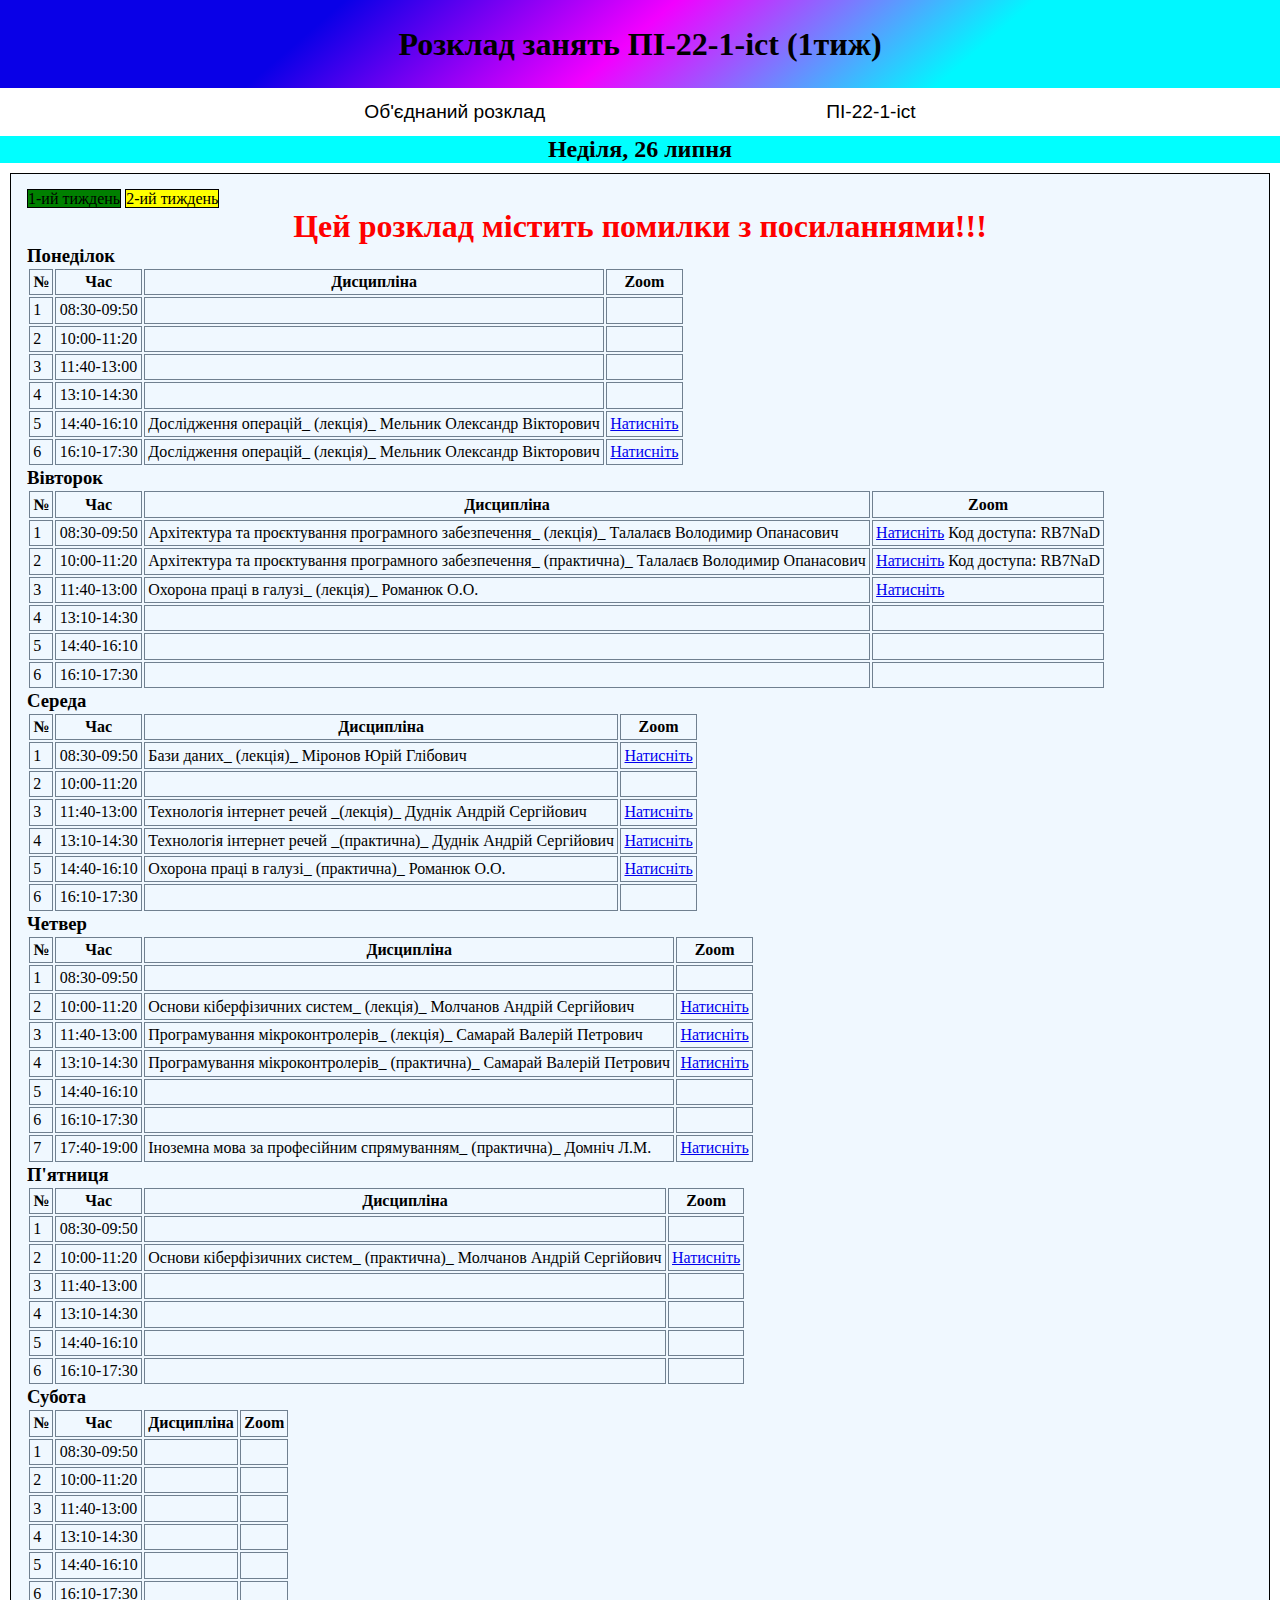
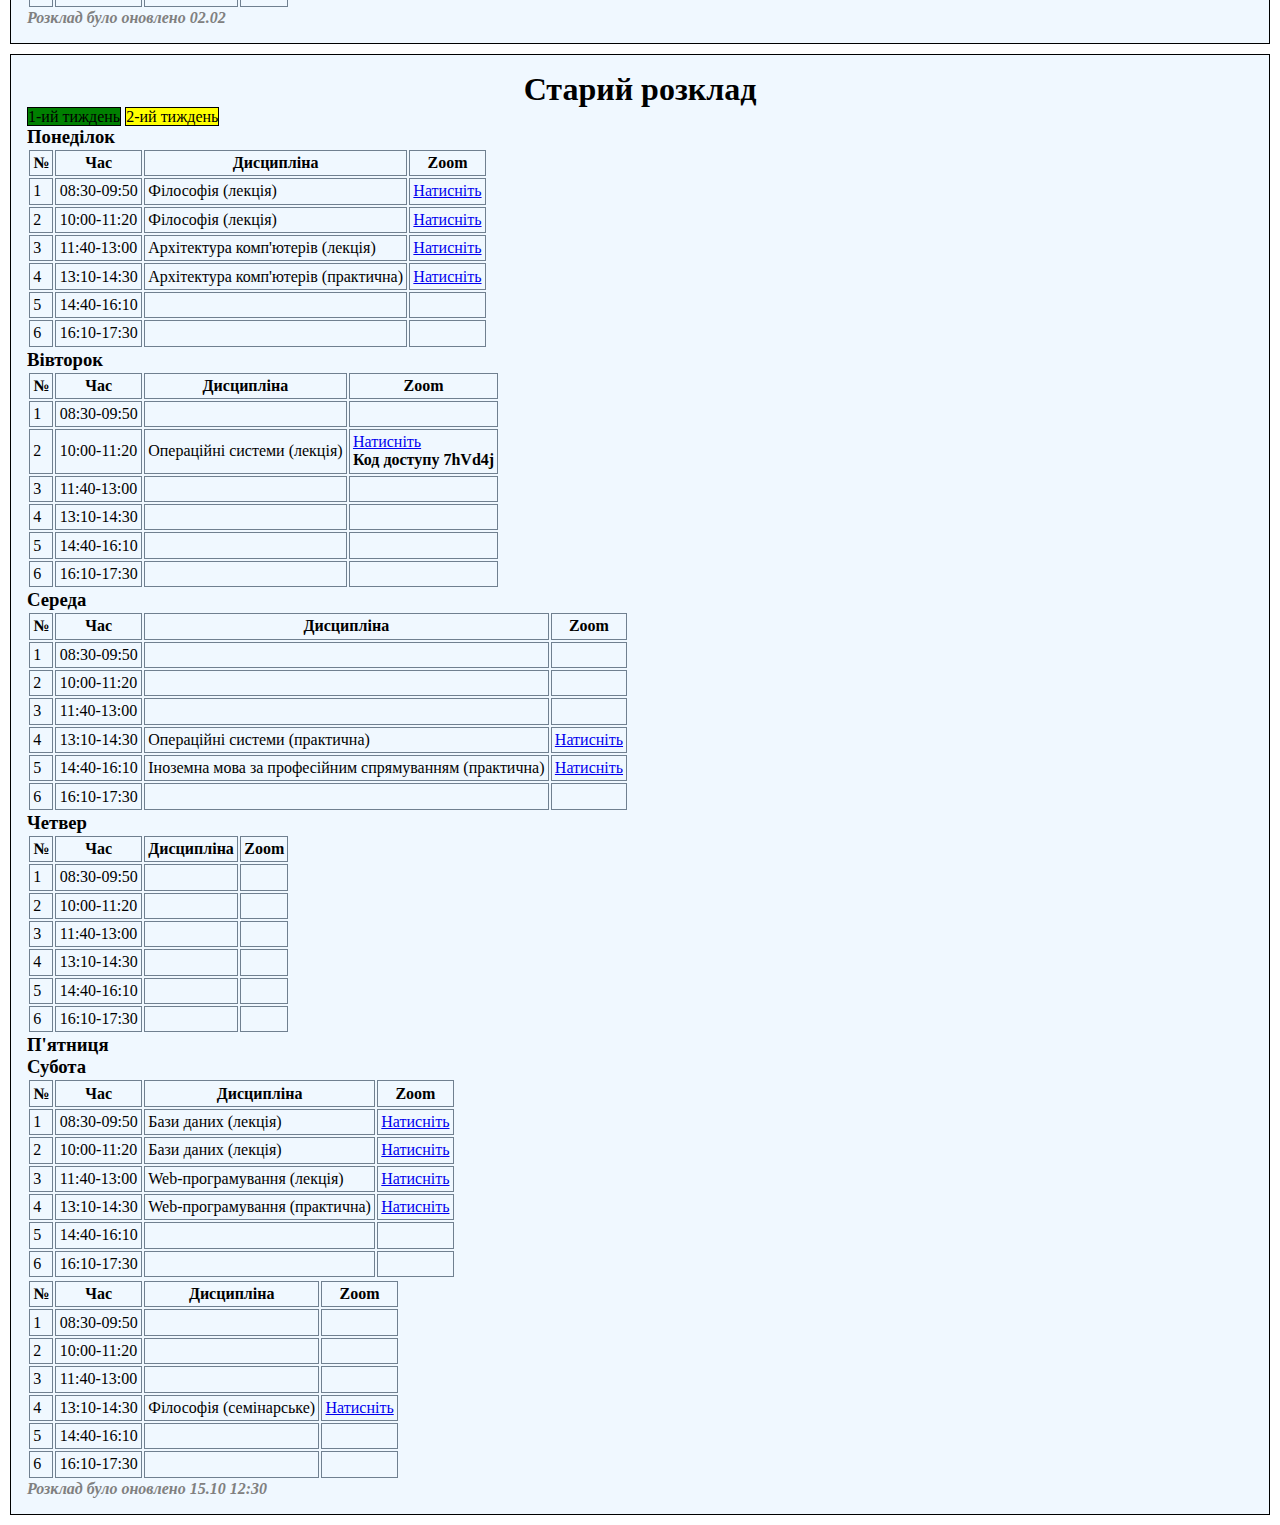
<file: index.html>
<!DOCTYPE html>
<html lang="en">
<head>
    <meta charset="UTF-8">
    <meta name="viewport" content="width=device-width, initial-scale=1.0">
    <title>Розклад ПІ-22-1-ict</title>
    <link rel="stylesheet" href="rozklad.css">
</head>
<body id="snow">
<header>
    <div class="h1">
        <h1>Розклад занять ПІ-22-1-ict (1тиж)</h1>
    </div>
</header>
    <nav>
        <ul>
            <a href="perekladachka.html">Об'єднаний розклад</a>
            <a href="index.html">ПІ-22-1-ict</a>
            <!--<a href="ki-21-1fmb.html">КІ-21-1фмб</a>
            <a href="icpyt.html">Заліки та іспити</a>-->
        </ul>
    </nav>

<h2 id="date"></h2>
<script src="index.js"></script>
<div class="rozklad">
    <a href="index.html" style="background-color: green; border: 1px solid black; text-decoration: none; color: black;">1-ий тиждень</a>
    <a href="indexyellow.html" style="background-color: yellow; border: 1px solid black; text-decoration: none; color: black;">2-ий тиждень</a>
    <h1 style="color: red">Цей розклад містить помилки з посиланнями!!!</h1>
    <h3>Понеділок</h3>
    <table>
        <thead>
        <tr>
            <th>№</th>
            <th>Час</th>
            <th>Дисципліна</th>
            <th>Zoom</th>
        </tr>
        </thead>
        <tr>
            <td>1</td>
            <td>08:30-09:50</td>
            <td></td>
            <td></td>
        </tr>
        <tr>
            <td>2</td>
            <td>10:00-11:20</td>
            <td></td>
            <td></td>
        </tr>
        <tr>
            <td>3</td>
            <td>11:40-13:00</td>
            <td></td>
            <td></td>
        </tr>
        <tr>
            <td>4</td>
            <td>13:10-14:30</td>
            <td></td>
            <td></td>
        </tr>
        <tr>
            <td>5</td>
            <td>14:40-16:10</td>
            <td>Дослідження операцій_ (лекція)_ Мельник Олександр Вікторович</td>
            <td><a href="https://us04web.zoom.us/j/6224901769?pwd=TUtzc0taaU1HNzBxZ21pbUI2L2NSUT09" target="_blank">Натисніть</a></td>
        </tr>
        <tr>
            <td>6</td>
            <td>16:10-17:30</td>
            <td>Дослідження операцій_ (лекція)_ Мельник Олександр Вікторович</td>
            <td><a href="https://us04web.zoom.us/j/6224901769?pwd=TUtzc0taaU1HNzBxZ21pbUI2L2NSUT09" target="_blank">Натисніть</a></td>
        </tr>
    </table>
    <!-------------------------------------->
    <h3>Вівторок</h3>
    <table>
        <thead>
        <tr>
            <th>№</th>
            <th>Час</th>
            <th>Дисципліна</th>
            <th>Zoom</th>
        </tr>
        </thead>
        <tr>
            <td>1</td>
            <td>08:30-09:50</td>
            <td>Архітектура та проєктування програмного забезпечення_ (лекція)_ Талалаєв Володимир Опанасович</td>
            <td><a href="https://us05web.zoom.us/j/6946850059?pwd=VWhOaGd5RVErNHBNNEI5RGVybVpBQT09" target="_blank">Натисніть</a> Код доступа: RB7NaD</td>
        </tr>
        <tr>
            <td>2</td>
            <td>10:00-11:20</td>
            <td>Архітектура та проєктування програмного забезпечення_ (практична)_ Талалаєв Володимир Опанасович</td>
            <td><a href="https://us05web.zoom.us/j/6946850059?pwd=VWhOaGd5RVErNHBNNEI5RGVybVpBQT09" target="_blank">Натисніть</a> Код доступа: RB7NaD</td>
        </tr>
        <tr>
            <td>3</td>
            <td>11:40-13:00</td>
            <td>Охорона праці в галузі_ (лекція)_ Романюк О.О.</td>
            <td><a href="https://us02web.zoom.us/j/89215386482?pwd=b6dLaahW2D4sObbNxyEGCsvFaPNzAq.1" target="_blank">Натисніть</a></td>
        </tr>
        <tr>
            <td>4</td>
            <td>13:10-14:30</td>
            <td></td>
            <td></td>
        </tr>
        <tr>
            <td>5</td>
            <td>14:40-16:10</td>
            <td></td>
            <td></td>
        </tr>
        <tr>
            <td>6</td>
            <td>16:10-17:30</td>
            <td></td>
            <td></td>
        </tr>
    </table>
    <!-------------------------------------->
    <h3>Середа</h3>
    <table>
        <thead>
        <tr>
            <th>№</th>
            <th>Час</th>
            <th>Дисципліна</th>
            <th>Zoom</th>
        </tr>
        </thead>
        <tr>
            <td>1</td>
            <td>08:30-09:50</td>
            <td>Бази даних_ (лекція)_ Міронов Юрій Глібович</td>
            <td><a href="https://us04web.zoom.us/j/6635209883?pwd=K0NCS0hrZnI4d3U1RExUWlVTbVNQQT09" target="_blank">Натисніть</a></td>
        </tr>
        <tr>
            <td>2</td>
            <td>10:00-11:20</td>
            <td></td>
            <td></td>
        </tr>
        <tr>
            <td>3</td>
            <td>11:40-13:00</td>
            <td>Технологія інтернет речей _(лекція)_ Дуднік Андрій Сергійович</td>
            <td><a href="https://us04web.zoom.us/j/74580760680?pwd=XgG9RF2wERJDMms0OnIJn0woGn8VMi.1" target="_blank">Натисніть</a></td>
        </tr>
        <tr>
            <td>4</td>
            <td>13:10-14:30</td>
            <td>Технологія інтернет речей _(практична)_ Дуднік Андрій Сергійович</td>
            <td><a href="https://us04web.zoom.us/j/74580760680?pwd=XgG9RF2wERJDMms0OnIJn0woGn8VMi.1" target="_blank">Натисніть</a></td>
        </tr>
        <tr>
            <td>5</td>
            <td>14:40-16:10</td>
            <td>Охорона праці в галузі_ (практична)_ Романюк О.О.</td>
            <td><a href="https://us05web.zoom.us/j/84170933297?pwd=9NGXAdDutZA7efQGb7V3elHZE6xM0R.1" target="_blank">Натисніть</a></td>
        </tr>
        <tr>
            <td>6</td>
            <td>16:10-17:30</td>
            <td></td>
            <td></td>
        </tr>
    </table>
    <!-------------------------------------->
    <h3>Четвер</h3>
    <table>
        <thead>
        <tr>
            <th>№</th>
            <th>Час</th>
            <th>Дисципліна</th>
            <th>Zoom</th>
        </tr>
        </thead>
        <tr>
            <td>1</td>
            <td>08:30-09:50</td>
            <td></td>
            <td></td>
        </tr>
        <tr>
            <td>2</td>
            <td>10:00-11:20</td>
            <td>Основи кіберфізичних систем_ (лекція)_ Молчанов Андрій Сергійович</td>
            <td><a href="https://zoom.us/j/4415014552?pwd=GXzzLqgfQB2DbvBNtqj5kH3YibkjLm.1&omn=91342973471" target="_blank">Натисніть</a></td>
        </tr>
        <tr>
            <td>3</td>
            <td>11:40-13:00</td>
            <td>Програмування мікроконтролерів_ (лекція)_ Самарай Валерій Петрович</td>
            <td><a href="https://us04web.zoom.us/j/6758492120?pwd=QVlYdDhBb0hpRFU3TGNMdzJPbysyUT09" target="_blank">Натисніть</a></td>
        </tr>
        <tr>
            <td>4</td>
            <td>13:10-14:30</td>
            <td>Програмування мікроконтролерів_ (практична)_ Самарай Валерій Петрович</td>
            <td><a href="https://us04web.zoom.us/j/6758492120?pwd=QVlYdDhBb0hpRFU3TGNMdzJPbysyUT09" target="_blank">Натисніть</a></td>
        </tr>
        <tr>
            <td>5</td>
            <td>14:40-16:10</td>
            <td></td>
            <td></td>
        </tr>
        <tr>
            <td>6</td>
            <td>16:10-17:30</td>
            <td></td>
            <td></td>
        </tr>
        <tr>
            <td>7</td>
            <td>17:40-19:00</td>
            <td>Іноземна мова за професійним спрямуванням_ (практична)_ Домніч Л.М.</td>
            <td><a href="https://us05web.zoom.us/j/87695261383?pwd=QaNbjMDteeSKfTgjkn9oanJATNdqax.1" target="_blank">Натисніть</a></td>
        </tr>
    </table>
    <!-------------------------------------->
    <h3>П'ятниця</h3>
    <table>
        <thead>
        <tr>
            <th>№</th>
            <th>Час</th>
            <th>Дисципліна</th>
            <th>Zoom</th>
        </tr>
        </thead>
        <tr>
            <td>1</td>
            <td>08:30-09:50</td>
            <td></td>
            <td></td>
        </tr>
        <tr>
            <td>2</td>
            <td>10:00-11:20</td>
            <td>Основи кіберфізичних систем_ (практична)_ Молчанов Андрій Сергійович</td>
            <td><a href="https://zoom.us/j/4415014552?pwd=GXzzLqgfQB2DbvBNtqj5kH3YibkjLm.1&omn=91342973471" target="_blank">Натисніть</a></td>
        </tr>
        <tr>
            <td>3</td>
            <td>11:40-13:00</td>
            <td></td>
            <td></td>
        </tr>
        <tr>
            <td>4</td>
            <td>13:10-14:30</td>
            <td></td>
            <td></td>
        </tr>
        <tr>
            <td>5</td>
            <td>14:40-16:10</td>
            <td></td>
            <td></td>
        </tr>
        <tr>
            <td>6</td>
            <td>16:10-17:30</td>
            <td></td>
            <td></td>
        </tr>
    </table>
        <!-------------------------------------->
        <h3>Субота</h3>
        <table>
            <thead>
            <tr>
                <th>№</th>
                <th>Час</th>
                <th>Дисципліна</th>
                <th>Zoom</th>
            </tr>
            </thead>
            <tr>
                <td>1</td>
                <td>08:30-09:50</td>
                <td></td>
                <td></td>
            </tr>
            <tr>
                <td>2</td>
                <td>10:00-11:20</td>
                <td></td>
                <td></td>
            </tr>
            <tr>
                <td>3</td>
                <td>11:40-13:00</td>
                <td></td>
                <td></td>
            </tr>
            <tr>
                <td>4</td>
                <td>13:10-14:30</td>
                <td></td>
                <td></td>
            </tr>
            <tr>
                <td>5</td>
                <td>14:40-16:10</td>
                <td></td>
                <td></td>
            </tr>
            <tr>
                <td>6</td>
                <td>16:10-17:30</td>
                <td></td>
                <td></td>
            </tr>
        </table>

    <h4><i>Розклад було оновлено 02.02</i></h4>
</div>
<div class="rozklad">
    <h1>Старий розклад</h1>
    <a href="index.html" style="background-color: green; border: 1px solid black; text-decoration: none; color: black;">1-ий тиждень</a>
    <a href="indexyellow.html" style="background-color: yellow; border: 1px solid black; text-decoration: none; color: black;">2-ий тиждень</a>
    <h3>Понеділок</h3>
    <table>
        <thead>
        <tr>
            <th>№</th>
            <th>Час</th>
            <th>Дисципліна</th>
            <th>Zoom</th>
        </tr>
        </thead>
        <tr>
            <td>1</td>
            <td>08:30-09:50</td>
            <td>Філософія (лекція) </td>
            <td><a href="https://us02web.zoom.us/j/89604024498?pwd=zdTtYUQcK9BMfbBclS2rKxhYqhlDcb.1" target="_blank">Натисніть</a></td>
        </tr>
        <tr>
            <td>2</td>
            <td>10:00-11:20</td>
            <td>Філософія (лекція) </td>
            <td><a href="https://us02web.zoom.us/j/89205411799?pwd=AmY8C6VkURPTV6yDZIMDdZSpthvGra.1" target="_blank">Натисніть</a></td>
        </tr>
        <tr>
            <td>3</td>
            <td>11:40-13:00</td>
            <td>Архітектура комп'ютерів (лекція)</td>
            <td><a href="https://us04web.zoom.us/j/8246476831?pwd=UHJUU3ZDU1lhNmhSRjN2dFJjU3dYUT09"target="_blank">Натисніть</a></td>
        </tr>
        <tr>
            <td>4</td>
            <td>13:10-14:30</td>
            <td>Архітектура комп'ютерів (практична)</td>
            <td><a href="https://us04web.zoom.us/j/8246476831?pwd=UHJUU3ZDU1lhNmhSRjN2dFJjU3dYUT09"target="_blank">Натисніть</a></td>
        </tr>
        <tr>
            <td>5</td>
            <td>14:40-16:10</td>
            <td></td>
            <td></td>
        </tr>
        <tr>
            <td>6</td>
            <td>16:10-17:30</td>
            <td></td>
            <td></td>
        </tr>
    </table>
    <!-------------------------------------->
    <h3>Вівторок</h3>
    <table>
        <thead>
        <tr>
            <th>№</th>
            <th>Час</th>
            <th>Дисципліна</th>
            <th>Zoom</th>
        </tr>
        </thead>
        <tr>
            <td>1</td>
            <td>08:30-09:50</td>
            <td></td>
            <td></td>
        </tr>
        <tr>
            <td>2</td>
            <td>10:00-11:20</td>
            <td>Операційні системи (лекція)</td>
            <td><a href="https://us04web.zoom.us/j/77295015229?pwd=JwS6dh4GgbMAcHpHfjabaDvVJstENc.1https://us04web.zoom.us/j/77295015229?pwd=JwS6dh4GgbMAcHpHfjabaDvVJstENc.1">Натисніть</a> <h4 style="color: black;">Код доступу 7hVd4j</h4></td>
        </tr>
        <tr>
            <td>3</td>
            <td>11:40-13:00</td>
            <td></td>
            <td></td>
        </tr>
        <tr>
            <td>4</td>
            <td>13:10-14:30</td>
            <td></td>
            <td></td>
        </tr>
        <tr>
            <td>5</td>
            <td>14:40-16:10</td>
            <td></td>
            <td></td>
        </tr>
        <tr>
            <td>6</td>
            <td>16:10-17:30</td>
            <td></td>
            <td></td>
        </tr>
    </table>
    <!-------------------------------------->
    <h3>Середа</h3>
    <table>
        <thead>
        <tr>
            <th>№</th>
            <th>Час</th>
            <th>Дисципліна</th>
            <th>Zoom</th>
        </tr>
        </thead>
        <tr>
            <td>1</td>
            <td>08:30-09:50</td>
            <td></td>
            <td></td>
        </tr>
        <tr>
            <td>2</td>
            <td>10:00-11:20</td>
            <td></td>
            <td></td>
        </tr>
        <tr>
            <td>3</td>
            <td>11:40-13:00</td>
            <td></td>
            <td></td>
        </tr>
        <tr>
            <td>4</td>
            <td>13:10-14:30</td>
            <td>Операційні системи (практична)  </td>
            <td><a href="https://us05web.zoom.us/j/88623937900?pwd=VmM2UmFwK0NrNEp0ZUhmSzhPM0RzUT09">Натисніть</a></td>
        </tr>
        <tr>
            <td>5</td>
            <td>14:40-16:10</td>
            <td>Іноземна мова за професійним спрямуванням (практична)</td>
            <td><a href="https://us05web.zoom.us/j/87695261383?pwd=QaNbjMDteeSKfTgjkn9oanJATNdqax.1">Натисніть</a></td>
        </tr>
        <tr>
            <td>6</td>
            <td>16:10-17:30</td>
            <td></td>
            <td></td>
        </tr>
    </table>
    <!-------------------------------------->
    <h3>Четвер</h3>
    <table>
        <thead>
        <tr>
            <th>№</th>
            <th>Час</th>
            <th>Дисципліна</th>
            <th>Zoom</th>
        </tr>
        </thead>
        <tr>
            <td>1</td>
            <td>08:30-09:50</td>
            <td></td>
            <td></td>
        </tr>
        <tr>
            <td>2</td>
            <td>10:00-11:20</td>
            <td></td>
            <td></td>
        </tr>
        <tr>
            <td>3</td>
            <td>11:40-13:00</td>
            <td></td>
            <td></td>
        </tr>
        <tr>
            <td>4</td>
            <td>13:10-14:30</td>
            <td></td>
            <td></td>
        </tr>
        <tr>
            <td>5</td>
            <td>14:40-16:10</td>
            <td></td>
            <td></td>
        </tr>
        <tr>
            <td>6</td>
            <td>16:10-17:30</td>
            <td></td>
            <td></td>
        </tr>
    </table>
    <!-------------------------------------->
    <h3>П'ятниця</h3>
    <table>
        <thead>
        <tr>
            <th>№</th>
            <th>Час</th>
            <th>Дисципліна</th>
            <th>Zoom</th>
        </tr>
        </thead>
        <tr>
            <td>1</td>
            <td>08:30-09:50</td>
            <td>Бази даних (лекція)</td>
            <td><a href="https://us04web.zoom.us/j/71522784486?pwd=kQjPqW50YzQYTzBP16mAhVYqW1MvsH.1" target="_blank">Натисніть</a></td>
        </tr>
        <tr>
            <td>2</td>
            <td>10:00-11:20</td>
            <td>Бази даних (лекція)</td>
            <td><a href="https://us04web.zoom.us/j/71522784486?pwd=kQjPqW50YzQYTzBP16mAhVYqW1MvsH.1" target="_blank">Натисніть</a></td>
        </tr>
        <tr>
            <td>3</td>
            <td>11:40-13:00</td>
            <td>Web-програмування (лекція) </td>
            <td><a href="https://us05web.zoom.us/j/82300837007?pwd=d04tZx1cMCFqI6b9C81tVcaxlTpfkH.1" target="_blank">Натисніть</a></td>
        </tr>
        <tr>
            <td>4</td>
            <td>13:10-14:30</td>
            <td>Web-програмування (практична) </td>
            <td><a href="https://us05web.zoom.us/j/82300837007?pwd=d04tZx1cMCFqI6b9C81tVcaxlTpfkH.1" target="_blank">Натисніть</a></td>
        </tr>
        <tr>
            <td>5</td>
            <td>14:40-16:10</td>
            <td></td>
            <td></td>
        </tr>
        <tr>
            <td>6</td>
            <td>16:10-17:30</td>
            <td></td>
            <td></td>
        </tr>
        <!-------------------------------------->
        <h3>Субота</h3>
        <table>
            <thead>
            <tr>
                <th>№</th>
                <th>Час</th>
                <th>Дисципліна</th>
                <th>Zoom</th>
            </tr>
            </thead>
            <tr>
                <td>1</td>
                <td>08:30-09:50</td>
                <td></td>
                <td></td>
            </tr>
            <tr>
                <td>2</td>
                <td>10:00-11:20</td>
                <td></td>
                <td></td>
            </tr>
            <tr>
                <td>3</td>
                <td>11:40-13:00</td>
                <td></td>
                <td></td>
            </tr>
            <tr>
                <td>4</td>
                <td>13:10-14:30</td>
                <td>Філософія (семінарське) </td>
                <td><a href="https://us04web.zoom.us/j/71044840456?pwd=4dZ7lUhGuRry4LbRHeUpDz0Bqb6ncs.1">Натисніть</a></td>
            </tr>
            <tr>
                <td>5</td>
                <td>14:40-16:10</td>
                <td></td>
                <td></td>
            </tr>
            <tr>
                <td>6</td>
                <td>16:10-17:30</td>
                <td></td>
                <td></td>
            </tr>
        </table>
    </table>
    <h4><i>Розклад було оновлено 15.10 12:30</i></h4>
</div>
</body>
</html>
<!--<td>Web-програмування (лекція) </td>
    <td><a href="https://us05web.zoom.us/j/82300837007?pwd=d04tZx1cMCFqI6b9C81tVcaxlTpfkH.1" target="_blank">Натисніть</a></td>-->
<!---->
</file>
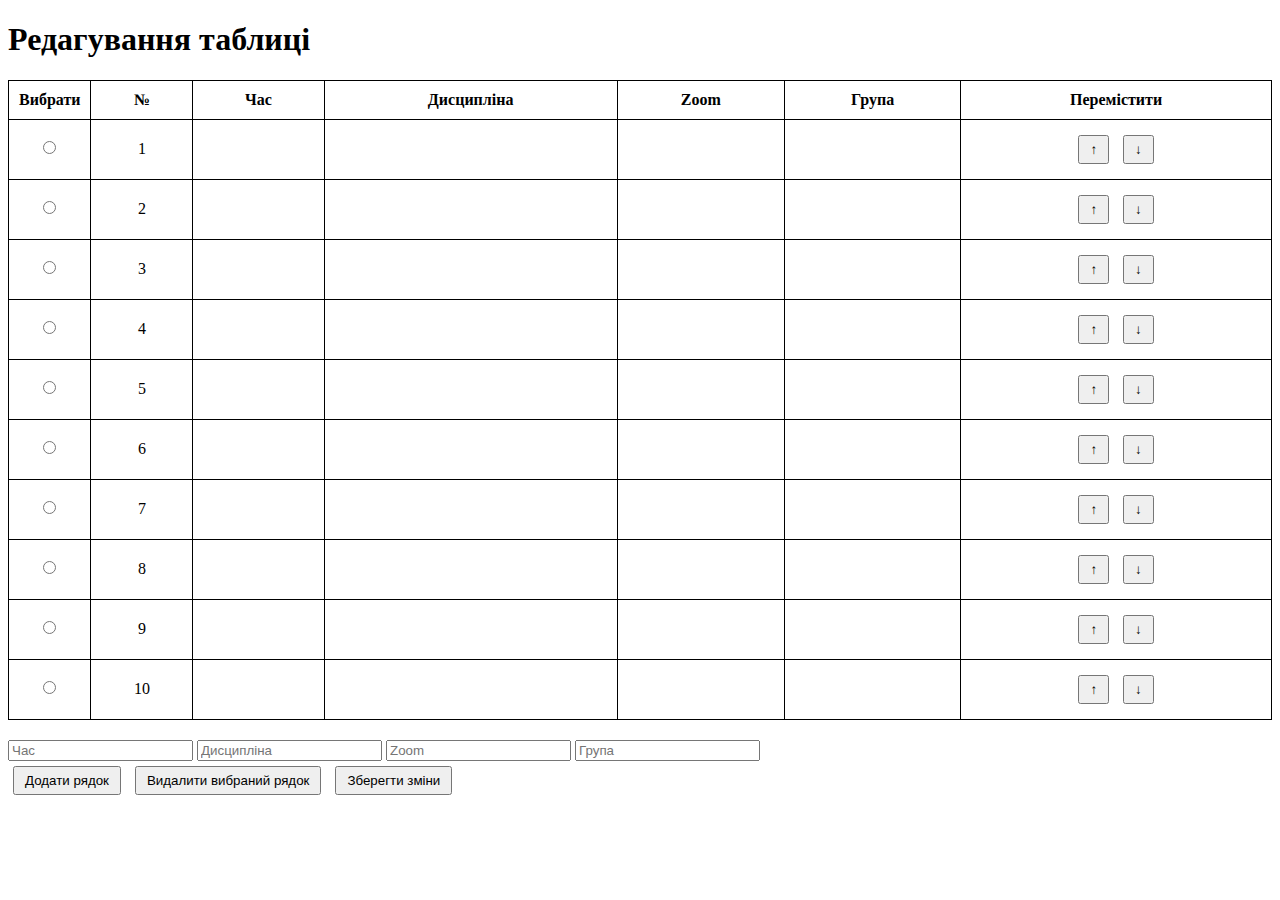
<file: Розклад занять/index.html>
<!DOCTYPE html>
<html lang="uk">
<head>
  <meta charset="UTF-8">
  <meta name="viewport" content="width=device-width, initial-scale=1.0">
  <title>Таблиця з редагуванням</title>
  <style>
    table {
      width: 100%;
      border-collapse: collapse;
      margin-bottom: 20px;
    }
    td, th {
      padding: 10px;
      border: 1px solid black;
      text-align: center;
    }
    button {
      margin: 5px;
      padding: 5px 10px;
    }
    input[type="radio"] {
      margin: 0;
    }
    .select-cell {
      width: 5%;
    }
  </style>
</head>
<body>
<h1>Редагування таблиці</h1>
<table id="dataTable">
  <thead>
  <tr>
    <th class="select-cell">Вибрати</th>
    <th>№</th>
    <th>Час</th>
    <th>Дисципліна</th>
    <th>Zoom</th>
    <th>Група</th>
    <th>Перемістити</th>
  </tr>
  </thead>
  <tbody>
  <!-- Рядки таблиці будуть тут -->
  </tbody>
</table>

<input type="text" id="timeInput" placeholder="Час">
<input type="text" id="subjectInput" placeholder="Дисципліна">
<input type="text" id="zoomInput" placeholder="Zoom">
<input type="text" id="groupInput" placeholder="Група">
<br>
<button onclick="addRow()">Додати рядок</button>
<button onclick="deleteSelectedRow()">Видалити вибраний рядок</button>
<button onclick="saveAllChanges()">Зберегти зміни</button>

<script src="script.js"></script>
</body>
</html>
</file>
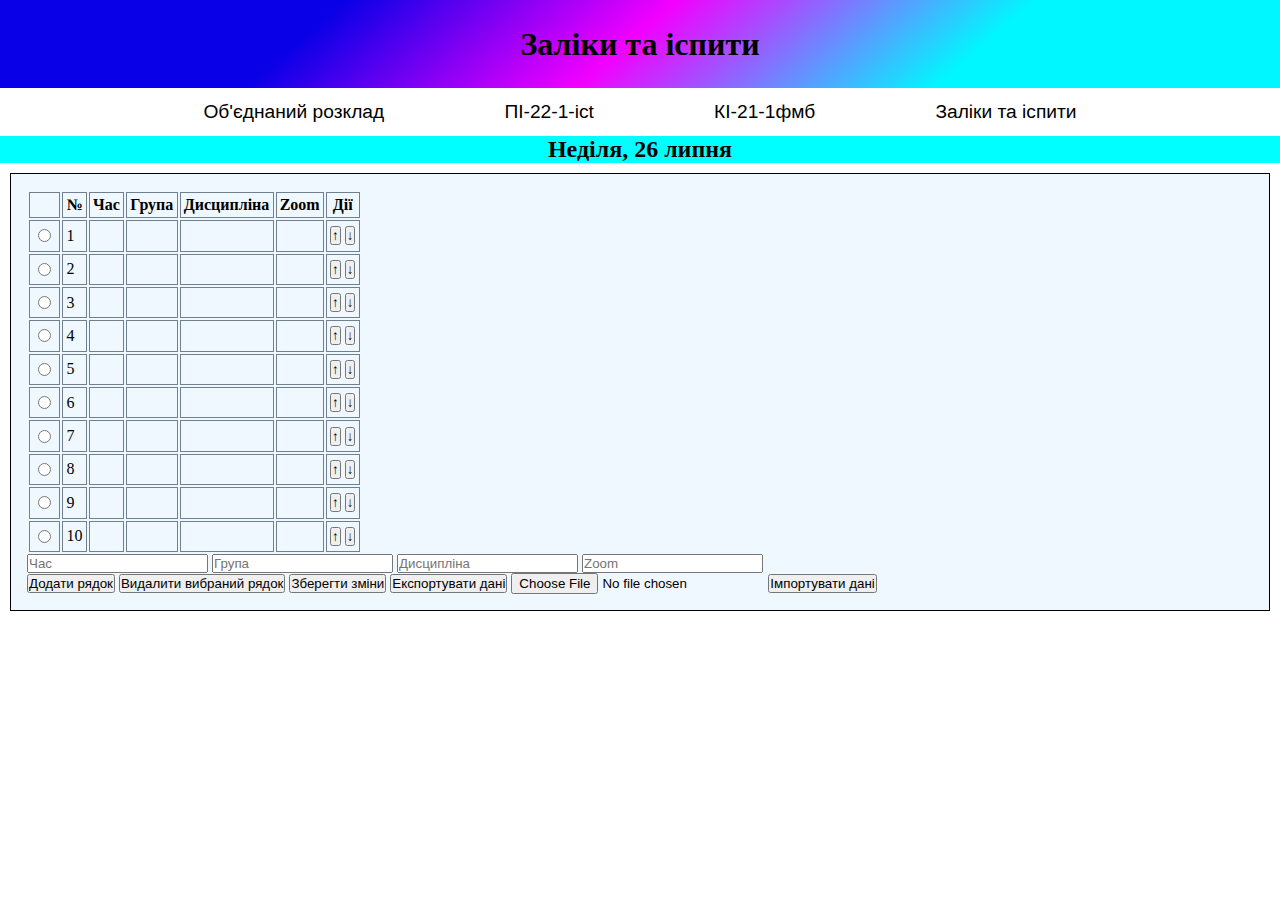
<file: icpyt.html>
<!DOCTYPE html>
<html lang="en">
<head>
    <meta charset="UTF-8">
    <meta name="viewport" content="width=device-width, initial-scale=1.0">
    <title>Розклад ПІ-22-1-ict</title>
    <link rel="stylesheet" href="rozklad.css">
</head>
<body>
<header>
    <div class="h1">
        <h1>Заліки та іспити</h1>
    </div>
</header>
    <nav>
        <ul>
            <a href="perekladachka.html">Об'єднаний розклад</a>
            <a href="index.html">ПІ-22-1-ict</a>
            <a href="ki-21-1fmb.html">КІ-21-1фмб</a>
            <a href="icpyt.html">Заліки та іспити</a>
        </ul>
    </nav>


<h2 id="date"></h2>
<script src="index.js"></script>

<div class="rozklad">
    <table id="dataTable">
        <thead>
        <tr>
            <th class="select-cell"></th>
            <th>№</th>
            <th>Час</th>
            <th>Група</th>
            <th>Дисципліна</th>
            <th>Zoom</th>
            <th>Дії</th>
        </tr>
        </thead>
        <tbody>
        <!-- Рядки таблиці будуть тут -->
        </tbody>
    </table>

    <input type="text" id="timeInput" placeholder="Час">
    <input type="text" id="groupInput" placeholder="Група">
    <input type="text" id="subjectInput" placeholder="Дисципліна">
    <input type="text" id="zoomInput" placeholder="Zoom">
    <br>
    <button onclick="addRow()">Додати рядок</button>
    <button onclick="deleteSelectedRow()">Видалити вибраний рядок</button>
    <button onclick="saveAllChanges()">Зберегти зміни</button>
    <button onclick="exportData()">Експортувати дані</button>
    <input type="file" id="importFile" onchange="importData(event)">
    <button onclick="importFile.click()">Імпортувати дані</button>

    <script src="script.js"></script>
</div>
</body>
</html>
</file>
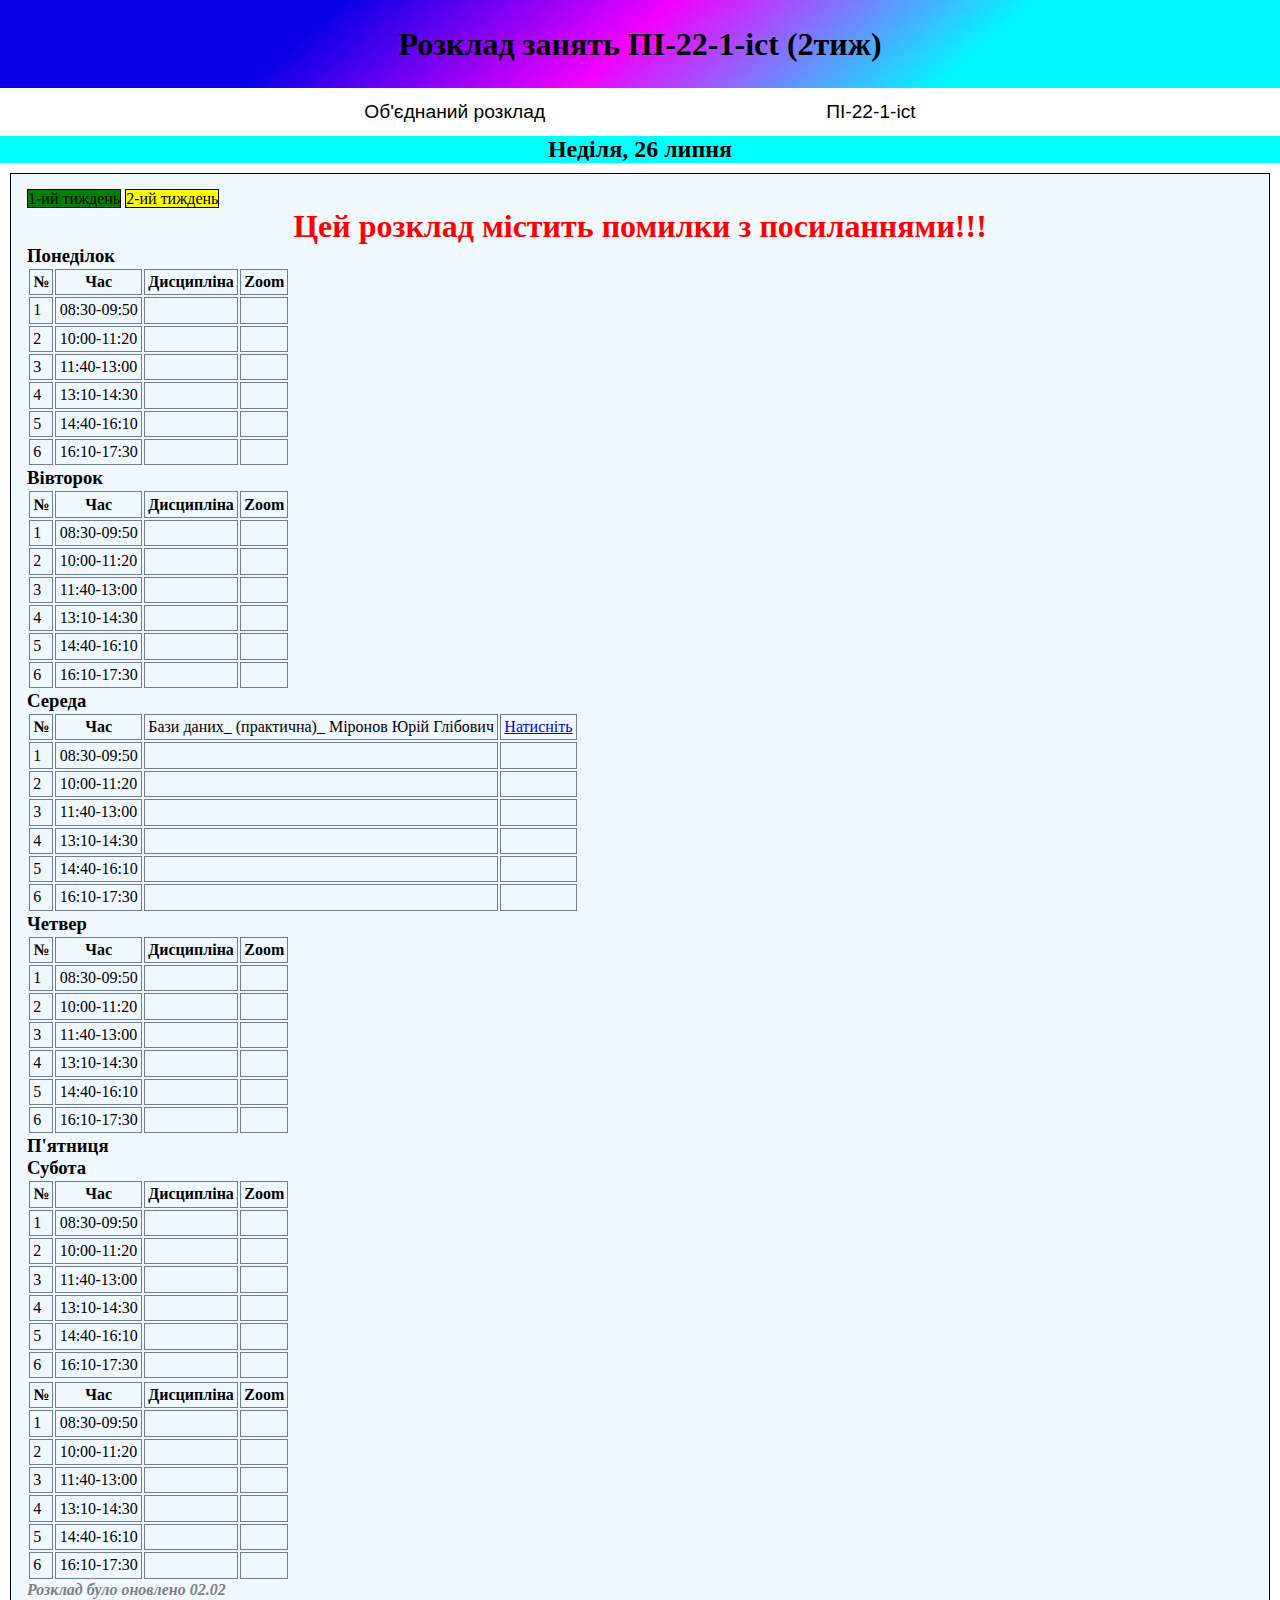
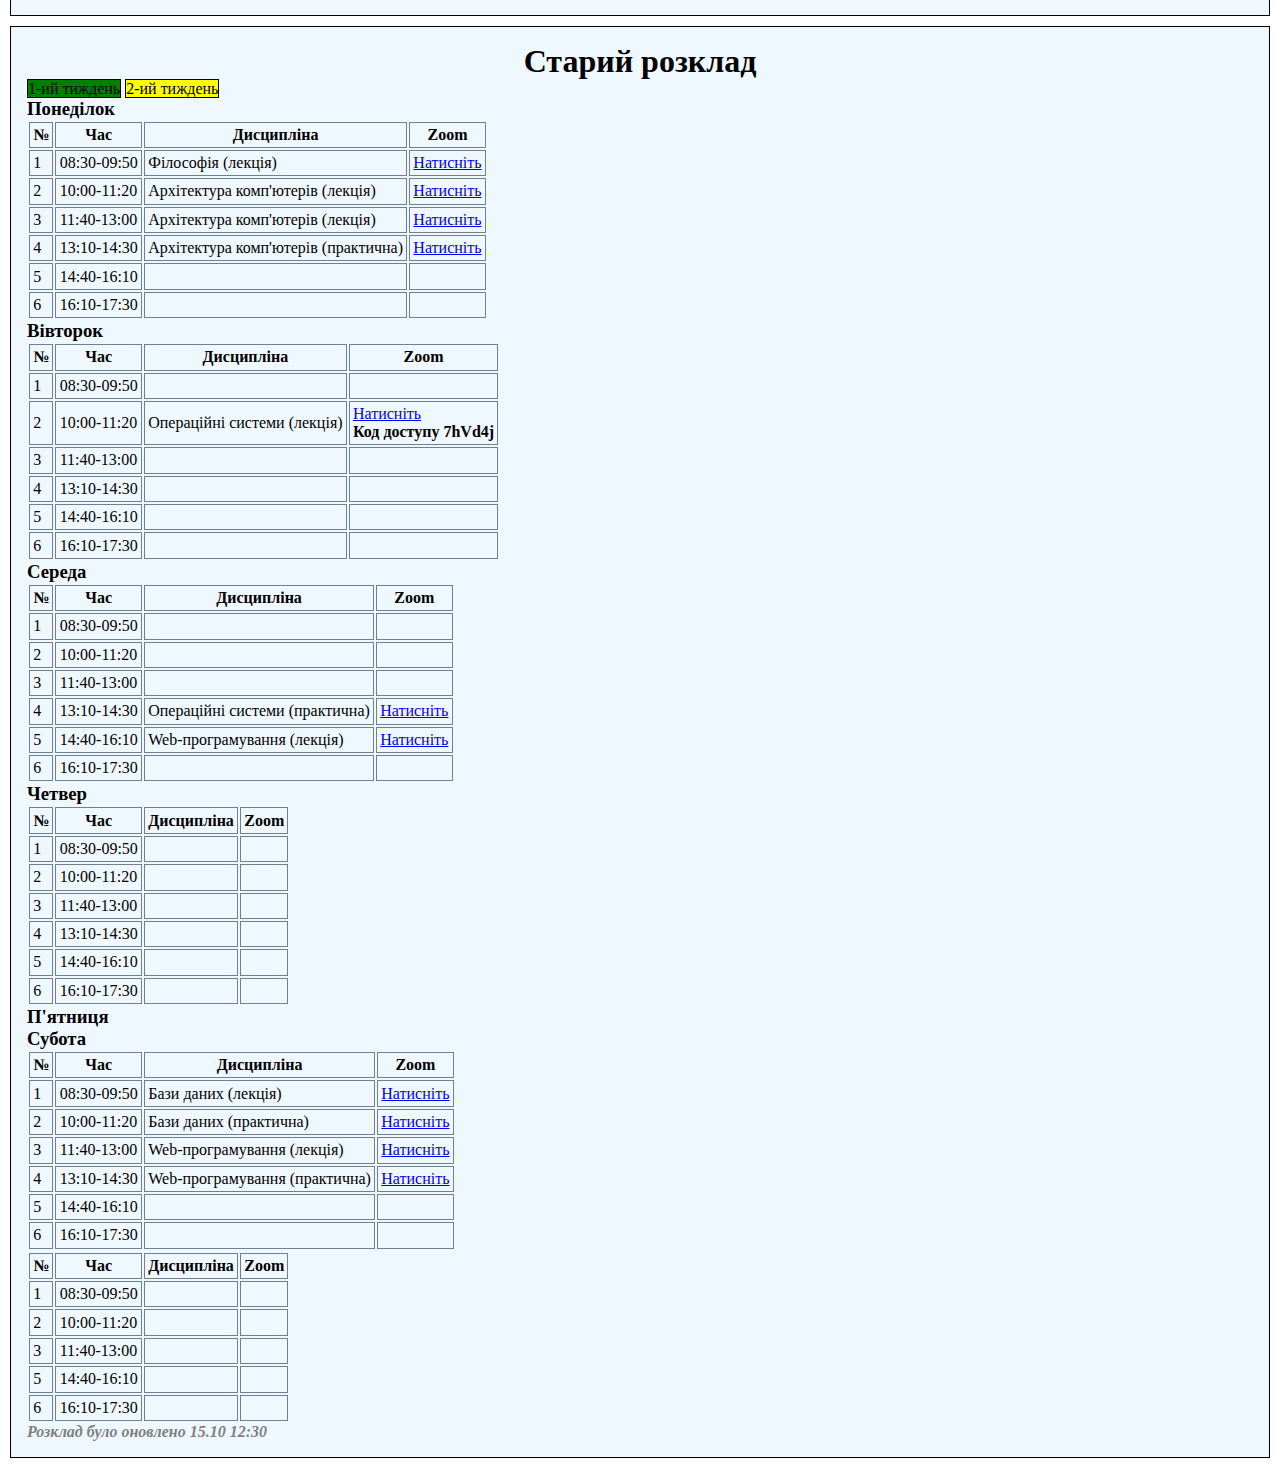
<file: indexyellow.html>
<!DOCTYPE html>
<html lang="en">
<head>
    <meta charset="UTF-8">
    <meta name="viewport" content="width=device-width, initial-scale=1.0">
    <title>Розклад ПІ-22-1-ict</title>
    <link rel="stylesheet" href="rozklad.css">
</head>
<body>
<header>
    <div class="h1">
        <h1>Розклад занять ПІ-22-1-ict (2тиж)</h1>
    </div>
</header>
    <nav>
        <ul>
            <a href="perekladachkayellow.html">Об'єднаний розклад</a>
            <a href="indexyellow.html">ПІ-22-1-ict</a>
            <!--<a href="ki-21-1fmbyellow.html">КІ-21-1фмб</a>
            <a href="icpyt.html">Заліки та іспити</a>-->
        </ul>
    </nav>

<h2 id="date"></h2>
<script src="index.js"></script>
<div class="rozklad">
    <a href="index.html" style="background-color: green; border: 1px solid black; text-decoration: none; color: black;">1-ий тиждень</a>
    <a href="indexyellow.html" style="background-color: yellow; border: 1px solid black; text-decoration: none; color: black;">2-ий тиждень</a>
    <h1 style="color: red">Цей розклад містить помилки з посиланнями!!!</h1>
    <h3>Понеділок</h3>
    <table>
        <thead>
        <tr>
            <th>№</th>
            <th>Час</th>
            <th>Дисципліна</th>
            <th>Zoom</th>
        </tr>
        </thead>
        <tr>
            <td>1</td>
            <td>08:30-09:50</td>
            <td></td>
            <td></td>
        </tr>
        <tr>
            <td>2</td>
            <td>10:00-11:20</td>
            <td></td>
            <td></td>
        </tr>
        <tr>
            <td>3</td>
            <td>11:40-13:00</td>
            <td></td>
            <td></td>
        </tr>
        <tr>
            <td>4</td>
            <td>13:10-14:30</td>
            <td></td>
            <td></td>
        </tr>
        <tr>
            <td>5</td>
            <td>14:40-16:10</td>
            <td></td>
            <td></td>
        </tr>
        <tr>
            <td>6</td>
            <td>16:10-17:30</td>
            <td></td>
            <td></td>
        </tr>
    </table>
    <!-------------------------------------->
    <h3>Вівторок</h3>
    <table>
        <thead>
        <tr>
            <th>№</th>
            <th>Час</th>
            <th>Дисципліна</th>
            <th>Zoom</th>
        </tr>
        </thead>
        <tr>
            <td>1</td>
            <td>08:30-09:50</td>
            <td></td>
            <td></td>
        </tr>
        <tr>
            <td>2</td>
            <td>10:00-11:20</td>
            <td></td>
            <td></td>
        </tr>
        <tr>
            <td>3</td>
            <td>11:40-13:00</td>
            <td></td>
            <td></td>
        </tr>
        <tr>
            <td>4</td>
            <td>13:10-14:30</td>
            <td></td>
            <td></td>
        </tr>
        <tr>
            <td>5</td>
            <td>14:40-16:10</td>
            <td></td>
            <td></td>
        </tr>
        <tr>
            <td>6</td>
            <td>16:10-17:30</td>
            <td></td>
            <td></td>
        </tr>
    </table>
    <!-------------------------------------->
    <h3>Середа</h3>
    <table>
        <thead>
        <tr>
            <th>№</th>
            <th>Час</th>
            <td>Бази даних_ (практична)_ Міронов Юрій Глібович</td>
            <td><a href="https://us04web.zoom.us/j/6635209883?pwd=K0NCS0hrZnI4d3U1RExUWlVTbVNQQT09" target="_blank">Натисніть</a></td>
        </tr>
        </thead>
        <tr>
            <td>1</td>
            <td>08:30-09:50</td>
            <td></td>
            <td></td>
        </tr>
        <tr>
            <td>2</td>
            <td>10:00-11:20</td>
            <td></td>
            <td></td>
        </tr>
        <tr>
            <td>3</td>
            <td>11:40-13:00</td>
            <td></td>
            <td></td>
        </tr>
        <tr>
            <td>4</td>
            <td>13:10-14:30</td>
            <td></td>
            <td></td>
        </tr>
        <tr>
            <td>5</td>
            <td>14:40-16:10</td>
            <td></td>
            <td></td>
        </tr>
        <tr>
            <td>6</td>
            <td>16:10-17:30</td>
            <td></td>
            <td></td>
        </tr>
    </table>
    <!-------------------------------------->
    <h3>Четвер</h3>
    <table>
        <thead>
        <tr>
            <th>№</th>
            <th>Час</th>
            <th>Дисципліна</th>
            <th>Zoom</th>
        </tr>
        </thead>
        <tr>
            <td>1</td>
            <td>08:30-09:50</td>
            <td></td>
            <td></td>
        </tr>
        <tr>
            <td>2</td>
            <td>10:00-11:20</td>
            <td></td>
            <td></td>
        </tr>
        <tr>
            <td>3</td>
            <td>11:40-13:00</td>
            <td></td>
            <td></td>
        </tr>
        <tr>
            <td>4</td>
            <td>13:10-14:30</td>
            <td></td>
            <td></td>
        </tr>
        <tr>
            <td>5</td>
            <td>14:40-16:10</td>
            <td></td>
            <td></td>
        </tr>
        <tr>
            <td>6</td>
            <td>16:10-17:30</td>
            <td></td>
            <td></td>
        </tr>
    </table>
    <!-------------------------------------->
    <h3>П'ятниця</h3>
    <table>
        <thead>
        <tr>
            <th>№</th>
            <th>Час</th>
            <th>Дисципліна</th>
            <th>Zoom</th>
        </tr>
        </thead>
        <tr>
            <td>1</td>
            <td>08:30-09:50</td>
            <td></td>
            <td></td>
        </tr>
        <tr>
            <td>2</td>
            <td>10:00-11:20</td>
            <td></td>
            <td></td>
        </tr>
        <tr>
            <td>3</td>
            <td>11:40-13:00</td>
            <td></td>
            <td></td>
        </tr>
        <tr>
            <td>4</td>
            <td>13:10-14:30</td>
            <td></td>
            <td></td>
        </tr>
        <tr>
            <td>5</td>
            <td>14:40-16:10</td>
            <td></td>
            <td></td>
        </tr>
        <tr>
            <td>6</td>
            <td>16:10-17:30</td>
            <td></td>
            <td></td>
        </tr>
        <!-------------------------------------->
        <h3>Субота</h3>
        <table>
            <thead>
            <tr>
                <th>№</th>
                <th>Час</th>
                <th>Дисципліна</th>
                <th>Zoom</th>
            </tr>
            </thead>
            <tr>
                <td>1</td>
                <td>08:30-09:50</td>
                <td></td>
                <td></td>
            </tr>
            <tr>
                <td>2</td>
                <td>10:00-11:20</td>
                <td></td>
                <td></td>
            </tr>
            <tr>
                <td>3</td>
                <td>11:40-13:00</td>
                <td></td>
                <td></td>
            </tr>
            <tr>
                <td>4</td>
                <td>13:10-14:30</td>
                <td></td>
                <td></td>
            </tr>
            <tr>
                <td>5</td>
                <td>14:40-16:10</td>
                <td></td>
                <td></td>
            </tr>
            <tr>
                <td>6</td>
                <td>16:10-17:30</td>
                <td></td>
                <td></td>
            </tr>
        </table>
    </table>
    <h4><i>Розклад було оновлено 02.02</i></h4>
</div>
<div class="rozklad">
    <h1>Старий розклад</h1>
    <a href="index.html" style="background-color: green; border: 1px solid black; text-decoration: none; color: black;">1-ий тиждень</a>
    <a href="indexyellow.html" style="background-color: yellow; border: 1px solid black; text-decoration: none; color: black;">2-ий тиждень</a>
    <h3>Понеділок</h3>
    <table>
        <thead>
        <tr>
            <th>№</th>
            <th>Час</th>
            <th>Дисципліна</th>
            <th>Zoom</th>
        </tr>
        </thead>
        <tr>
            <td>1</td>
            <td>08:30-09:50</td>
            <td>Філософія (лекція) </td>
            <td><a href="https://us02web.zoom.us/j/89604024498?pwd=zdTtYUQcK9BMfbBclS2rKxhYqhlDcb.1" target="_blank">Натисніть</a></td>
        </tr>
        <tr>
            <td>2</td>
            <td>10:00-11:20</td>
            <td>Архітектура комп'ютерів (лекція)</td>
            <td><a href="https://us04web.zoom.us/j/8246476831?pwd=UHJUU3ZDU1lhNmhSRjN2dFJjU3dYUT09"target="_blank">Натисніть</a></td>
        </tr>
        <tr>
            <td>3</td>
            <td>11:40-13:00</td>
            <td>Архітектура комп'ютерів (лекція)</td>
            <td><a href="https://us04web.zoom.us/j/8246476831?pwd=UHJUU3ZDU1lhNmhSRjN2dFJjU3dYUT09"target="_blank">Натисніть</a></td>
        </tr>
        <tr>
            <td>4</td>
            <td>13:10-14:30</td>
            <td>Архітектура комп'ютерів (практична)</td>
            <td><a href="https://us04web.zoom.us/j/8246476831?pwd=UHJUU3ZDU1lhNmhSRjN2dFJjU3dYUT09"target="_blank">Натисніть</a></td>
        </tr>
        <tr>
            <td>5</td>
            <td>14:40-16:10</td>
            <td></td>
            <td></td>
        </tr>
        <tr>
            <td>6</td>
            <td>16:10-17:30</td>
            <td></td>
            <td></td>
        </tr>
    </table>
    <!-------------------------------------->
    <h3>Вівторок</h3>
    <table>
        <thead>
        <tr>
            <th>№</th>
            <th>Час</th>
            <th>Дисципліна</th>
            <th>Zoom</th>
        </tr>
        </thead>
        <tr>
            <td>1</td>
            <td>08:30-09:50</td>
            <td></td>
            <td></td>
        </tr>
        <tr>
            <td>2</td>
            <td>10:00-11:20</td>
            <td>Операційні системи (лекція)</td>
            <td><a href="https://us04web.zoom.us/j/77295015229?pwd=JwS6dh4GgbMAcHpHfjabaDvVJstENc.1https://us04web.zoom.us/j/77295015229?pwd=JwS6dh4GgbMAcHpHfjabaDvVJstENc.1">Натисніть</a> <h4 style="color: black;">Код доступу 7hVd4j</h4></td>
        </tr>
        <tr>
            <td>3</td>
            <td>11:40-13:00</td>
            <td></td>
            <td></td>
        </tr>
        <tr>
            <td>4</td>
            <td>13:10-14:30</td>
            <td></td>
            <td></td>
        </tr>
        <tr>
            <td>5</td>
            <td>14:40-16:10</td>
            <td></td>
            <td></td>
        </tr>
        <tr>
            <td>6</td>
            <td>16:10-17:30</td>
            <td></td>
            <td></td>
        </tr>
    </table>
    <!-------------------------------------->
    <h3>Середа</h3>
    <table>
        <thead>
        <tr>
            <th>№</th>
            <th>Час</th>
            <th>Дисципліна</th>
            <th>Zoom</th>
        </tr>
        </thead>
        <tr>
            <td>1</td>
            <td>08:30-09:50</td>
            <td></td>
            <td></td>
        </tr>
        <tr>
            <td>2</td>
            <td>10:00-11:20</td>
            <td></td>
            <td></td>
        </tr>
        <tr>
            <td>3</td>
            <td>11:40-13:00</td>
            <td></td>
            <td></td>
        </tr>
        <tr>
            <td>4</td>
            <td>13:10-14:30</td>
            <td>Операційні системи (практична)  </td>
            <td><a href="https://us05web.zoom.us/j/88623937900?pwd=VmM2UmFwK0NrNEp0ZUhmSzhPM0RzUT09">Натисніть</a></td>
        </tr>
        <tr>
            <td>5</td>
            <td>14:40-16:10</td>
            <td>Web-програмування (лекція) </td>
            <td><a href="https://us05web.zoom.us/j/82300837007?pwd=d04tZx1cMCFqI6b9C81tVcaxlTpfkH.1" target="_blank">Натисніть</a></td>
        </tr>
        <tr>
            <td>6</td>
            <td>16:10-17:30</td>
            <td></td>
            <td></td>
        </tr>
    </table>
    <!-------------------------------------->
    <h3>Четвер</h3>
    <table>
        <thead>
        <tr>
            <th>№</th>
            <th>Час</th>
            <th>Дисципліна</th>
            <th>Zoom</th>
        </tr>
        </thead>
        <tr>
            <td>1</td>
            <td>08:30-09:50</td>
            <td></td>
            <td></td>
        </tr>
        <tr>
            <td>2</td>
            <td>10:00-11:20</td>
            <td></td>
            <td></td>
        </tr>
        <tr>
            <td>3</td>
            <td>11:40-13:00</td>
            <td></td>
            <td></td>
        </tr>
        <tr>
            <td>4</td>
            <td>13:10-14:30</td>
            <td></td>
            <td></td>
        </tr>
        <tr>
            <td>5</td>
            <td>14:40-16:10</td>
            <td></td>
            <td></td>
        </tr>
        <tr>
            <td>6</td>
            <td>16:10-17:30</td>
            <td></td>
            <td></td>
        </tr>
    </table>
    <!-------------------------------------->
    <h3>П'ятниця</h3>
    <table>
        <thead>
        <tr>
            <th>№</th>
            <th>Час</th>
            <th>Дисципліна</th>
            <th>Zoom</th>
        </tr>
        </thead>
        <tr>
            <td>1</td>
            <td>08:30-09:50</td>
            <td>Бази даних (лекція)</td>
            <td><a href="https://us04web.zoom.us/j/71522784486?pwd=kQjPqW50YzQYTzBP16mAhVYqW1MvsH.1" target="_blank">Натисніть</a></td>
        </tr>
        <tr>
            <td>2</td>
            <td>10:00-11:20</td>
            <td>Бази даних (практична)</td>
            <td><a href="https://us04web.zoom.us/j/71522784486?pwd=kQjPqW50YzQYTzBP16mAhVYqW1MvsH.1" target="_blank">Натисніть</a></td>
        </tr>
        <tr>
            <td>3</td>
            <td>11:40-13:00</td>
            <td>Web-програмування (лекція) </td>
            <td><a href="https://us05web.zoom.us/j/82300837007?pwd=d04tZx1cMCFqI6b9C81tVcaxlTpfkH.1" target="_blank">Натисніть</a></td>
        </tr>
        <tr>
            <td>4</td>
            <td>13:10-14:30</td>
            <td>Web-програмування (практична) </td>
            <td><a href="https://us05web.zoom.us/j/82300837007?pwd=d04tZx1cMCFqI6b9C81tVcaxlTpfkH.1" target="_blank">Натисніть</a></td>
        </tr>
        <tr>
            <td>5</td>
            <td>14:40-16:10</td>
            <td></td>
            <td></td>
        </tr>
        <tr>
            <td>6</td>
            <td>16:10-17:30</td>
            <td></td>
            <td></td>
        </tr>
        <!-------------------------------------->
        <h3>Субота</h3>
        <table>
            <thead>
            <tr>
                <th>№</th>
                <th>Час</th>
                <th>Дисципліна</th>
                <th>Zoom</th>
            </tr>
            </thead>
            <tr>
                <td>1</td>
                <td>08:30-09:50</td>
                <td></td>
                <td></td>
            </tr>
            <tr>
                <td>2</td>
                <td>10:00-11:20</td>
                <td></td>
                <td></td>
            </tr>
            <tr>
                <td>3</td>
                <td>11:40-13:00</td>
                <td></td>
                <td></td>
            </tr>
            <tr style="display: none">
                <td>4</td>
                <td>13:10-14:30</td>
                <td>Філософія (семінарське) </td>
                <td><a href="https://us04web.zoom.us/j/71044840456?pwd=4dZ7lUhGuRry4LbRHeUpDz0Bqb6ncs.1">Натисніть</a></td>
            </tr>
            <tr>
                <td>5</td>
                <td>14:40-16:10</td>
                <td></td>
                <td></td>
            </tr>
            <tr>
                <td>6</td>
                <td>16:10-17:30</td>
                <td></td>
                <td></td>
            </tr>
        </table>
    </table>
    <h4><i>Розклад було оновлено 15.10 12:30</i></h4>
</div>
</body>
</html>
<!--<td>Web-програмування (лекція) </td>
    <td><a href="https://us05web.zoom.us/j/82300837007?pwd=d04tZx1cMCFqI6b9C81tVcaxlTpfkH.1" target="_blank">Натисніть</a></td>-->
<!---->
</file>
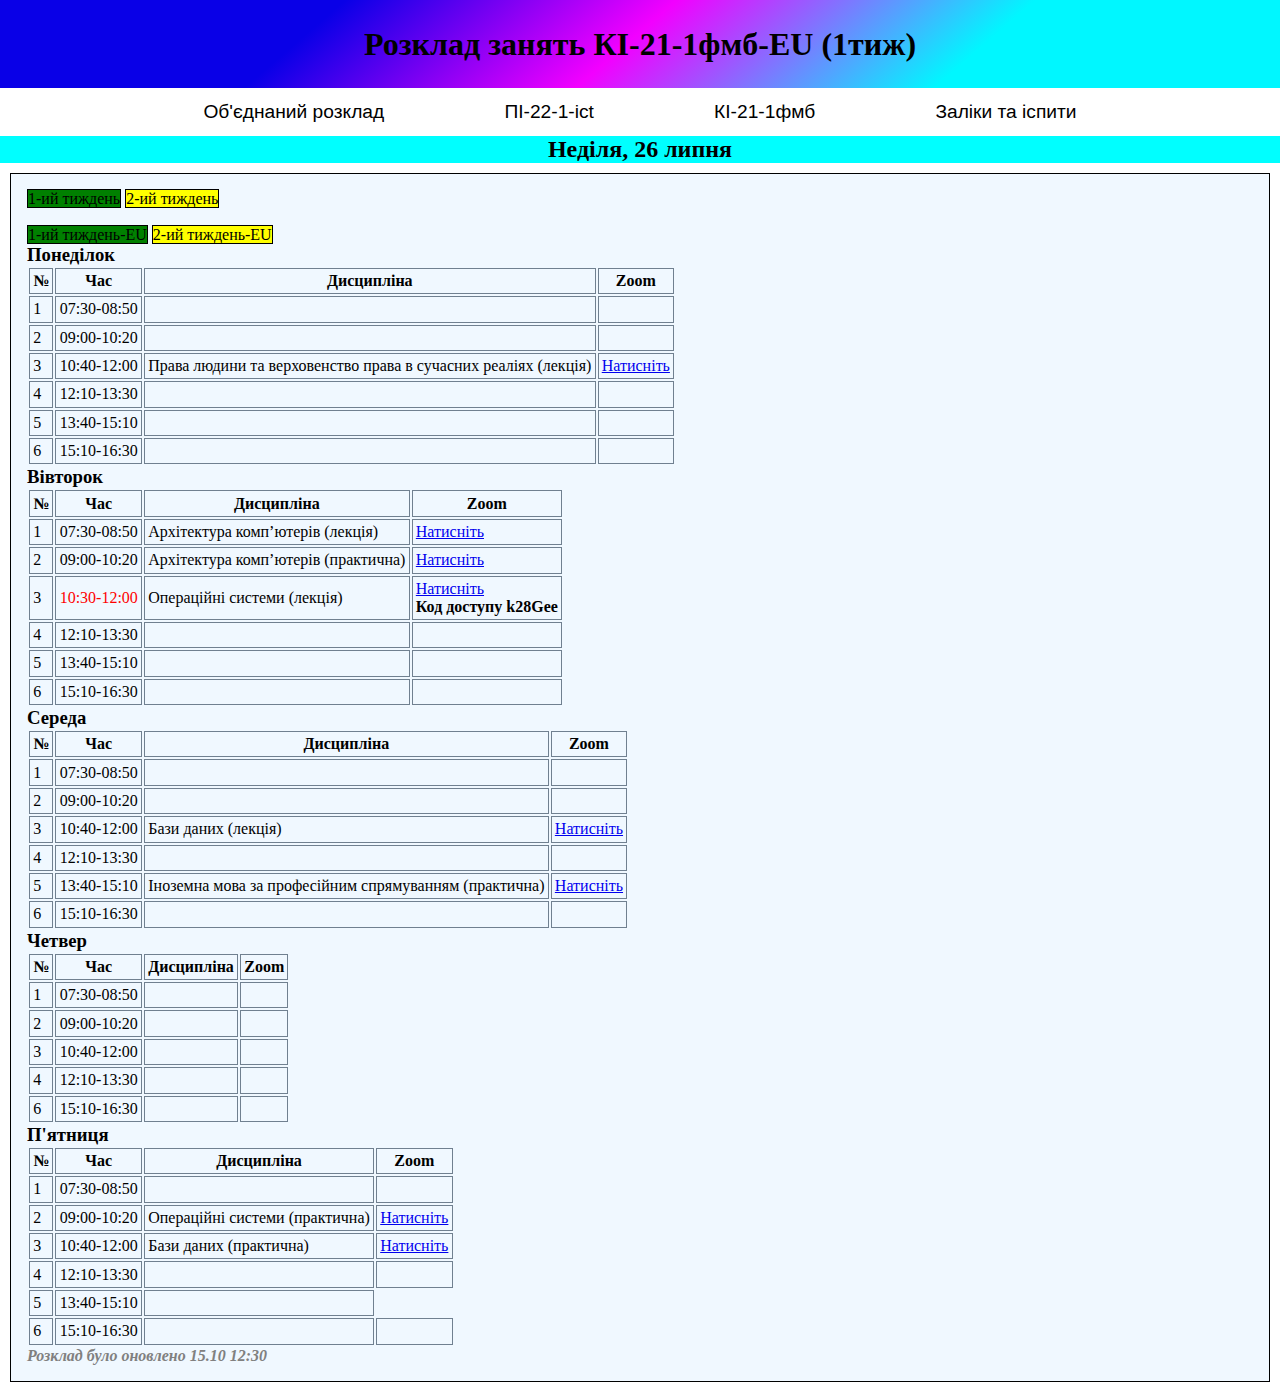
<file: ki-21-1fmb-eupore.html>
<!DOCTYPE html>
<html lang="en">
<head>
    <meta charset="UTF-8">
    <meta name="viewport" content="width=device-width, initial-scale=1.0">
    <title>Розклад занять КІ-21-1фмб</title>
    <link rel="stylesheet" href="rozklad.css">
</head>
<body>
<header>
    <div class="h1">
        <h1>Розклад занять КІ-21-1фмб-EU (1тиж)</h1>
    </div>
    <nav>
        <ul>
            <a href="perekladachka.html">Об'єднаний розклад</a>
            <a href="index.html">ПІ-22-1-ict</a>
            <a href="ki-21-1fmb.html">КІ-21-1фмб</a>
            <a href="icpyt.html">Заліки та іспити</a>
        </ul>
    </nav>
</header>
<h2 id="date"></h2>
<script src="index.js"></script>
<div class="rozklad">
    <a href="ki-21-1fmb.html" style="background-color: green; border: 1px solid black; text-decoration: none; color: black; margin-bottom: 10px ;" >1-ий тиждень</a>
    <a href="ki-21-1fmbyellow.html" style="background-color: yellow; border: 1px solid black; text-decoration: none; color: black;">2-ий тиждень</a><br><br>
    <a href="ki-21-1fmb-eupore.html" style="background-color: green; border: 1px solid black; text-decoration: none; color: black;">1-ий тиждень-EU</a>
    <a href="ki-21-1fmbyellow-eupore.html" style="background-color: yellow; border: 1px solid black; text-decoration: none; color: black;">2-ий тиждень-EU</a>
    <h3>Понеділок</h3>
    <table>
        <thead>
        <tr>
            <th>№</th>
            <th>Час</th>
            <th>Дисципліна</th>
            <th>Zoom</th>
        </tr>
        </thead>
        <tr>
            <td>1</td>
            <td>07:30-08:50</td>
            <td></td>
            <td></td>
        </tr>
        <tr>
            <td>2</td>
            <td>09:00-10:20</td>
            <td></td>
            <td></td>
        </tr>
        <tr>
            <td>3</td>
            <td>10:40-12:00</td>
            <td>Права людини та верховенство права в сучасних реаліях (лекція) </td>
            <td><a href="https://us02web.zoom.us/j/82271490163?pwd=558oNGRKuMBC6tsUAWSSko5PsjLf2k.1" target="_blank">Натисніть</a></td>
        </tr>
        <tr>
            <td>4</td>
            <td>12:10-13:30</td>
            <td></td>
            <td></td>
        </tr>
        <tr>
            <td>5</td>
            <td>13:40-15:10</td>
            <td></td>
            <td></td>
        </tr>
        <tr>
            <td>6</td>
            <td>15:10-16:30</td>
            <td></td>
            <td></td>
        </tr>
    </table>
    <!-------------------------------------->
    <h3>Вівторок</h3>
    <table>
        <thead>
        <tr>
            <th>№</th>
            <th>Час</th>
            <th>Дисципліна</th>
            <th>Zoom</th>
        </tr>
        </thead>
        <tr>
            <td>1</td>
            <td>07:30-08:50</td>
            <td>Архітектура комп’ютерів (лекція)</td>
            <td><a href="https://us04web.zoom.us/j/8246476831?pwd=UHJUU3ZDU1lhNmhSRjN2dFJjU3dYUT09"target="_blank">Натисніть</a></td>
        </tr>
        <tr>
            <td>2</td>
            <td>09:00-10:20</td>
            <td>Архітектура комп’ютерів (практична)</td>
            <td><a href="https://us04web.zoom.us/j/8246476831?pwd=UHJUU3ZDU1lhNmhSRjN2dFJjU3dYUT09"target="_blank">Натисніть</a></td>
        </tr>
        <tr>
            <td>3</td>
            <td><p class='red'>10:30-12:00</p></td>
            <td>Операційні системи (лекція)</td>
            <td><a href="https://us04web.zoom.us/j/74756876487?pwd=hOh0VxblqZN6bY7QQXg4sWtyXhWvO6.1https://us04web.zoom.us/j/74756876487?pwd=hOh0VxblqZN6bY7QQXg4sWtyXhWvO6.1">Натисніть</a> <h4 style="color: black;">Код доступу k28Gee</h4></td>
        </tr>
        <tr>
            <td>4</td>
            <td>12:10-13:30</td>
            <td></td>
            <td></td>
        </tr>
        <tr>
            <td>5</td>
            <td>13:40-15:10</td>
            <td></td>
            <td></td>
        </tr>
        <tr>
            <td>6</td>
            <td>15:10-16:30</td>
            <td></td>
            <td></td>
        </tr>
    </table>
    <!-------------------------------------->
    <h3>Середа</h3>
    <table>
        <thead>
        <tr>
            <th>№</th>
            <th>Час</th>
            <th>Дисципліна</th>
            <th>Zoom</th>
        </tr>
        </thead>
        <tr>
            <td>1</td>
            <td>07:30-08:50</td>
            <td></td>
            <td></td>
        </tr>
        <tr>
            <td>2</td>
            <td>09:00-10:20</td>
            <td></td>
            <td></td>
        </tr>
        <tr>
            <td>3</td>
            <td>10:40-12:00</td>
            <td>Бази даних (лекція) </td>
            <td><a href="https://us04web.zoom.us/j/71522784486?pwd=kQjPqW50YzQYTzBP16mAhVYqW1MvsH.1" target="_blank">Натисніть</a></td>
        </tr>
        <tr>
            <td>4</td>
            <td>12:10-13:30</td>
            <td></td>
            <td></td>
        </tr>
        <tr>
            <td>5</td>
            <td>13:40-15:10</td>
            <td>Іноземна мова за професійним спрямуванням (практична)</td>
            <td><a href="https://us05web.zoom.us/j/87695261383?pwd=QaNbjMDteeSKfTgjkn9oanJATNdqax.1">Натисніть</a></td>
        </tr>
        <tr>
            <td>6</td>
            <td>15:10-16:30</td>
            <td></td>
            <td></td>
        </tr>
    </table>
    <!-------------------------------------->
    <h3>Четвер</h3>
    <table>
        <thead>
        <tr>
            <th>№</th>
            <th>Час</th>
            <th>Дисципліна</th>
            <th>Zoom</th>
        </tr>
        </thead>
        <tr>
            <td>1</td>
            <td>07:30-08:50</td>
            <td></td>
            <td></td>
        </tr>
        <tr>
            <td>2</td>
            <td>09:00-10:20</td>
            <td></td>
            <td></td>
        </tr>
        <tr>
            <td>3</td>
            <td>10:40-12:00</td>
            <td></td>
            <td></td>
        </tr>
        <tr>
            <td>4</td>
            <td>12:10-13:30</td>
            <td></td>
            <td></td>
        </tr>
        <tr style="display: none">
            <td>5</td>
            <td>13:40-15:10</td>
            <td>Права людини та верховенство права в сучасних реаліях (семінарське)</td>
            <td><a href="https://us04web.zoom.us/j/78757656164?pwd=HEeaSPB79zLqsByOpR4wabVDiTwnZS.1" target="_blank">Натисніть</a></td>
        </tr>
        <tr>
            <td>6</td>
            <td>15:10-16:30</td>
            <td></td>
            <td></td>
        </tr>
    </table>
    <!-------------------------------------->
    <h3>П'ятниця</h3>
    <table>
        <thead>
        <tr>
            <th>№</th>
            <th>Час</th>
            <th>Дисципліна</th>
            <th>Zoom</th>
        </tr>
        </thead>
        <tr>
            <td>1</td>
            <td>07:30-08:50</td>
            <td></td>
            <td></td>
        </tr>
        <tr>
            <td>2</td>
            <td>09:00-10:20</td>
            <td>Операційні системи (практична)  </td>
            <td><a href="https://us05web.zoom.us/j/88623937900?pwd=VmM2UmFwK0NrNEp0ZUhmSzhPM0RzUT09">Натисніть</a></td>
        </tr>
        <tr>
            <td>3</td>
            <td>10:40-12:00</td>
            <td>Бази даних (практична)</td>
            <td><a href="https://us04web.zoom.us/j/71522784486?pwd=kQjPqW50YzQYTzBP16mAhVYqW1MvsH.1" target="_blank">Натисніть</a></td>
        </tr>
        <tr>
            <td>4</td>
            <td>12:10-13:30</td>
            <td></td>
            <td></td>
        </tr>
        <tr>
            <td>5</td>
            <td>13:40-15:10</td>
            <td></td>
        </tr>
        <tr>
            <td>6</td>
            <td>15:10-16:30</td>
            <td></td>
            <td></td>
        </tr>
    </table>
    <h4><i>Розклад було оновлено 15.10 12:30</i></h4>
</div>
</body>
</html>
</file>
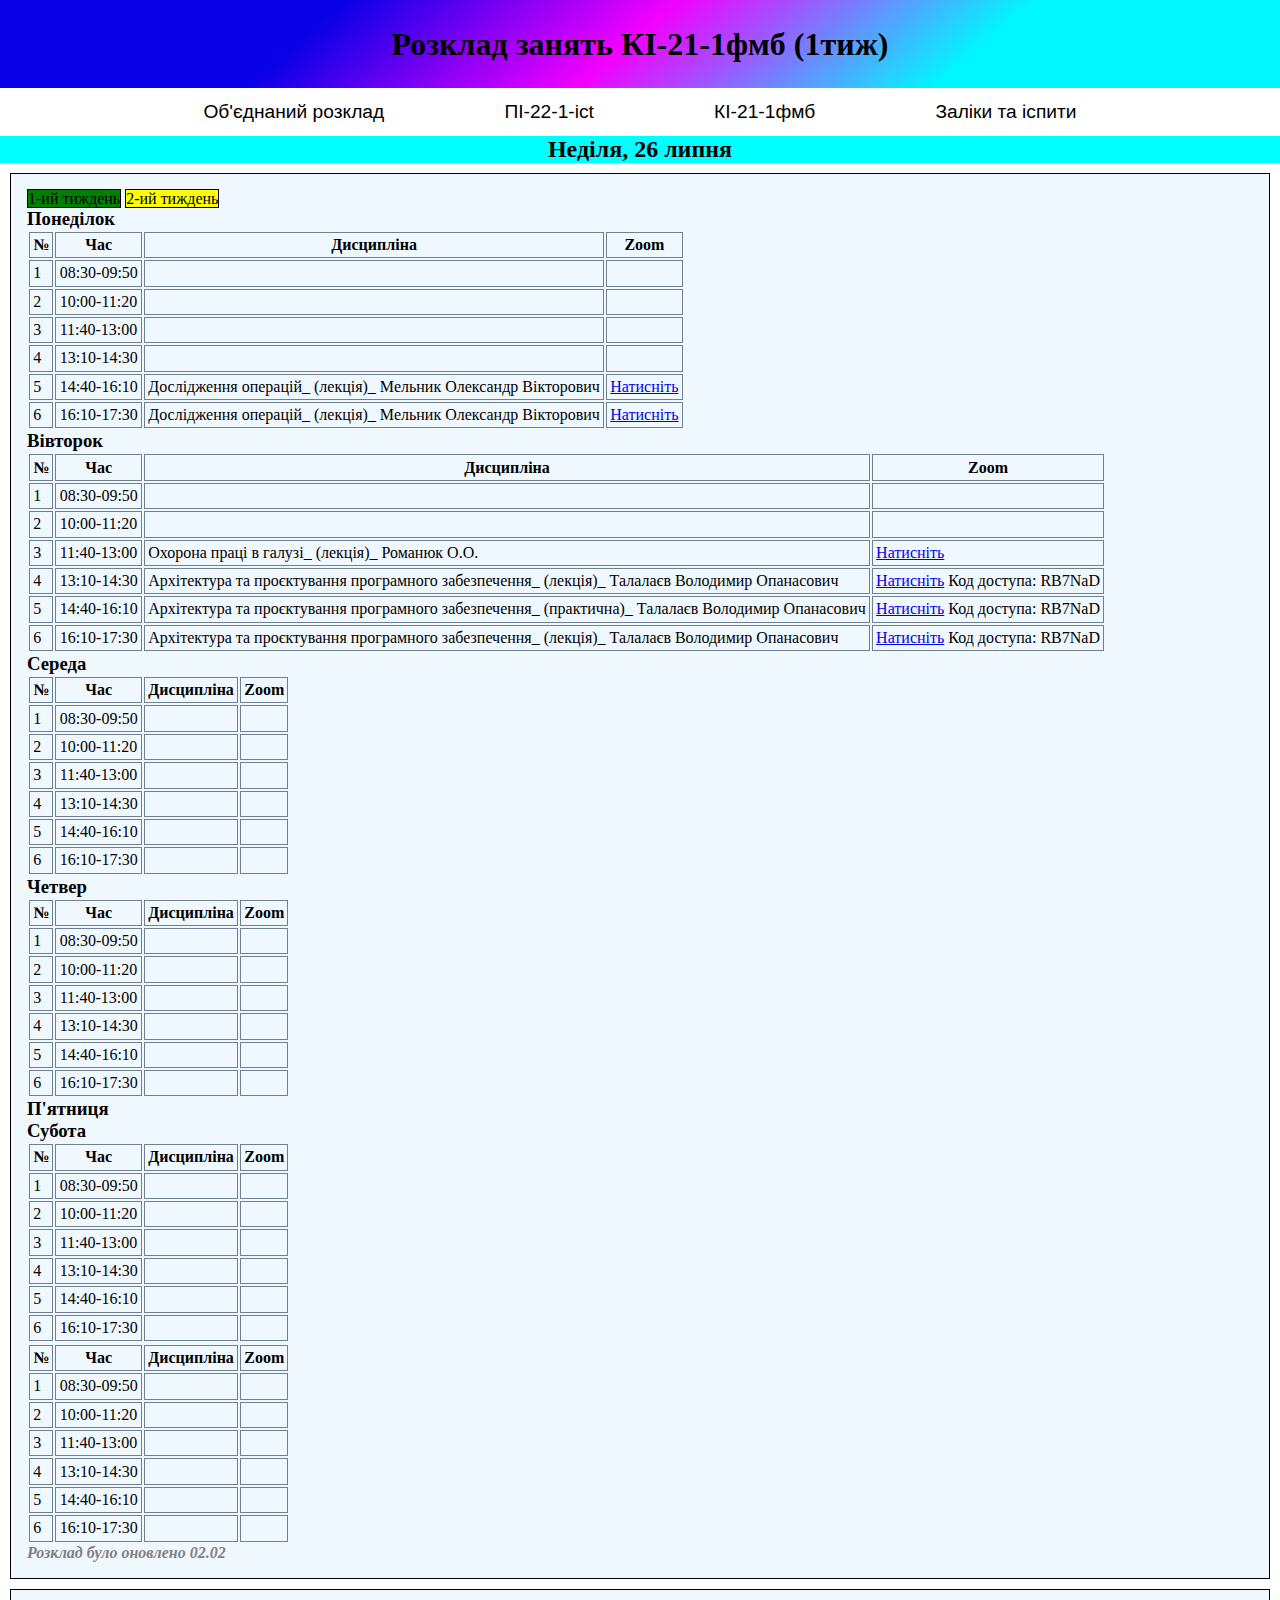
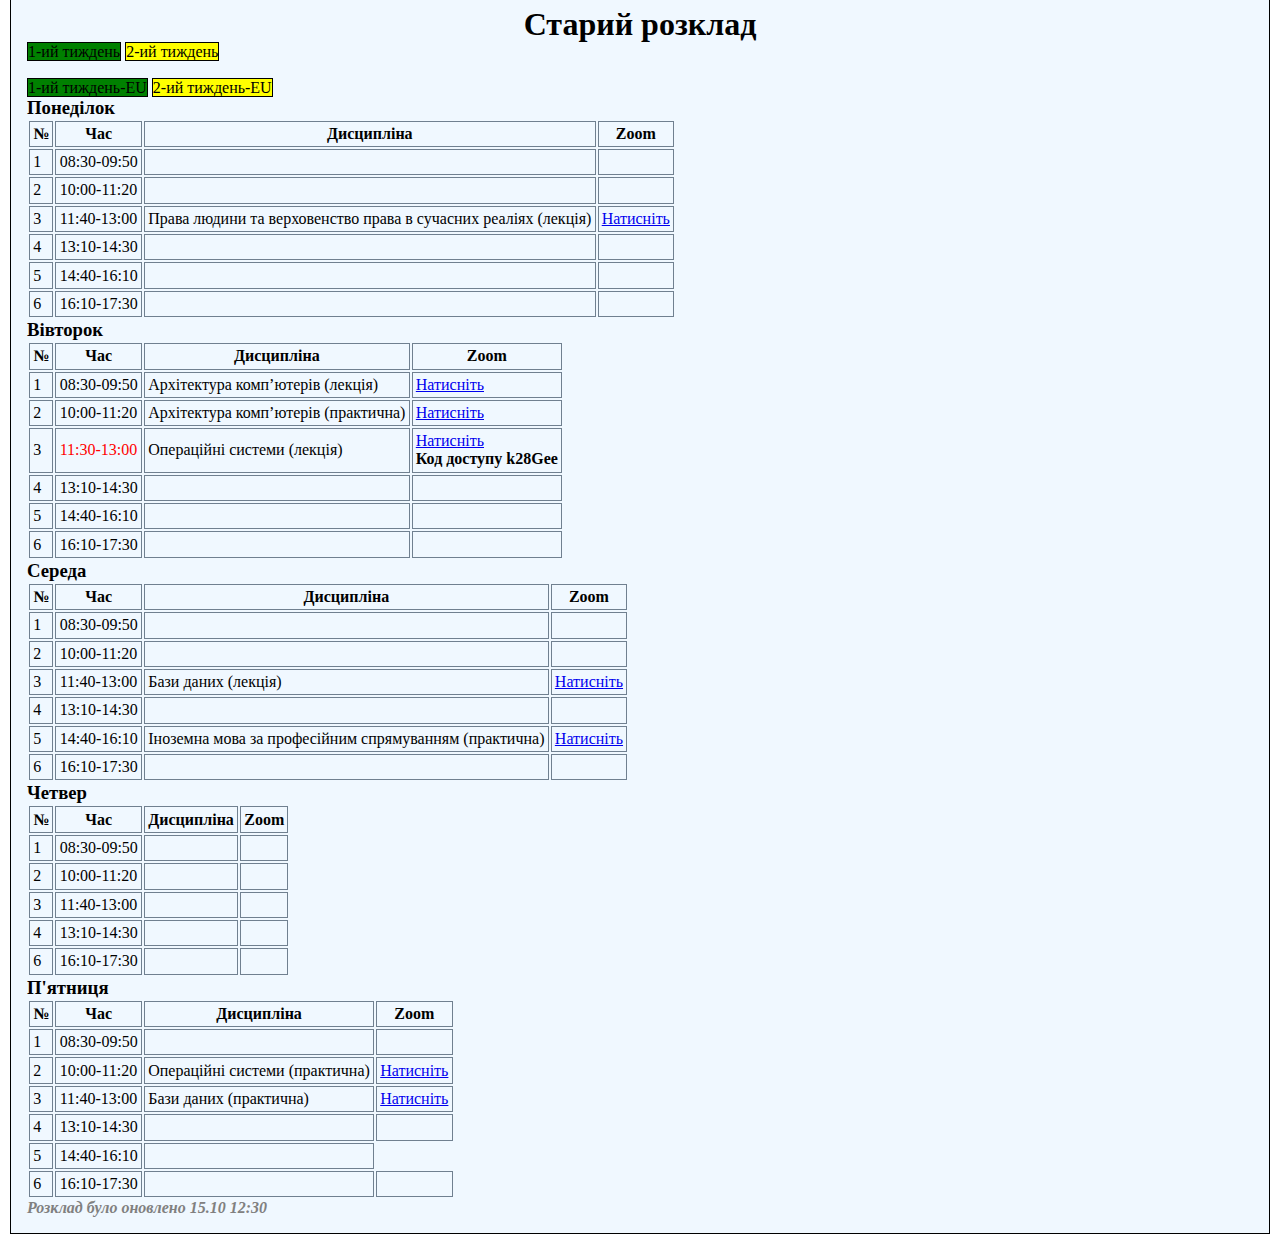
<file: ki-21-1fmb.html>
<!DOCTYPE html>
<html lang="en">
<head>
    <meta charset="UTF-8">
    <meta name="viewport" content="width=device-width, initial-scale=1.0">
    <title>Розклад занять КІ-21-1фмб</title>
    <link rel="stylesheet" href="rozklad.css">
</head>
<body>
<header>
    <div class="h1">
        <h1>Розклад занять КІ-21-1фмб (1тиж)</h1>
    </div>
</header>
    <nav>
        <ul>
            <a href="perekladachka.html">Об'єднаний розклад</a>
            <a href="index.html">ПІ-22-1-ict</a>
            <a href="ki-21-1fmb.html">КІ-21-1фмб</a>
            <a href="icpyt.html">Заліки та іспити</a>
        </ul>
    </nav>

<h2 id="date"></h2>
<script src="index.js"></script>
<div class="rozklad">
    <a href="ki-21-1fmb.html" style="background-color: green; border: 1px solid black; text-decoration: none; color: black;">1-ий тиждень</a>
    <a href="ki-21-1fmbyellow.html" style="background-color: yellow; border: 1px solid black; text-decoration: none; color: black;">2-ий тиждень</a>
    <h3>Понеділок</h3>
    <table>
        <thead>
        <tr>
            <th>№</th>
            <th>Час</th>
            <th>Дисципліна</th>
            <th>Zoom</th>
        </tr>
        </thead>
        <tr>
            <td>1</td>
            <td>08:30-09:50</td>
            <td></td>
            <td></td>
        </tr>
        <tr>
            <td>2</td>
            <td>10:00-11:20</td>
            <td></td>
            <td></td>
        </tr>
        <tr>
            <td>3</td>
            <td>11:40-13:00</td>
            <td></td>
            <td></td>
        </tr>
        <tr>
            <td>4</td>
            <td>13:10-14:30</td>
            <td></td>
            <td></td>
        </tr>
        <tr>
            <td>5</td>
            <td>14:40-16:10</td>
            <td>Дослідження операцій_ (лекція)_ Мельник Олександр Вікторович</td>
            <td><a href="https://us04web.zoom.us/j/6224901769?pwd=TUtzc0taaU1HNzBxZ21pbUI2L2NSUT09" target="_blank">Натисніть</a></td>
        </tr>
        <tr>
            <td>6</td>
            <td>16:10-17:30</td>
            <td>Дослідження операцій_ (лекція)_ Мельник Олександр Вікторович</td>
            <td><a href="https://us04web.zoom.us/j/6224901769?pwd=TUtzc0taaU1HNzBxZ21pbUI2L2NSUT09" target="_blank">Натисніть</a></td>
        </tr>
    </table>
    <!-------------------------------------->
    <h3>Вівторок</h3>
    <table>
        <thead>
        <tr>
            <th>№</th>
            <th>Час</th>
            <th>Дисципліна</th>
            <th>Zoom</th>
        </tr>
        </thead>
        <tr>
            <td>1</td>
            <td>08:30-09:50</td>
            <td></td>
            <td></td>
        </tr>
        <tr>
            <td>2</td>
            <td>10:00-11:20</td>
            <td></td>
            <td></td>
        </tr>
        <tr>
            <td>3</td>
            <td>11:40-13:00</td>
            <td>Охорона праці в галузі_ (лекція)_ Романюк О.О.</td>
            <td><a href="https://us02web.zoom.us/j/89215386482?pwd=b6dLaahW2D4sObbNxyEGCsvFaPNzAq.1" target="_blank">Натисніть</a></td>
        </tr>
        <tr>
            <td>4</td>
            <td>13:10-14:30</td>
            <td>Архітектура та проєктування програмного забезпечення_ (лекція)_ Талалаєв Володимир Опанасович</td>
            <td><a href="https://us05web.zoom.us/j/6946850059?pwd=VWhOaGd5RVErNHBNNEI5RGVybVpBQT09" target="_blank">Натисніть</a> Код доступа: RB7NaD</td>
        </tr>
        <tr>
            <td>5</td>
            <td>14:40-16:10</td>
            <td>Архітектура та проєктування програмного забезпечення_ (практична)_ Талалаєв Володимир Опанасович</td>
            <td><a href="https://us05web.zoom.us/j/6946850059?pwd=VWhOaGd5RVErNHBNNEI5RGVybVpBQT09" target="_blank">Натисніть</a> Код доступа: RB7NaD</td>
        </tr>
        <tr>
            <td>6</td>
            <td>16:10-17:30</td>
            <td>Архітектура та проєктування програмного забезпечення_ (лекція)_ Талалаєв Володимир Опанасович</td>
            <td><a href="https://us05web.zoom.us/j/6946850059?pwd=VWhOaGd5RVErNHBNNEI5RGVybVpBQT09" target="_blank">Натисніть</a> Код доступа: RB7NaD</td>
        </tr>
    </table>
    <!-------------------------------------->
    <h3>Середа</h3>
    <table>
        <thead>
        <tr>
            <th>№</th>
            <th>Час</th>
            <th>Дисципліна</th>
            <th>Zoom</th>
        </tr>
        </thead>
        <tr>
            <td>1</td>
            <td>08:30-09:50</td>
            <td></td>
            <td></td>
        </tr>
        <tr>
            <td>2</td>
            <td>10:00-11:20</td>
            <td></td>
            <td></td>
        </tr>
        <tr>
            <td>3</td>
            <td>11:40-13:00</td>
            <td></td>
            <td></td>
        </tr>
        <tr>
            <td>4</td>
            <td>13:10-14:30</td>
            <td></td>
            <td></td>
        </tr>
        <tr>
            <td>5</td>
            <td>14:40-16:10</td>
            <td></td>
            <td></td>
        </tr>
        <tr>
            <td>6</td>
            <td>16:10-17:30</td>
            <td></td>
            <td></td>
        </tr>
    </table>
    <!-------------------------------------->
    <h3>Четвер</h3>
    <table>
        <thead>
        <tr>
            <th>№</th>
            <th>Час</th>
            <th>Дисципліна</th>
            <th>Zoom</th>
        </tr>
        </thead>
        <tr>
            <td>1</td>
            <td>08:30-09:50</td>
            <td></td>
            <td></td>
        </tr>
        <tr>
            <td>2</td>
            <td>10:00-11:20</td>
            <td></td>
            <td></td>
        </tr>
        <tr>
            <td>3</td>
            <td>11:40-13:00</td>
            <td></td>
            <td></td>
        </tr>
        <tr>
            <td>4</td>
            <td>13:10-14:30</td>
            <td></td>
            <td></td>
        </tr>
        <tr>
            <td>5</td>
            <td>14:40-16:10</td>
            <td></td>
            <td></td>
        </tr>
        <tr>
            <td>6</td>
            <td>16:10-17:30</td>
            <td></td>
            <td></td>
        </tr>
    </table>
    <!-------------------------------------->
    <h3>П'ятниця</h3>
    <table>
        <thead>
        <tr>
            <th>№</th>
            <th>Час</th>
            <th>Дисципліна</th>
            <th>Zoom</th>
        </tr>
        </thead>
        <tr>
            <td>1</td>
            <td>08:30-09:50</td>
            <td></td>
            <td></td>
        </tr>
        <tr>
            <td>2</td>
            <td>10:00-11:20</td>
            <td></td>
            <td></td>
        </tr>
        <tr>
            <td>3</td>
            <td>11:40-13:00</td>
            <td></td>
            <td></td>
        </tr>
        <tr>
            <td>4</td>
            <td>13:10-14:30</td>
            <td></td>
            <td></td>
        </tr>
        <tr>
            <td>5</td>
            <td>14:40-16:10</td>
            <td></td>
            <td></td>
        </tr>
        <tr>
            <td>6</td>
            <td>16:10-17:30</td>
            <td></td>
            <td></td>
        </tr>
        <!-------------------------------------->
        <h3>Субота</h3>
        <table>
            <thead>
            <tr>
                <th>№</th>
                <th>Час</th>
                <th>Дисципліна</th>
                <th>Zoom</th>
            </tr>
            </thead>
            <tr>
                <td>1</td>
                <td>08:30-09:50</td>
                <td></td>
                <td></td>
            </tr>
            <tr>
                <td>2</td>
                <td>10:00-11:20</td>
                <td></td>
                <td></td>
            </tr>
            <tr>
                <td>3</td>
                <td>11:40-13:00</td>
                <td></td>
                <td></td>
            </tr>
            <tr>
                <td>4</td>
                <td>13:10-14:30</td>
                <td></td>
                <td></td>
            </tr>
            <tr>
                <td>5</td>
                <td>14:40-16:10</td>
                <td></td>
                <td></td>
            </tr>
            <tr>
                <td>6</td>
                <td>16:10-17:30</td>
                <td></td>
                <td></td>
            </tr>
        </table>
    </table>
    <h4><i>Розклад було оновлено 02.02</i></h4>
</div>
<div class="rozklad">
    <h1>Старий розклад</h1>
    <a href="ki-21-1fmb.html" style="background-color: green; border: 1px solid black; text-decoration: none; color: black;margin-bottom: 10px ;">1-ий тиждень</a>
    <a href="ki-21-1fmbyellow.html" style="background-color: yellow; border: 1px solid black; text-decoration: none; color: black;">2-ий тиждень</a><br><br>
    <a href="ki-21-1fmb-eupore.html" style="background-color: green; border: 1px solid black; text-decoration: none; color: black;">1-ий тиждень-EU</a>
    <a href="ki-21-1fmbyellow-eupore.html" style="background-color: yellow; border: 1px solid black; text-decoration: none; color: black;">2-ий тиждень-EU</a>
    <h3>Понеділок</h3>
    <table>
        <thead>
        <tr>
            <th>№</th>
            <th>Час</th>
            <th>Дисципліна</th>
            <th>Zoom</th>
        </tr>
        </thead>
        <tr>
            <td>1</td>
            <td>08:30-09:50</td>
            <td></td>
            <td></td>
        </tr>
        <tr>
            <td>2</td>
            <td>10:00-11:20</td>
            <td></td>
            <td></td>
        </tr>
        <tr>
            <td>3</td>
            <td>11:40-13:00</td>
            <td>Права людини та верховенство права в сучасних реаліях (лекція) </td>
            <td><a href="https://us02web.zoom.us/j/82271490163?pwd=558oNGRKuMBC6tsUAWSSko5PsjLf2k.1" target="_blank">Натисніть</a></td>
        </tr>
        <tr>
            <td>4</td>
            <td>13:10-14:30</td>
            <td></td>
            <td></td>
        </tr>
        <tr>
            <td>5</td>
            <td>14:40-16:10</td>
            <td></td>
            <td></td>
        </tr>
        <tr>
            <td>6</td>
            <td>16:10-17:30</td>
            <td></td>
            <td></td>
        </tr>
    </table>
    <!-------------------------------------->
    <h3>Вівторок</h3>
    <table>
        <thead>
        <tr>
            <th>№</th>
            <th>Час</th>
            <th>Дисципліна</th>
            <th>Zoom</th>
        </tr>
        </thead>
        <tr>
            <td>1</td>
            <td>08:30-09:50</td>
            <td>Архітектура комп’ютерів (лекція)</td>
            <td><a href="https://us04web.zoom.us/j/8246476831?pwd=UHJUU3ZDU1lhNmhSRjN2dFJjU3dYUT09"target="_blank">Натисніть</a></td>
        </tr>
        <tr>
            <td>2</td>
            <td>10:00-11:20</td>
            <td>Архітектура комп’ютерів (практична)</td>
            <td><a href="https://us04web.zoom.us/j/8246476831?pwd=UHJUU3ZDU1lhNmhSRjN2dFJjU3dYUT09"target="_blank">Натисніть</a></td>
        </tr>
        <tr>
            <td>3</td>
            <td><p class='red'>11:30-13:00</p></td>
            <td>Операційні системи (лекція)</td>
            <td><a href="https://us04web.zoom.us/j/74756876487?pwd=hOh0VxblqZN6bY7QQXg4sWtyXhWvO6.1https://us04web.zoom.us/j/74756876487?pwd=hOh0VxblqZN6bY7QQXg4sWtyXhWvO6.1">Натисніть</a> <h4 style="color: black;">Код доступу k28Gee</h4></td>
        </tr>
        <tr>
            <td>4</td>
            <td>13:10-14:30</td>
            <td></td>
            <td></td>
        </tr>
        <tr>
            <td>5</td>
            <td>14:40-16:10</td>
            <td></td>
            <td></td>
        </tr>
        <tr>
            <td>6</td>
            <td>16:10-17:30</td>
            <td></td>
            <td></td>
        </tr>
    </table>
    <!-------------------------------------->
    <h3>Середа</h3>
    <table>
        <thead>
        <tr>
            <th>№</th>
            <th>Час</th>
            <th>Дисципліна</th>
            <th>Zoom</th>
        </tr>
        </thead>
        <tr>
            <td>1</td>
            <td>08:30-09:50</td>
            <td></td>
            <td></td>
        </tr>
        <tr>
            <td>2</td>
            <td>10:00-11:20</td>
            <td></td>
            <td></td>
        </tr>
        <tr>
            <td>3</td>
            <td>11:40-13:00</td>
            <td>Бази даних (лекція) </td>
            <td><a href="https://us04web.zoom.us/j/71522784486?pwd=kQjPqW50YzQYTzBP16mAhVYqW1MvsH.1" target="_blank">Натисніть</a></td>
        </tr>
        <tr>
            <td>4</td>
            <td>13:10-14:30</td>
            <td></td>
            <td></td>
        </tr>
        <tr>
            <td>5</td>
            <td>14:40-16:10</td>
            <td>Іноземна мова за професійним спрямуванням (практична)</td>
            <td><a href="https://us05web.zoom.us/j/87695261383?pwd=QaNbjMDteeSKfTgjkn9oanJATNdqax.1">Натисніть</a></td>
        </tr>
        <tr>
            <td>6</td>
            <td>16:10-17:30</td>
            <td></td>
            <td></td>
        </tr>
    </table>
    <!-------------------------------------->
    <h3>Четвер</h3>
    <table>
        <thead>
        <tr>
            <th>№</th>
            <th>Час</th>
            <th>Дисципліна</th>
            <th>Zoom</th>
        </tr>
        </thead>
        <tr>
            <td>1</td>
            <td>08:30-09:50</td>
            <td></td>
            <td></td>
        </tr>
        <tr>
            <td>2</td>
            <td>10:00-11:20</td>
            <td></td>
            <td></td>
        </tr>
        <tr>
            <td>3</td>
            <td>11:40-13:00</td>
            <td></td>
            <td></td>
        </tr>
        <tr>
            <td>4</td>
            <td>13:10-14:30</td>
            <td></td>
            <td></td>
        </tr>
        <tr style="display: none">
            <td>5</td>
            <td>14:40-16:10</td>
            <td>Права людини та верховенство права в сучасних реаліях (семінарське)</td>
            <td><a href="https://us04web.zoom.us/j/78757656164?pwd=HEeaSPB79zLqsByOpR4wabVDiTwnZS.1" target="_blank">Натисніть</a></td>
        </tr>
        <tr>
            <td>6</td>
            <td>16:10-17:30</td>
            <td></td>
            <td></td>
        </tr>
    </table>
    <!-------------------------------------->
    <h3>П'ятниця</h3>
    <table>
        <thead>
        <tr>
            <th>№</th>
            <th>Час</th>
            <th>Дисципліна</th>
            <th>Zoom</th>
        </tr>
        </thead>
        <tr>
            <td>1</td>
            <td>08:30-09:50</td>
            <td></td>
            <td></td>
        </tr>
        <tr>
            <td>2</td>
            <td>10:00-11:20</td>
            <td>Операційні системи (практична)  </td>
            <td><a href="https://us05web.zoom.us/j/88623937900?pwd=VmM2UmFwK0NrNEp0ZUhmSzhPM0RzUT09">Натисніть</a></td>
        </tr>
        <tr>
            <td>3</td>
            <td>11:40-13:00</td>
            <td>Бази даних (практична)</td>
            <td><a href="https://us04web.zoom.us/j/71522784486?pwd=kQjPqW50YzQYTzBP16mAhVYqW1MvsH.1" target="_blank">Натисніть</a></td>
        </tr>
        <tr>
            <td>4</td>
            <td>13:10-14:30</td>
            <td></td>
            <td></td>
        </tr>
        <tr>
            <td>5</td>
            <td>14:40-16:10</td>
            <td></td>
        </tr>
        <tr>
            <td>6</td>
            <td>16:10-17:30</td>
            <td></td>
            <td></td>
        </tr>
    </table>
    <h4><i>Розклад було оновлено 15.10 12:30</i></h4>
</div>
</body>
</html>
</file>
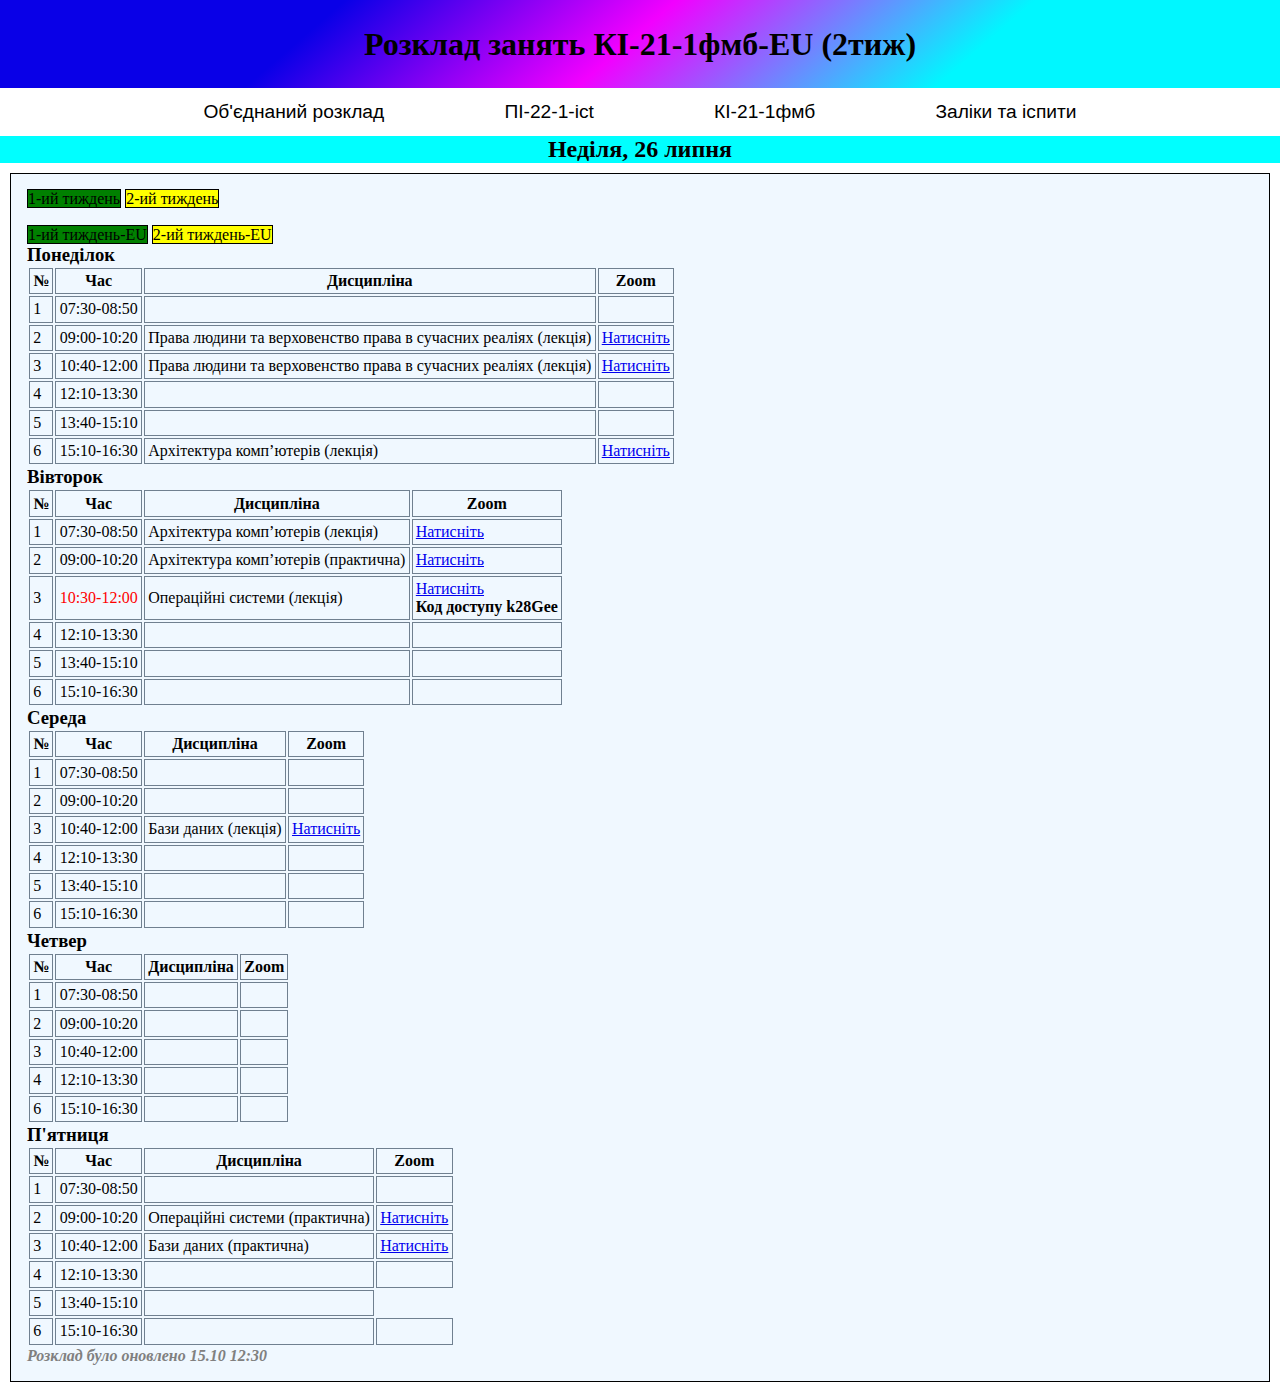
<file: ki-21-1fmbyellow-eupore.html>
<!DOCTYPE html>
<html lang="en">
<head>
    <meta charset="UTF-8">
    <meta name="viewport" content="width=device-width, initial-scale=1.0">
    <title>Розклад занять КІ-21-1фмб</title>
    <link rel="stylesheet" href="rozklad.css">
</head>
<body>
<header>
    <div class="h1">
        <h1>Розклад занять КІ-21-1фмб-EU (2тиж)</h1>
    </div>
    <nav>
        <ul>
            <a href="perekladachkayellow.html">Об'єднаний розклад</a>
            <a href="indexyellow.html">ПІ-22-1-ict</a>
            <a href="ki-21-1fmbyellow.html">КІ-21-1фмб</a>
            <a href="icpyt.html">Заліки та іспити</a>
        </ul>
    </nav>
</header>
<h2 id="date"></h2>
<script src="index.js"></script>
<div class="rozklad">
    <a href="ki-21-1fmb.html" style="background-color: green; border: 1px solid black; text-decoration: none; color: black;">1-ий тиждень</a>
    <a href="ki-21-1fmbyellow.html" style="background-color: yellow; border: 1px solid black; text-decoration: none; color: black;">2-ий тиждень</a><br><br>
    <a href="ki-21-1fmb-eupore.html" style="background-color: green; border: 1px solid black; text-decoration: none; color: black;">1-ий тиждень-EU</a>
    <a href="ki-21-1fmbyellow-eupore.html" style="background-color: yellow; border: 1px solid black; text-decoration: none; color: black;">2-ий тиждень-EU</a>
    <h3>Понеділок</h3>
    <table>
        <thead>
        <tr>
            <th>№</th>
            <th>Час</th>
            <th>Дисципліна</th>
            <th>Zoom</th>
        </tr>
        </thead>
        <tr>
            <td>1</td>
            <td>07:30-08:50</td>
            <td></td>
            <td></td>
        </tr>
        <tr>
            <td>2</td>
            <td>09:00-10:20</td>
            <td>Права людини та верховенство права в сучасних реаліях (лекція) </td>
            <td><a href="https://us02web.zoom.us/j/81765572957?pwd=b0FSm6GyrI9kvRDa3wURWbGz2r6Rue.1" target="_blank">Натисніть</a></td>
        </tr>
        <tr>
            <td>3</td>
            <td>10:40-12:00</td>
            <td>Права людини та верховенство права в сучасних реаліях (лекція) </td>
            <td><a href="https://us02web.zoom.us/j/82271490163?pwd=558oNGRKuMBC6tsUAWSSko5PsjLf2k.1" target="_blank">Натисніть</a></td>
        </tr>
        <tr>
            <td>4</td>
            <td>12:10-13:30</td>
            <td></td>
            <td></td>
        </tr>
        <tr>
            <td>5</td>
            <td>13:40-15:10</td>
            <td></td>
            <td></td>
        </tr>
        <tr>
            <td>6</td>
            <td>15:10-16:30</td>
            <td>Архітектура комп’ютерів (лекція)</td>
            <td><a href="https://us04web.zoom.us/j/8246476831?pwd=UHJUU3ZDU1lhNmhSRjN2dFJjU3dYUT09"target="_blank">Натисніть</a></td>
        </tr>
    </table>
    <!-------------------------------------->
    <h3>Вівторок</h3>
    <table>
        <thead>
        <tr>
            <th>№</th>
            <th>Час</th>
            <th>Дисципліна</th>
            <th>Zoom</th>
        </tr>
        </thead>
        <tr>
            <td>1</td>
            <td>07:30-08:50</td>
            <td>Архітектура комп’ютерів (лекція)</td>
            <td><a href="https://us04web.zoom.us/j/8246476831?pwd=UHJUU3ZDU1lhNmhSRjN2dFJjU3dYUT09"target="_blank">Натисніть</a></td>
        </tr>
        <tr>
            <td>2</td>
            <td>09:00-10:20</td>
            <td>Архітектура комп’ютерів (практична)</td>
            <td><a href="https://us04web.zoom.us/j/8246476831?pwd=UHJUU3ZDU1lhNmhSRjN2dFJjU3dYUT09"target="_blank">Натисніть</a></td>
        </tr>
        <tr>
            <td>3</td>
            <td><p class='red'>10:30-12:00</p></td>
            <td>Операційні системи (лекція)</td>
            <td><a href="https://us04web.zoom.us/j/74756876487?pwd=hOh0VxblqZN6bY7QQXg4sWtyXhWvO6.1https://us04web.zoom.us/j/74756876487?pwd=hOh0VxblqZN6bY7QQXg4sWtyXhWvO6.1">Натисніть</a> <h4 style="color: black;">Код доступу k28Gee</h4></td>
        </tr>
        <tr>
            <td>4</td>
            <td>12:10-13:30</td>
            <td></td>
            <td></td>
        </tr>
        <tr>
            <td>5</td>
            <td>13:40-15:10</td>
            <td></td>
            <td></td>
        </tr>
        <tr>
            <td>6</td>
            <td>15:10-16:30</td>
            <td></td>
            <td></td>
        </tr>
    </table>
    <!-------------------------------------->
    <h3>Середа</h3>
    <table>
        <thead>
        <tr>
            <th>№</th>
            <th>Час</th>
            <th>Дисципліна</th>
            <th>Zoom</th>
        </tr>
        </thead>
        <tr>
            <td>1</td>
            <td>07:30-08:50</td>
            <td></td>
            <td></td>
        </tr>
        <tr>
            <td>2</td>
            <td>09:00-10:20</td>
            <td></td>
            <td></td>
        </tr>
        <tr>
            <td>3</td>
            <td>10:40-12:00</td>
            <td>Бази даних (лекція) </td>
            <td><a href="https://us04web.zoom.us/j/71522784486?pwd=kQjPqW50YzQYTzBP16mAhVYqW1MvsH.1" target="_blank">Натисніть</a></td>
        </tr>
        <tr>
            <td>4</td>
            <td>12:10-13:30</td>
            <td></td>
            <td></td>
        </tr>
        <tr>
            <td>5</td>
            <td>13:40-15:10</td>
            <td></td>
            <td></td>
        </tr>
        <tr>
            <td>6</td>
            <td>15:10-16:30</td>
            <td></td>
            <td></td>
        </tr>
    </table>
    <!-------------------------------------->
    <h3>Четвер</h3>
    <table>
        <thead>
        <tr>
            <th>№</th>
            <th>Час</th>
            <th>Дисципліна</th>
            <th>Zoom</th>
        </tr>
        </thead>
        <tr>
            <td>1</td>
            <td>07:30-08:50</td>
            <td></td>
            <td></td>
        </tr>
        <tr>
            <td>2</td>
            <td>09:00-10:20</td>
            <td></td>
            <td></td>
        </tr>
        <tr>
            <td>3</td>
            <td>10:40-12:00</td>
            <td></td>
            <td></td>
        </tr>
        <tr>
            <td>4</td>
            <td>12:10-13:30</td>
            <td></td>
            <td></td>
        </tr>
        <tr style="display: none">
            <td>5</td>
            <td>13:40-15:10</td>
            <td>Права людини та верховенство права в сучасних реаліях (семінарське)</td>
            <td><a href="https://us04web.zoom.us/j/78757656164?pwd=HEeaSPB79zLqsByOpR4wabVDiTwnZS.1" target="_blank">Натисніть</a></td>
        </tr>
        <tr>
            <td>6</td>
            <td>15:10-16:30</td>
            <td></td>
            <td></td>
        </tr>
    </table>
    <!-------------------------------------->
    <h3>П'ятниця</h3>
    <table>
        <thead>
        <tr>
            <th>№</th>
            <th>Час</th>
            <th>Дисципліна</th>
            <th>Zoom</th>
        </tr>
        </thead>
        <tr>
            <td>1</td>
            <td>07:30-08:50</td>
            <td></td>
            <td></td>
        </tr>
        <tr>
            <td>2</td>
            <td>09:00-10:20</td>
            <td>Операційні системи (практична)  </td>
            <td><a href="https://us05web.zoom.us/j/88623937900?pwd=VmM2UmFwK0NrNEp0ZUhmSzhPM0RzUT09">Натисніть</a></td>
        </tr>
        <tr>
            <td>3</td>
            <td>10:40-12:00</td>
            <td>Бази даних (практична)</td>
            <td><a href="https://us04web.zoom.us/j/71522784486?pwd=kQjPqW50YzQYTzBP16mAhVYqW1MvsH.1" target="_blank">Натисніть</a></td>
        </tr>
        <tr>
            <td>4</td>
            <td>12:10-13:30</td>
            <td></td>
            <td></td>
        </tr>
        <tr>
            <td>5</td>
            <td>13:40-15:10</td>
            <td></td>
        </tr>
        <tr>
            <td>6</td>
            <td>15:10-16:30</td>
            <td></td>
            <td></td>
        </tr>
    </table>
    <h4><i>Розклад було оновлено 15.10 12:30</i></h4>
</div>
</body>
</html>
</file>
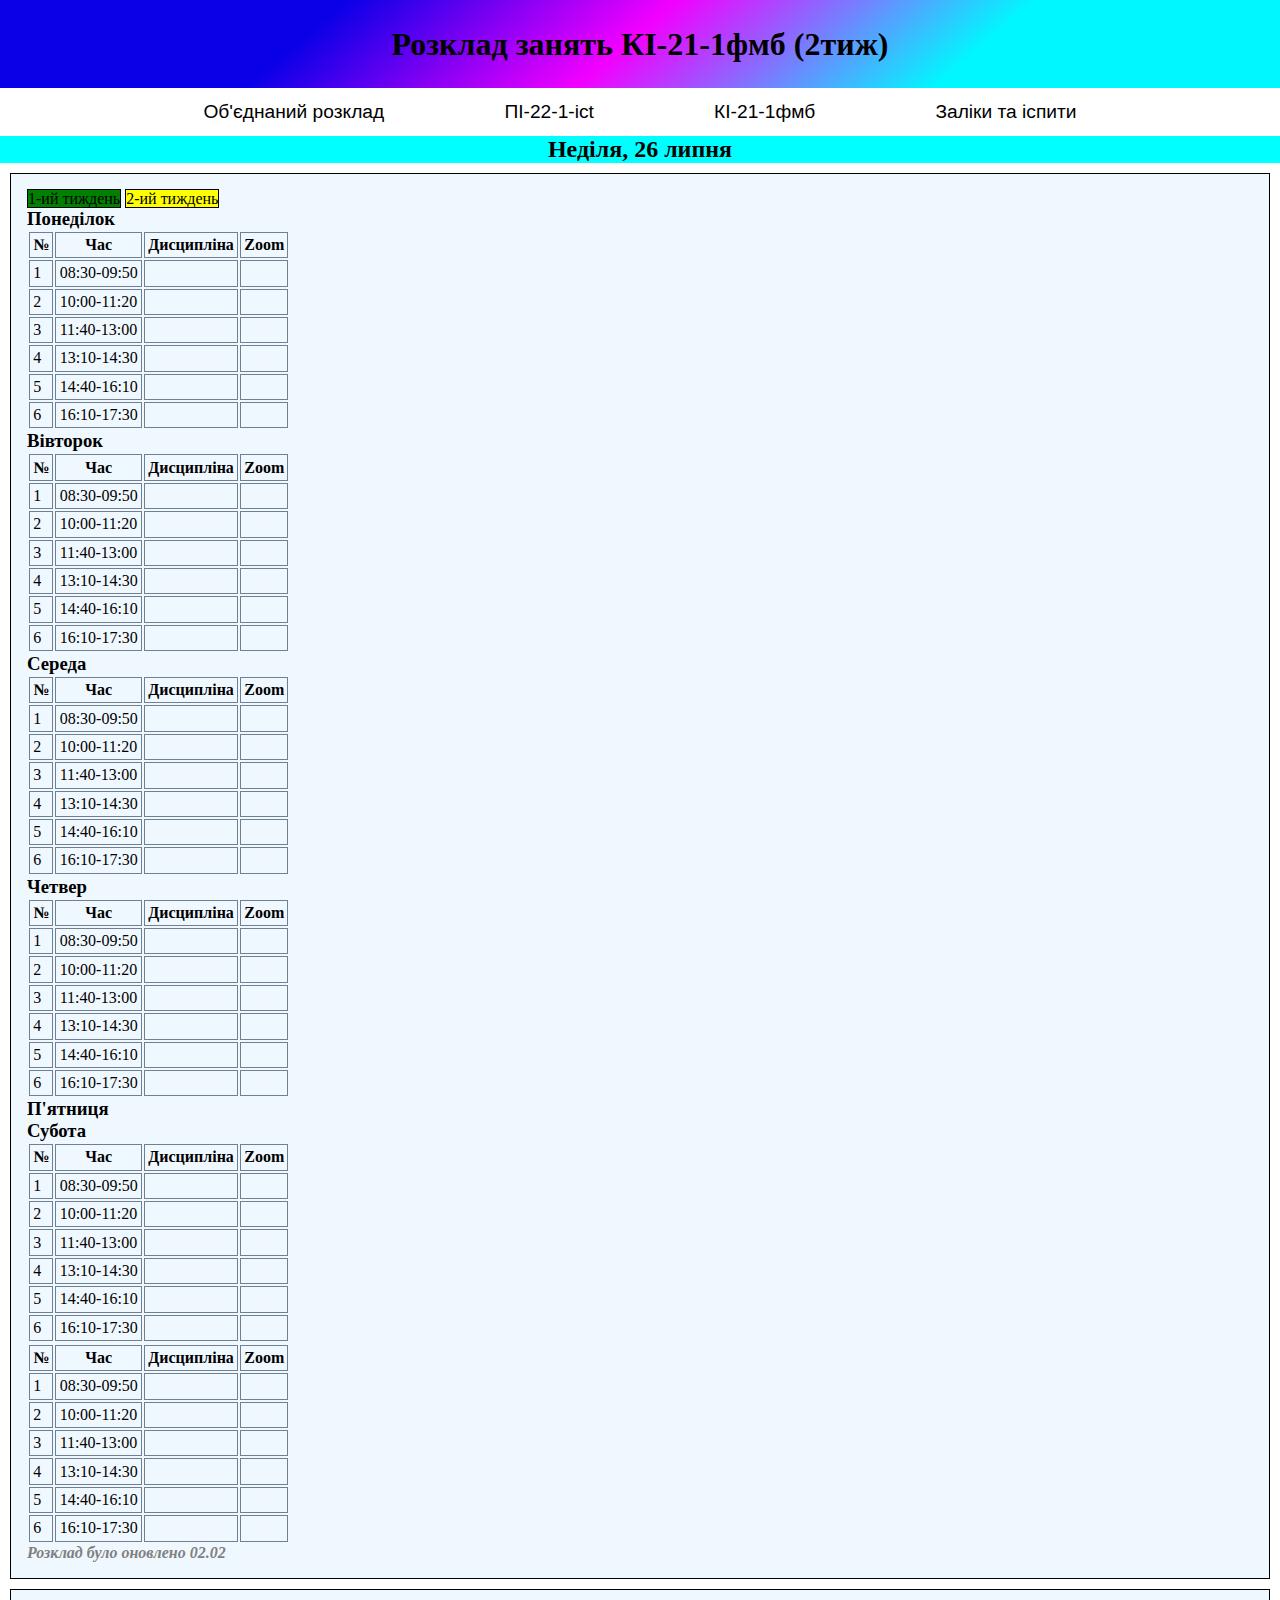
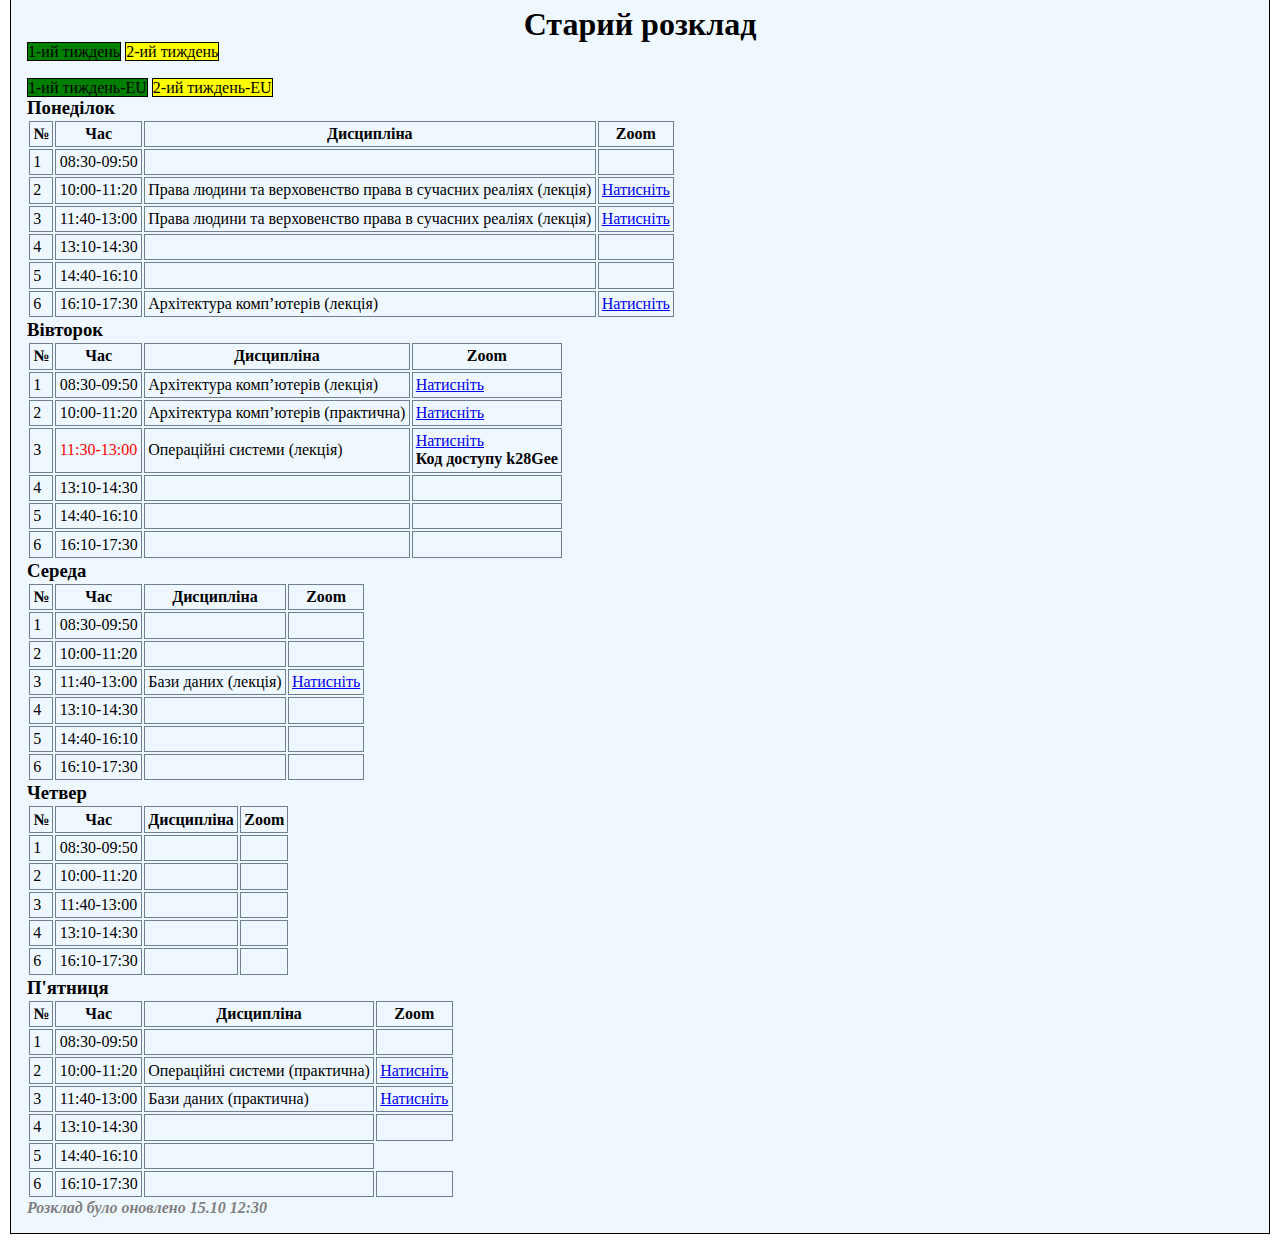
<file: ki-21-1fmbyellow.html>
<!DOCTYPE html>
<html lang="en">
<head>
    <meta charset="UTF-8">
    <meta name="viewport" content="width=device-width, initial-scale=1.0">
    <title>Розклад занять КІ-21-1фмб</title>
    <link rel="stylesheet" href="rozklad.css">
</head>
<body>
<header>
    <div class="h1">
        <h1>Розклад занять КІ-21-1фмб (2тиж)</h1>
    </div>
</header>
    <nav>
        <ul>
            <a href="perekladachkayellow.html">Об'єднаний розклад</a>
            <a href="indexyellow.html">ПІ-22-1-ict</a>
            <a href="ki-21-1fmbyellow.html">КІ-21-1фмб</a>
            <a href="icpyt.html">Заліки та іспити</a>
        </ul>
    </nav>

<h2 id="date"></h2>
<script src="index.js"></script>
<div class="rozklad">
    <a href="ki-21-1fmb.html" style="background-color: green; border: 1px solid black; text-decoration: none; color: black;">1-ий тиждень</a>
    <a href="ki-21-1fmbyellow.html" style="background-color: yellow; border: 1px solid black; text-decoration: none; color: black;">2-ий тиждень</a>
    <h3>Понеділок</h3>
    <table>
        <thead>
        <tr>
            <th>№</th>
            <th>Час</th>
            <th>Дисципліна</th>
            <th>Zoom</th>
        </tr>
        </thead>
        <tr>
            <td>1</td>
            <td>08:30-09:50</td>
            <td></td>
            <td></td>
        </tr>
        <tr>
            <td>2</td>
            <td>10:00-11:20</td>
            <td></td>
            <td></td>
        </tr>
        <tr>
            <td>3</td>
            <td>11:40-13:00</td>
            <td></td>
            <td></td>
        </tr>
        <tr>
            <td>4</td>
            <td>13:10-14:30</td>
            <td></td>
            <td></td>
        </tr>
        <tr>
            <td>5</td>
            <td>14:40-16:10</td>
            <td></td>
            <td></td>
        </tr>
        <tr>
            <td>6</td>
            <td>16:10-17:30</td>
            <td></td>
            <td></td>
        </tr>
    </table>
    <!-------------------------------------->
    <h3>Вівторок</h3>
    <table>
        <thead>
        <tr>
            <th>№</th>
            <th>Час</th>
            <th>Дисципліна</th>
            <th>Zoom</th>
        </tr>
        </thead>
        <tr>
            <td>1</td>
            <td>08:30-09:50</td>
            <td></td>
            <td></td>
        </tr>
        <tr>
            <td>2</td>
            <td>10:00-11:20</td>
            <td></td>
            <td></td>
        </tr>
        <tr>
            <td>3</td>
            <td>11:40-13:00</td>
            <td></td>
            <td></td>
        </tr>
        <tr>
            <td>4</td>
            <td>13:10-14:30</td>
            <td></td>
            <td></td>
        </tr>
        <tr>
            <td>5</td>
            <td>14:40-16:10</td>
            <td></td>
            <td></td>
        </tr>
        <tr>
            <td>6</td>
            <td>16:10-17:30</td>
            <td></td>
            <td></td>
        </tr>
    </table>
    <!-------------------------------------->
    <h3>Середа</h3>
    <table>
        <thead>
        <tr>
            <th>№</th>
            <th>Час</th>
            <th>Дисципліна</th>
            <th>Zoom</th>
        </tr>
        </thead>
        <tr>
            <td>1</td>
            <td>08:30-09:50</td>
            <td></td>
            <td></td>
        </tr>
        <tr>
            <td>2</td>
            <td>10:00-11:20</td>
            <td></td>
            <td></td>
        </tr>
        <tr>
            <td>3</td>
            <td>11:40-13:00</td>
            <td></td>
            <td></td>
        </tr>
        <tr>
            <td>4</td>
            <td>13:10-14:30</td>
            <td></td>
            <td></td>
        </tr>
        <tr>
            <td>5</td>
            <td>14:40-16:10</td>
            <td></td>
            <td></td>
        </tr>
        <tr>
            <td>6</td>
            <td>16:10-17:30</td>
            <td></td>
            <td></td>
        </tr>
    </table>
    <!-------------------------------------->
    <h3>Четвер</h3>
    <table>
        <thead>
        <tr>
            <th>№</th>
            <th>Час</th>
            <th>Дисципліна</th>
            <th>Zoom</th>
        </tr>
        </thead>
        <tr>
            <td>1</td>
            <td>08:30-09:50</td>
            <td></td>
            <td></td>
        </tr>
        <tr>
            <td>2</td>
            <td>10:00-11:20</td>
            <td></td>
            <td></td>
        </tr>
        <tr>
            <td>3</td>
            <td>11:40-13:00</td>
            <td></td>
            <td></td>
        </tr>
        <tr>
            <td>4</td>
            <td>13:10-14:30</td>
            <td></td>
            <td></td>
        </tr>
        <tr>
            <td>5</td>
            <td>14:40-16:10</td>
            <td></td>
            <td></td>
        </tr>
        <tr>
            <td>6</td>
            <td>16:10-17:30</td>
            <td></td>
            <td></td>
        </tr>
    </table>
    <!-------------------------------------->
    <h3>П'ятниця</h3>
    <table>
        <thead>
        <tr>
            <th>№</th>
            <th>Час</th>
            <th>Дисципліна</th>
            <th>Zoom</th>
        </tr>
        </thead>
        <tr>
            <td>1</td>
            <td>08:30-09:50</td>
            <td></td>
            <td></td>
        </tr>
        <tr>
            <td>2</td>
            <td>10:00-11:20</td>
            <td></td>
            <td></td>
        </tr>
        <tr>
            <td>3</td>
            <td>11:40-13:00</td>
            <td></td>
            <td></td>
        </tr>
        <tr>
            <td>4</td>
            <td>13:10-14:30</td>
            <td></td>
            <td></td>
        </tr>
        <tr>
            <td>5</td>
            <td>14:40-16:10</td>
            <td></td>
            <td></td>
        </tr>
        <tr>
            <td>6</td>
            <td>16:10-17:30</td>
            <td></td>
            <td></td>
        </tr>
        <!-------------------------------------->
        <h3>Субота</h3>
        <table>
            <thead>
            <tr>
                <th>№</th>
                <th>Час</th>
                <th>Дисципліна</th>
                <th>Zoom</th>
            </tr>
            </thead>
            <tr>
                <td>1</td>
                <td>08:30-09:50</td>
                <td></td>
                <td></td>
            </tr>
            <tr>
                <td>2</td>
                <td>10:00-11:20</td>
                <td></td>
                <td></td>
            </tr>
            <tr>
                <td>3</td>
                <td>11:40-13:00</td>
                <td></td>
                <td></td>
            </tr>
            <tr>
                <td>4</td>
                <td>13:10-14:30</td>
                <td></td>
                <td></td>
            </tr>
            <tr>
                <td>5</td>
                <td>14:40-16:10</td>
                <td></td>
                <td></td>
            </tr>
            <tr>
                <td>6</td>
                <td>16:10-17:30</td>
                <td></td>
                <td></td>
            </tr>
        </table>
    </table>
    <h4><i>Розклад було оновлено 02.02</i></h4>
</div>
<div class="rozklad">
    <h1>Старий розклад</h1>
    <a href="ki-21-1fmb.html" style="background-color: green; border: 1px solid black; text-decoration: none; color: black;margin-bottom: 10px ;">1-ий тиждень</a>
    <a href="ki-21-1fmbyellow.html" style="background-color: yellow; border: 1px solid black; text-decoration: none; color: black;">2-ий тиждень</a><br><br>
    <a href="ki-21-1fmb-eupore.html" style="background-color: green; border: 1px solid black; text-decoration: none; color: black;">1-ий тиждень-EU</a>
    <a href="ki-21-1fmbyellow-eupore.html" style="background-color: yellow; border: 1px solid black; text-decoration: none; color: black;">2-ий тиждень-EU</a>
    <h3>Понеділок</h3>
    <table>
        <thead>
        <tr>
            <th>№</th>
            <th>Час</th>
            <th>Дисципліна</th>
            <th>Zoom</th>
        </tr>
        </thead>
        <tr>
            <td>1</td>
            <td>08:30-09:50</td>
            <td></td>
            <td></td>
        </tr>
        <tr>
            <td>2</td>
            <td>10:00-11:20</td>
            <td>Права людини та верховенство права в сучасних реаліях (лекція) </td>
            <td><a href="https://us02web.zoom.us/j/81765572957?pwd=b0FSm6GyrI9kvRDa3wURWbGz2r6Rue.1" target="_blank">Натисніть</a></td>
        </tr>
        <tr>
            <td>3</td>
            <td>11:40-13:00</td>
            <td>Права людини та верховенство права в сучасних реаліях (лекція) </td>
            <td><a href="https://us02web.zoom.us/j/82271490163?pwd=558oNGRKuMBC6tsUAWSSko5PsjLf2k.1" target="_blank">Натисніть</a></td>
        </tr>
        <tr>
            <td>4</td>
            <td>13:10-14:30</td>
            <td></td>
            <td></td>
        </tr>
        <tr>
            <td>5</td>
            <td>14:40-16:10</td>
            <td></td>
            <td></td>
        </tr>
        <tr>
            <td>6</td>
            <td>16:10-17:30</td>
            <td>Архітектура комп’ютерів (лекція)</td>
            <td><a href="https://us04web.zoom.us/j/8246476831?pwd=UHJUU3ZDU1lhNmhSRjN2dFJjU3dYUT09"target="_blank">Натисніть</a></td>
        </tr>
    </table>
    <!-------------------------------------->
    <h3>Вівторок</h3>
    <table>
        <thead>
        <tr>
            <th>№</th>
            <th>Час</th>
            <th>Дисципліна</th>
            <th>Zoom</th>
        </tr>
        </thead>
        <tr>
            <td>1</td>
            <td>08:30-09:50</td>
            <td>Архітектура комп’ютерів (лекція)</td>
            <td><a href="https://us04web.zoom.us/j/8246476831?pwd=UHJUU3ZDU1lhNmhSRjN2dFJjU3dYUT09"target="_blank">Натисніть</a></td>
        </tr>
        <tr>
            <td>2</td>
            <td>10:00-11:20</td>
            <td>Архітектура комп’ютерів (практична)</td>
            <td><a href="https://us04web.zoom.us/j/8246476831?pwd=UHJUU3ZDU1lhNmhSRjN2dFJjU3dYUT09"target="_blank">Натисніть</a></td>
        </tr>
        <tr>
            <td>3</td>
            <td><p class='red'>11:30-13:00</p></td>
            <td>Операційні системи (лекція)</td>
            <td><a href="https://us04web.zoom.us/j/74756876487?pwd=hOh0VxblqZN6bY7QQXg4sWtyXhWvO6.1https://us04web.zoom.us/j/74756876487?pwd=hOh0VxblqZN6bY7QQXg4sWtyXhWvO6.1">Натисніть</a> <h4 style="color: black;">Код доступу k28Gee</h4></td>
        </tr>
        <tr>
            <td>4</td>
            <td>13:10-14:30</td>
            <td></td>
            <td></td>
        </tr>
        <tr>
            <td>5</td>
            <td>14:40-16:10</td>
            <td></td>
            <td></td>
        </tr>
        <tr>
            <td>6</td>
            <td>16:10-17:30</td>
            <td></td>
            <td></td>
        </tr>
    </table>
    <!-------------------------------------->
    <h3>Середа</h3>
    <table>
        <thead>
        <tr>
            <th>№</th>
            <th>Час</th>
            <th>Дисципліна</th>
            <th>Zoom</th>
        </tr>
        </thead>
        <tr>
            <td>1</td>
            <td>08:30-09:50</td>
            <td></td>
            <td></td>
        </tr>
        <tr>
            <td>2</td>
            <td>10:00-11:20</td>
            <td></td>
            <td></td>
        </tr>
        <tr>
            <td>3</td>
            <td>11:40-13:00</td>
            <td>Бази даних (лекція) </td>
            <td><a href="https://us04web.zoom.us/j/71522784486?pwd=kQjPqW50YzQYTzBP16mAhVYqW1MvsH.1" target="_blank">Натисніть</a></td>
        </tr>
        <tr>
            <td>4</td>
            <td>13:10-14:30</td>
            <td></td>
            <td></td>
        </tr>
        <tr>
            <td>5</td>
            <td>14:40-16:10</td>
            <td></td>
            <td></td>
        </tr>
        <tr>
            <td>6</td>
            <td>16:10-17:30</td>
            <td></td>
            <td></td>
        </tr>
    </table>
    <!-------------------------------------->
    <h3>Четвер</h3>
    <table>
        <thead>
        <tr>
            <th>№</th>
            <th>Час</th>
            <th>Дисципліна</th>
            <th>Zoom</th>
        </tr>
        </thead>
        <tr>
            <td>1</td>
            <td>08:30-09:50</td>
            <td></td>
            <td></td>
        </tr>
        <tr>
            <td>2</td>
            <td>10:00-11:20</td>
            <td></td>
            <td></td>
        </tr>
        <tr>
            <td>3</td>
            <td>11:40-13:00</td>
            <td></td>
            <td></td>
        </tr>
        <tr>
            <td>4</td>
            <td>13:10-14:30</td>
            <td></td>
            <td></td>
        </tr>
        <tr style="display: none">
            <td>5</td>
            <td>14:40-16:10</td>
            <td>Права людини та верховенство права в сучасних реаліях (семінарське)</td>
            <td><a href="https://us04web.zoom.us/j/78757656164?pwd=HEeaSPB79zLqsByOpR4wabVDiTwnZS.1" target="_blank">Натисніть</a></td>
        </tr>
        <tr>
            <td>6</td>
            <td>16:10-17:30</td>
            <td></td>
            <td></td>
        </tr>
    </table>
    <!-------------------------------------->
    <h3>П'ятниця</h3>
    <table>
        <thead>
        <tr>
            <th>№</th>
            <th>Час</th>
            <th>Дисципліна</th>
            <th>Zoom</th>
        </tr>
        </thead>
        <tr>
            <td>1</td>
            <td>08:30-09:50</td>
            <td></td>
            <td></td>
        </tr>
        <tr>
            <td>2</td>
            <td>10:00-11:20</td>
            <td>Операційні системи (практична)  </td>
            <td><a href="https://us05web.zoom.us/j/88623937900?pwd=VmM2UmFwK0NrNEp0ZUhmSzhPM0RzUT09">Натисніть</a></td>
        </tr>
        <tr>
            <td>3</td>
            <td>11:40-13:00</td>
            <td>Бази даних (практична)</td>
            <td><a href="https://us04web.zoom.us/j/71522784486?pwd=kQjPqW50YzQYTzBP16mAhVYqW1MvsH.1" target="_blank">Натисніть</a></td>
        </tr>
        <tr>
            <td>4</td>
            <td>13:10-14:30</td>
            <td></td>
            <td></td>
        </tr>
        <tr>
            <td>5</td>
            <td>14:40-16:10</td>
            <td></td>
        </tr>
        <tr>
            <td>6</td>
            <td>16:10-17:30</td>
            <td></td>
            <td></td>
        </tr>
    </table>
    <h4><i>Розклад було оновлено 15.10 12:30</i></h4>
</div>
</body>
</html>
</file>
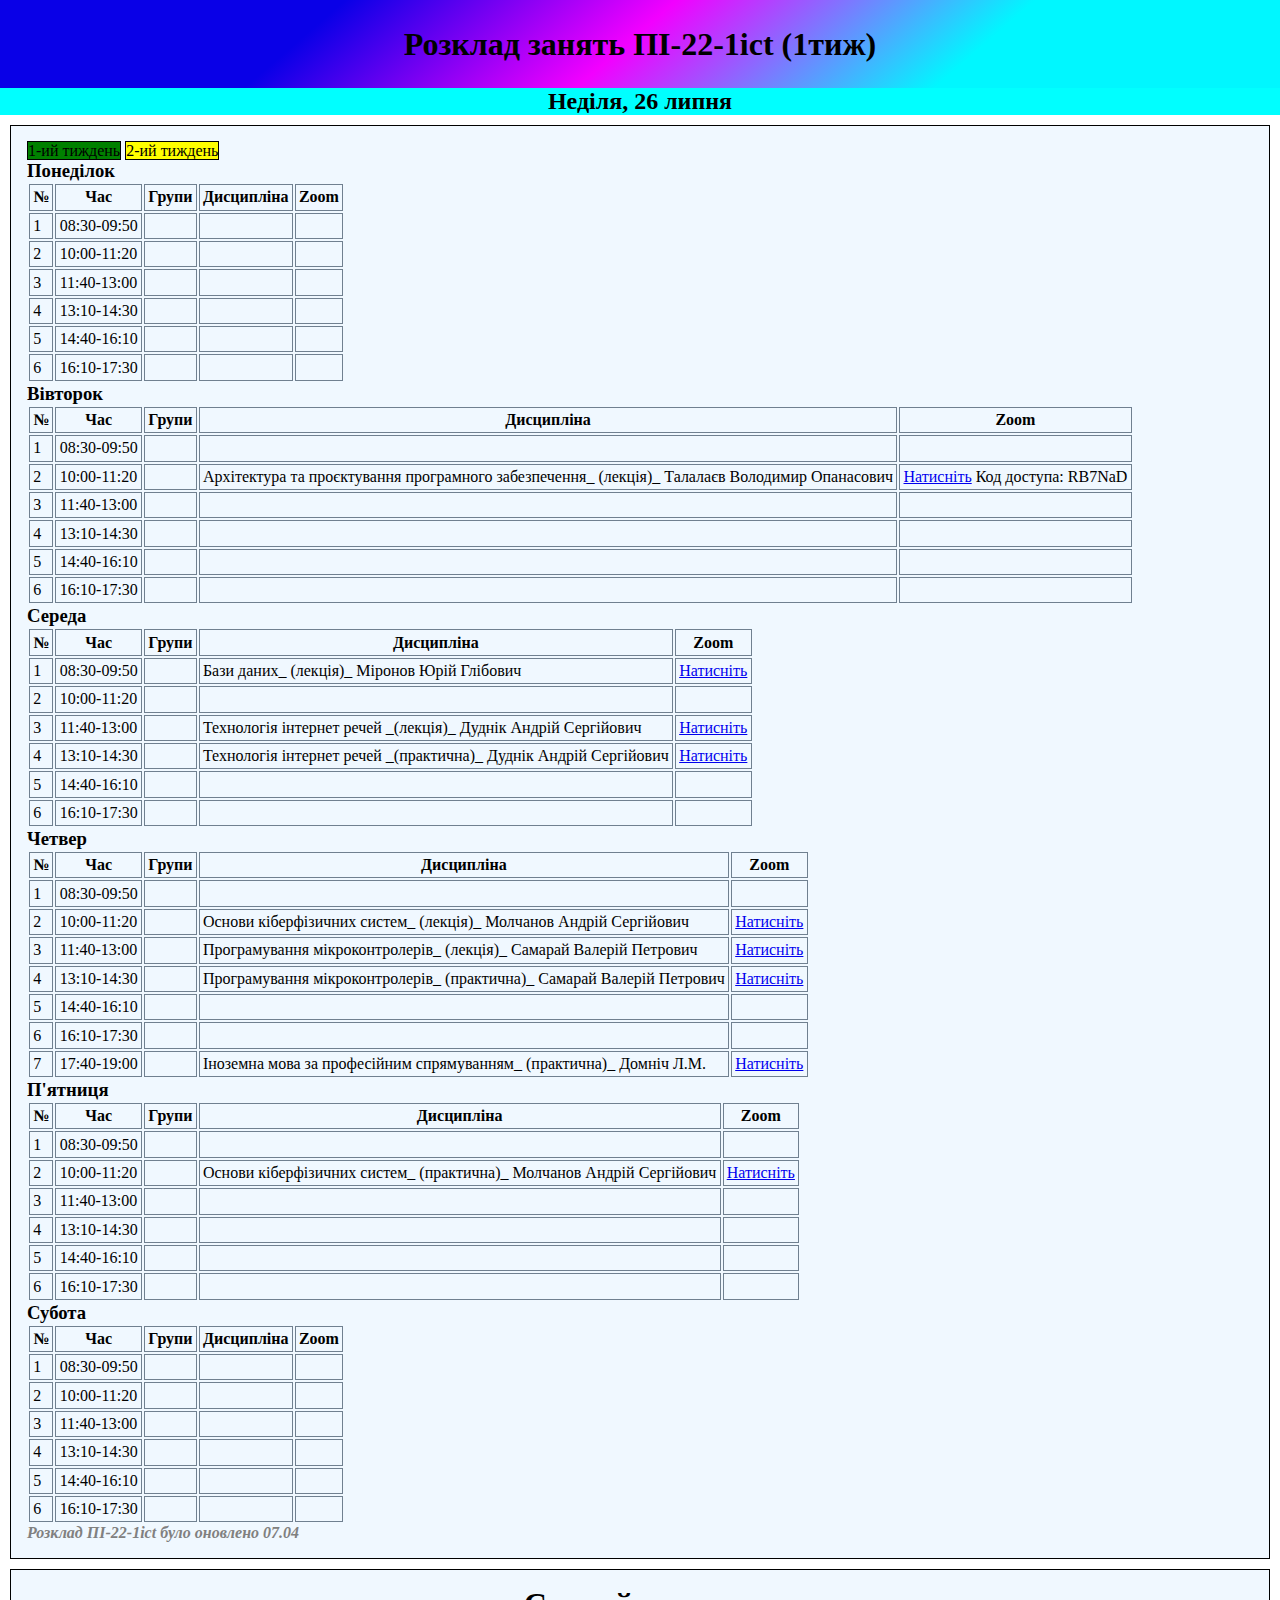
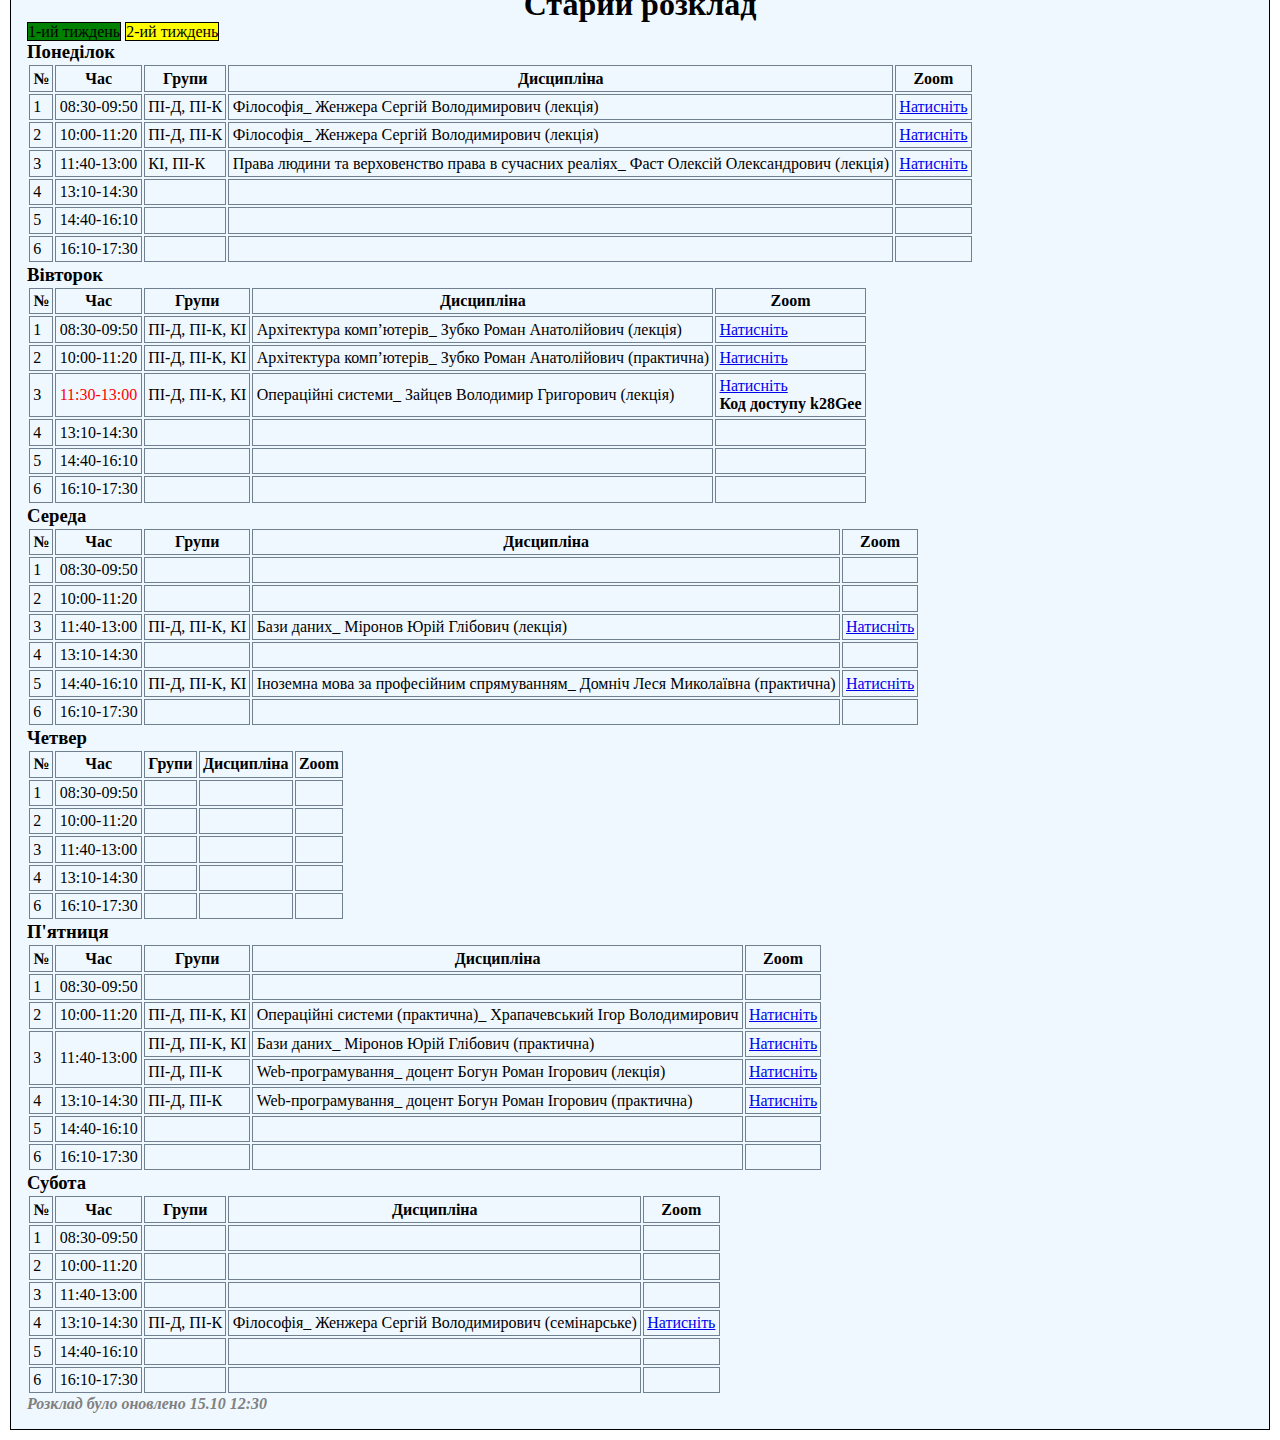
<file: perekladachka.html>
<!DOCTYPE html>
<html lang="en">
<head>
    <meta charset="UTF-8">
    <meta name="viewport" content="width=device-width, initial-scale=1.0">
    <title>Розклад занять (1тиж)</title>
    <link rel="stylesheet" href="rozklad.css">
</head>
<body>
<header>
    <div class="h1">
        <h1>Розклад занять ПІ-22-1ict (1тиж)</h1>
    </div>
</header>
    <!--nav>
        <ul>
            <a href="perekladachka.html">Об'єднаний розклад</a>
            <a href="index.html">ПІ-22-1-ict</a>
            <<a href="ki-21-1fmb.html">КІ-21-1фмб</a>
            <a href="icpyt.html">Заліки та іспити</a>>
        </ul>
</nav-->

<h2 id="date"></h2>
<script src="index.js"></script>
<div class="rozklad" >
    <a href="perekladachka.html" style="background-color: green; border: 1px solid black; text-decoration: none; color: black;">1-ий тиждень</a>
    <a href="perekladachkayellow.html" style="background-color: yellow; border: 1px solid black; text-decoration: none; color: black;">2-ий тиждень</a>
    <h3>Понеділок</h3>
    <table>
        <thead>
        <tr>
            <th>№</th>
            <th>Час</th>
            <th>Групи</th>
            <th>Дисципліна</th>
            <th>Zoom</th>
        </tr>
        </thead>
        <tr>
            <td>1</td>
            <td>08:30-09:50</td>
            <td></td>
            <td></td>
            <td></td>
        </tr>
        <tr>
            <td>2</td>
            <td>10:00-11:20</td>
            <td></td>
            <td></td>
            <td></td>
        </tr>
        <tr>
            <td>3</td>
            <td>11:40-13:00</td>
            <td></td>
            <td></td>
            <td></td>
        </tr>
        <tr>
            <td>4</td>
            <td>13:10-14:30</td>
            <td></td>
            <td></td>
            <td></td>
        </tr>
        <tr>
            <td>5</td>
            <td>14:40-16:10</td>
            <td></td>
            <td></td>
            <td></td>
        </tr>
        <tr>
            <td>6</td>
            <td>16:10-17:30</td>
            <td></td>
            <td></td>
            <td></td>
        </tr>
    </table>
    <!-------------------------------------->
    <h3>Вівторок</h3>
    <table>
        <thead>
        <tr>
            <th>№</th>
            <th>Час</th>
            <th>Групи</th>
            <th>Дисципліна</th>
            <th>Zoom</th>
        </tr>
        </thead>
        <tr>
            <td>1</td>
            <td>08:30-09:50</td>
            <td></td>
            <td></td>
            <td></td>
        </tr>
        <tr>
            <td>2</td>
            <td>10:00-11:20</td>
            <td></td>
            <td>Архітектура та проєктування програмного забезпечення_ (лекція)_ Талалаєв Володимир Опанасович</td>
            <td><a href="https://us05web.zoom.us/j/6946850059?pwd=VWhOaGd5RVErNHBNNEI5RGVybVpBQT09" target="_blank">Натисніть</a> Код доступа: RB7NaD</td>
        </tr>
        <tr>
            <td>3</td>
            <td>11:40-13:00</td>
            <td></td>
            <td></td>
            <td></td>
        </tr>
        <tr>
            <td>4</td>
            <td>13:10-14:30</td>
            <td></td>
            <td></td>
            <td></td>
        </tr>
        <tr>
            <td>5</td>
            <td>14:40-16:10</td>
            <td></td>
            <td></td>
            <td></td>
        </tr>
        <tr>
            <td>6</td>
            <td>16:10-17:30</td>
            <td></td>
            <td></td>
            <td></td>
        </tr>
    </table>
    <!-------------------------------------->
    <h3>Середа</h3>
    <table>
        <thead>
        <tr>
            <th>№</th>
            <th>Час</th>
            <th>Групи</th>
            <th>Дисципліна</th>
            <th>Zoom</th>
        </tr>
        </thead>
        <tr>
            <td>1</td>
            <td>08:30-09:50</td>
            <td></td>
            <td>Бази даних_ (лекція)_ Міронов Юрій Глібович</td>
            <td><a href="https://us04web.zoom.us/j/6635209883?pwd=K0NCS0hrZnI4d3U1RExUWlVTbVNQQT09" target="_blank">Натисніть</a></td>
        </tr>
        <tr>
            <td>2</td>
            <td>10:00-11:20</td>
            <td></td>
            <td></td>
            <td></td>
        </tr>
        <tr>
            <td>3</td>
            <td>11:40-13:00</td>
            <td></td>
            <td>Технологія інтернет речей _(лекція)_ Дуднік Андрій Сергійович</td>
            <td><a href="https://us04web.zoom.us/j/74580760680?pwd=XgG9RF2wERJDMms0OnIJn0woGn8VMi.1" target="_blank">Натисніть</a></td>
        </tr>
        <tr>
            <td>4</td>
            <td>13:10-14:30</td>
            <td></td>
            <td>Технологія інтернет речей _(практична)_ Дуднік Андрій Сергійович</td>
            <td><a href="https://us04web.zoom.us/j/74580760680?pwd=XgG9RF2wERJDMms0OnIJn0woGn8VMi.1" target="_blank">Натисніть</a></td>
        </tr>
        <tr>
            <td>5</td>
            <td>14:40-16:10</td>
            <td></td>
            <td></td>
            <td></td>
        </tr>
        <tr>
            <td>6</td>
            <td>16:10-17:30</td>
            <td></td>
            <td></td>
            <td></td>
        </tr>
    </table>
    <!-------------------------------------->
    <h3>Четвер</h3>
    <table>
        <thead>
        <tr>
            <th>№</th>
            <th>Час</th>
            <th>Групи</th>
            <th>Дисципліна</th>
            <th>Zoom</th>
        </tr>
        </thead>
        <tr>
            <td>1</td>
            <td>08:30-09:50</td>
            <td></td>
            <td></td>
            <td></td>
        </tr>
        <tr>
            <td>2</td>
            <td>10:00-11:20</td>
            <td></td>
            <td>Основи кіберфізичних систем_ (лекція)_ Молчанов Андрій Сергійович</td>
            <td><a href="https://zoom.us/j/4415014552?pwd=GXzzLqgfQB2DbvBNtqj5kH3YibkjLm.1&omn=91342973471" target="_blank">Натисніть</a></td>
        </tr>
        <tr>
            <td>3</td>
            <td>11:40-13:00</td>
            <td></td>
            <td>Програмування мікроконтролерів_ (лекція)_ Самарай Валерій Петрович</td>
            <td><a href="https://us04web.zoom.us/j/6758492120?pwd=QVlYdDhBb0hpRFU3TGNMdzJPbysyUT09" target="_blank">Натисніть</a></td>
        </tr>
        <tr>
            <td>4</td>
            <td>13:10-14:30</td>
            <td></td>
            <td>Програмування мікроконтролерів_ (практична)_ Самарай Валерій Петрович</td>
            <td><a href="https://us04web.zoom.us/j/6758492120?pwd=QVlYdDhBb0hpRFU3TGNMdzJPbysyUT09" target="_blank">Натисніть</a></td>
        </tr>
        <tr>
            <td>5</td>
            <td>14:40-16:10</td>
            <td></td>
            <td></td>
            <td></td>
        </tr>
        <tr>
            <td>6</td>
            <td>16:10-17:30</td>
            <td></td>
            <td></td>
            <td></td>
        </tr>
        <tr>
            <td>7</td>
            <td>17:40-19:00</td>
            <td></td>
            <td>Іноземна мова за професійним спрямуванням_ (практична)_ Домніч Л.М.</td>
            <td><a href="https://us05web.zoom.us/j/87695261383?pwd=QaNbjMDteeSKfTgjkn9oanJATNdqax.1" target="_blank">Натисніть</a></td>
        </tr>
    </table>
    <!-------------------------------------->
    <h3>П'ятниця</h3>
    <table>
        <thead>
        <tr>
            <th>№</th>
            <th>Час</th>
            <th>Групи</th>
            <th>Дисципліна</th>
            <th>Zoom</th>
        </tr>
        </thead>
        <tr>
            <td>1</td>
            <td>08:30-09:50</td>
            <td></td>
            <td></td>
            <td></td>
        </tr>
        <tr>
            <td>2</td>
            <td>10:00-11:20</td>
            <td></td>
            <td>Основи кіберфізичних систем_ (практична)_ Молчанов Андрій Сергійович</td>
            <td><a href="https://zoom.us/j/4415014552?pwd=GXzzLqgfQB2DbvBNtqj5kH3YibkjLm.1&omn=91342973471" target="_blank">Натисніть</a></td>
        </tr>
        <tr>
            <td>3</td>
            <td>11:40-13:00</td>
            <td></td>
            <td></td>
            <td></td>
        </tr>
        <tr>
            <td>4</td>
            <td>13:10-14:30</td>
            <td></td>
            <td></td>
            <td></td>
        </tr>
        <tr>
            <td>5</td>
            <td>14:40-16:10</td>
            <td></td>
            <td></td>
            <td></td>
        </tr>
        <tr>
            <td>6</td>
            <td>16:10-17:30</td>
            <td></td>
            <td></td>
            <td></td>
        </tr>
    </table>
    <!-------------------------------------->
    <h3>Субота</h3>
    <table>
        <thead>
        <tr>
            <th>№</th>
            <th>Час</th>
            <th>Групи</th>
            <th>Дисципліна</th>
            <th>Zoom</th>
        </tr>
        </thead>
        <tr>
            <td>1</td>
            <td>08:30-09:50</td>
            <td></td>
            <td></td>
            <td></td>
        </tr>
        <tr>
            <td>2</td>
            <td>10:00-11:20</td>
            <td></td>
            <td></td>
            <td></td>
        </tr>
        <tr>
            <td>3</td>
            <td>11:40-13:00</td>
            <td></td>
            <td></td>
            <td></td>
        </tr>
        <tr>
            <td>4</td>
            <td>13:10-14:30</td>
            <td></td>
            <td></td>
            <td></td>
        </tr>
        <tr>
            <td>5</td>
            <td>14:40-16:10</td>
            <td></td>
            <td></td>
            <td></td>
        </tr>
        <tr>
            <td>6</td>
            <td>16:10-17:30</td>
            <td></td>
            <td></td>
            <td></td>
        </tr>
    </table>
    <h4><i>Розклад ПІ-22-1ict було оновлено 07.04</i></h4>
</div>
<div class="rozklad" >
    <h1>Старий розклад</h1>
    <a href="perekladachka.html" style="background-color: green; border: 1px solid black; text-decoration: none; color: black;">1-ий тиждень</a>
    <a href="perekladachkayellow.html" style="background-color: yellow; border: 1px solid black; text-decoration: none; color: black;">2-ий тиждень</a>
    <h3>Понеділок</h3>
    <table>
        <thead>
        <tr>
            <th>№</th>
            <th>Час</th>
            <th>Групи</th>
            <th>Дисципліна</th>
            <th>Zoom</th>
        </tr>
        </thead>
        <tr>
            <td>1</td>
            <td>08:30-09:50</td>
            <td>ПІ-Д, ПІ-К</td>
            <td>Філософія_ Женжера Сергій Володимирович  (лекція) </td>
            <td><a href="https://us02web.zoom.us/j/89604024498?pwd=zdTtYUQcK9BMfbBclS2rKxhYqhlDcb.1" target="_blank">Натисніть</a></td>
        </tr>
        <tr>
            <td>2</td>
            <td>10:00-11:20</td>
            <td>ПІ-Д, ПІ-К</td>
            <td>Філософія_ Женжера Сергій Володимирович  (лекція) </td>
            <td><a href="https://us02web.zoom.us/j/89205411799?pwd=AmY8C6VkURPTV6yDZIMDdZSpthvGra.1" target="_blank">Натисніть</a></td>
        </tr>
        <tr>
            <td>3</td>
            <td>11:40-13:00</td>
            <td>КІ, ПІ-К</td>
            <td>Права людини та верховенство права в сучасних реаліях_ Фаст Олексій Олександрович (лекція) </td>
            <td><a href="https://us02web.zoom.us/j/82271490163?pwd=558oNGRKuMBC6tsUAWSSko5PsjLf2k.1" target="_blank">Натисніть</a></td>
        </tr>
        <tr>
            <td>4</td>
            <td>13:10-14:30</td>
            <td></td>
            <td></td>
            <td></td>
        </tr>
        <tr>
            <td>5</td>
            <td>14:40-16:10</td>
            <td></td>
            <td></td>
            <td></td>
        </tr>
        <tr>
            <td>6</td>
            <td>16:10-17:30</td>
            <td></td>
            <td></td>
            <td></td>
        </tr>
    </table>
    <!-------------------------------------->
    <h3>Вівторок</h3>
    <table>
        <thead>
        <tr>
            <th>№</th>
            <th>Час</th>
            <th>Групи</th>
            <th>Дисципліна</th>
            <th>Zoom</th>
        </tr>
        </thead>
        <tr>
            <td>1</td>
            <td>08:30-09:50</td>
            <td>ПІ-Д, ПІ-К, КІ</td>
            <td>Архітектура комп’ютерів_  Зубко Роман Анатолійович (лекція)</td>
            <td><a href="https://us04web.zoom.us/j/8246476831?pwd=UHJUU3ZDU1lhNmhSRjN2dFJjU3dYUT09"target="_blank">Натисніть</a></td>
        </tr>
        <tr>
            <td>2</td>
            <td>10:00-11:20</td>
            <td>ПІ-Д, ПІ-К, КІ</td>
            <td>Архітектура комп’ютерів_  Зубко Роман Анатолійович (практична)</td>
            <td><a href="https://us04web.zoom.us/j/8246476831?pwd=UHJUU3ZDU1lhNmhSRjN2dFJjU3dYUT09"target="_blank">Натисніть</a></td>
        </tr>
        <tr>
            <td>3</td>
            <td><p class='red'>11:30-13:00</p></td>
            <td>ПІ-Д, ПІ-К, КІ</td>
            <td>Операційні системи_ Зайцев Володимир Григорович (лекція)</td>
            <td><a href="https://us04web.zoom.us/j/74756876487?pwd=hOh0VxblqZN6bY7QQXg4sWtyXhWvO6.1https://us04web.zoom.us/j/74756876487?pwd=hOh0VxblqZN6bY7QQXg4sWtyXhWvO6.1" target="_blank">Натисніть</a> <h4 style="color: black;">Код доступу k28Gee</h4></td>
        </tr>
        <tr>
            <td>4</td>
            <td>13:10-14:30</td>
            <td></td>
            <td></td>
            <td></td>
        </tr>
        <tr>
            <td>5</td>
            <td>14:40-16:10</td>
            <td></td>
            <td></td>
            <td></td>
        </tr>
        <tr>
            <td>6</td>
            <td>16:10-17:30</td>
            <td></td>
            <td></td>
            <td></td>
        </tr>
    </table>
    <!-------------------------------------->
    <h3>Середа</h3>
    <table>
        <thead>
        <tr>
            <th>№</th>
            <th>Час</th>
            <th>Групи</th>
            <th>Дисципліна</th>
            <th>Zoom</th>
        </tr>
        </thead>
        <tr>
            <td>1</td>
            <td>08:30-09:50</td>
            <td></td>
            <td></td>
            <td></td>
        </tr>
        <tr>
            <td>2</td>
            <td>10:00-11:20</td>
            <td></td>
            <td></td>
            <td></td>
        </tr>
        <tr>
            <td>3</td>
            <td>11:40-13:00</td>
            <td>ПІ-Д, ПІ-К, КІ</td>
            <td>Бази даних_ Міронов Юрій Глібович (лекція)</td>
            <td><a href="https://us04web.zoom.us/j/71522784486?pwd=kQjPqW50YzQYTzBP16mAhVYqW1MvsH.1" target="_blank">Натисніть</a></td>
        </tr>
        <tr>
            <td>4</td>
            <td>13:10-14:30</td>
            <td></td>
            <td></td>
            <td></td>
        </tr>
        <tr>
            <td>5</td>
            <td>14:40-16:10</td>
            <td>ПІ-Д, ПІ-К, КІ</td>
            <td>Іноземна мова за професійним спрямуванням_ Домніч Леся Миколаївна (практична)</td>
            <td><a href="https://us05web.zoom.us/j/87695261383?pwd=QaNbjMDteeSKfTgjkn9oanJATNdqax.1" target="_blank">Натисніть</a></td>
        </tr>
        <tr>
            <td>6</td>
            <td>16:10-17:30</td>
            <td></td>
            <td></td>
            <td></td>
        </tr>
    </table>
    <!-------------------------------------->
    <h3>Четвер</h3>
    <table>
        <thead>
        <tr>
            <th>№</th>
            <th>Час</th>
            <th>Групи</th>
            <th>Дисципліна</th>
            <th>Zoom</th>
        </tr>
        </thead>
        <tr>
            <td>1</td>
            <td>08:30-09:50</td>
            <td></td>
            <td></td>
            <td></td>
        </tr>
        <tr>
            <td>2</td>
            <td>10:00-11:20</td>
            <td></td>
            <td></td>
            <td></td>
        </tr>
        <tr>
            <td>3</td>
            <td>11:40-13:00</td>
            <td></td>
            <td></td>
            <td></td>
        </tr>
        <tr>
            <td>4</td>
            <td>13:10-14:30</td>
            <td></td>
            <td></td>
            <td></td>
        </tr>
        <tr style="display: none">
            <td>5</td>
            <td>14:40-16:10</td>
            <td>КІ, ПІ-К</td>
            <td>Права людини та верховенство права в сучасних реаліях_ Сердюк Євгеній В. (семінарське)</td>
            <td><a href="https://us04web.zoom.us/j/78757656164?pwd=HEeaSPB79zLqsByOpR4wabVDiTwnZS.1" target="_blank">Натисніть</a></td>
        </tr>
        <tr>
            <td>6</td>
            <td>16:10-17:30</td>
            <td></td>
            <td></td>
            <td></td>
        </tr>
    </table>
    <!-------------------------------------->
    <h3>П'ятниця</h3>
    <table>
        <thead>
        <tr>
            <th>№</th>
            <th>Час</th>
            <th>Групи</th>
            <th>Дисципліна</th>
            <th>Zoom</th>
        </tr>
        </thead>
        <tr>
            <td>1</td>
            <td>08:30-09:50</td>
            <td></td>
            <td></td>
            <td></td>
        </tr>
        <tr>
            <td>2</td>
            <td>10:00-11:20</td>
            <td>ПІ-Д, ПІ-К, КІ</td>
            <td>Операційні системи (практична)_ Храпачевський Ігор Володимирович </td>
            <td><a href="https://us05web.zoom.us/j/88623937900?pwd=VmM2UmFwK0NrNEp0ZUhmSzhPM0RzUT09" target="_blank">Натисніть</a></td>
        </tr>
        <tr>
            <td rowspan="2">3</td>
            <td rowspan="2">11:40-13:00</td>
            <td>ПІ-Д, ПІ-К, КІ</td>
            <td>Бази даних_ Міронов Юрій Глібович (практична) </td>
            <td><a href="https://us04web.zoom.us/j/71522784486?pwd=kQjPqW50YzQYTzBP16mAhVYqW1MvsH.1" target="_blank">Натисніть</a></td>
        </tr>
        <tr>
            <td>ПІ-Д, ПІ-К</td>
            <td>Web-програмування_ доцент Богун Роман Ігорович (лекція) </td>
            <td><a href="https://us05web.zoom.us/j/82300837007?pwd=d04tZx1cMCFqI6b9C81tVcaxlTpfkH.1" target="_blank">Натисніть</a></td>
        </tr>
        <tr>
            <td>4</td>
            <td>13:10-14:30</td>
            <td>ПІ-Д, ПІ-К</td>
            <td>Web-програмування_ доцент Богун Роман Ігорович (практична) </td>
            <td><a href="https://us05web.zoom.us/j/82300837007?pwd=d04tZx1cMCFqI6b9C81tVcaxlTpfkH.1" target="_blank">Натисніть</a></td>
        </tr>
        <tr>
            <td>5</td>
            <td>14:40-16:10</td>
            <td></td>
            <td></td>
            <td></td>
        </tr>
        <tr>
            <td>6</td>
            <td>16:10-17:30</td>
            <td></td>
            <td></td>
            <td></td>
        </tr>
    </table>
    <!-------------------------------------->
    <h3>Субота</h3>
    <table>
        <thead>
        <tr>
            <th>№</th>
            <th>Час</th>
            <th>Групи</th>
            <th>Дисципліна</th>
            <th>Zoom</th>
        </tr>
        </thead>
        <tr>
            <td>1</td>
            <td>08:30-09:50</td>
            <td></td>
            <td></td>
            <td></td>
        </tr>
        <tr>
            <td>2</td>
            <td>10:00-11:20</td>
            <td></td>
            <td></td>
            <td></td>
        </tr>
        <tr>
            <td>3</td>
            <td>11:40-13:00</td>
            <td></td>
            <td></td>
            <td></td>
        </tr>
        <tr>
            <td>4</td>
            <td>13:10-14:30</td>
            <td>ПІ-Д, ПІ-К</td>
            <td>Філософія_ Женжера Сергій Володимирович (семінарське) </td>
            <td><a href="https://us04web.zoom.us/j/71044840456?pwd=4dZ7lUhGuRry4LbRHeUpDz0Bqb6ncs.1" target="_blank">Натисніть</a></td>
        </tr>
        <tr>
            <td>5</td>
            <td>14:40-16:10</td>
            <td></td>
            <td></td>
            <td></td>
        </tr>
        <tr>
            <td>6</td>
            <td>16:10-17:30</td>
            <td></td>
            <td></td>
            <td></td>
        </tr>
    </table>
    <h4><i>Розклад було оновлено 15.10 12:30</i></h4>
</div>
</body>
</html>
</file>
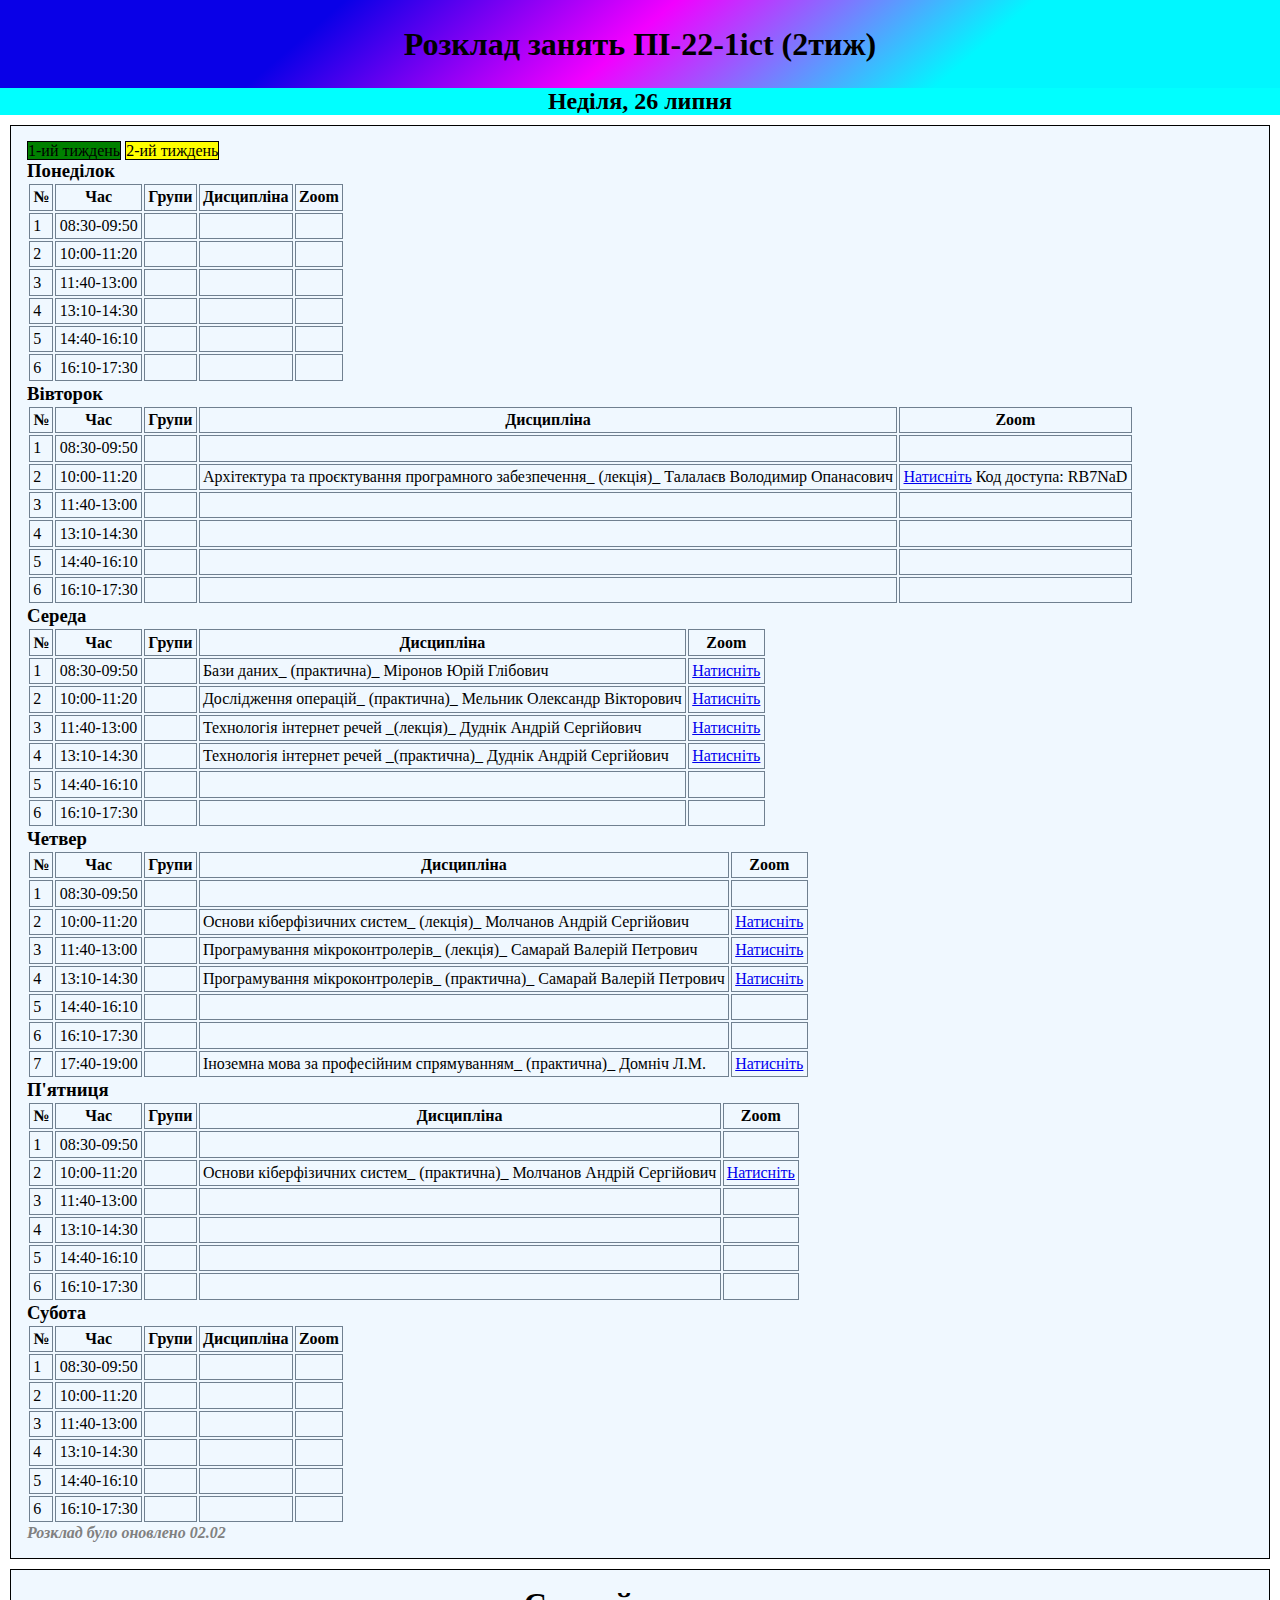
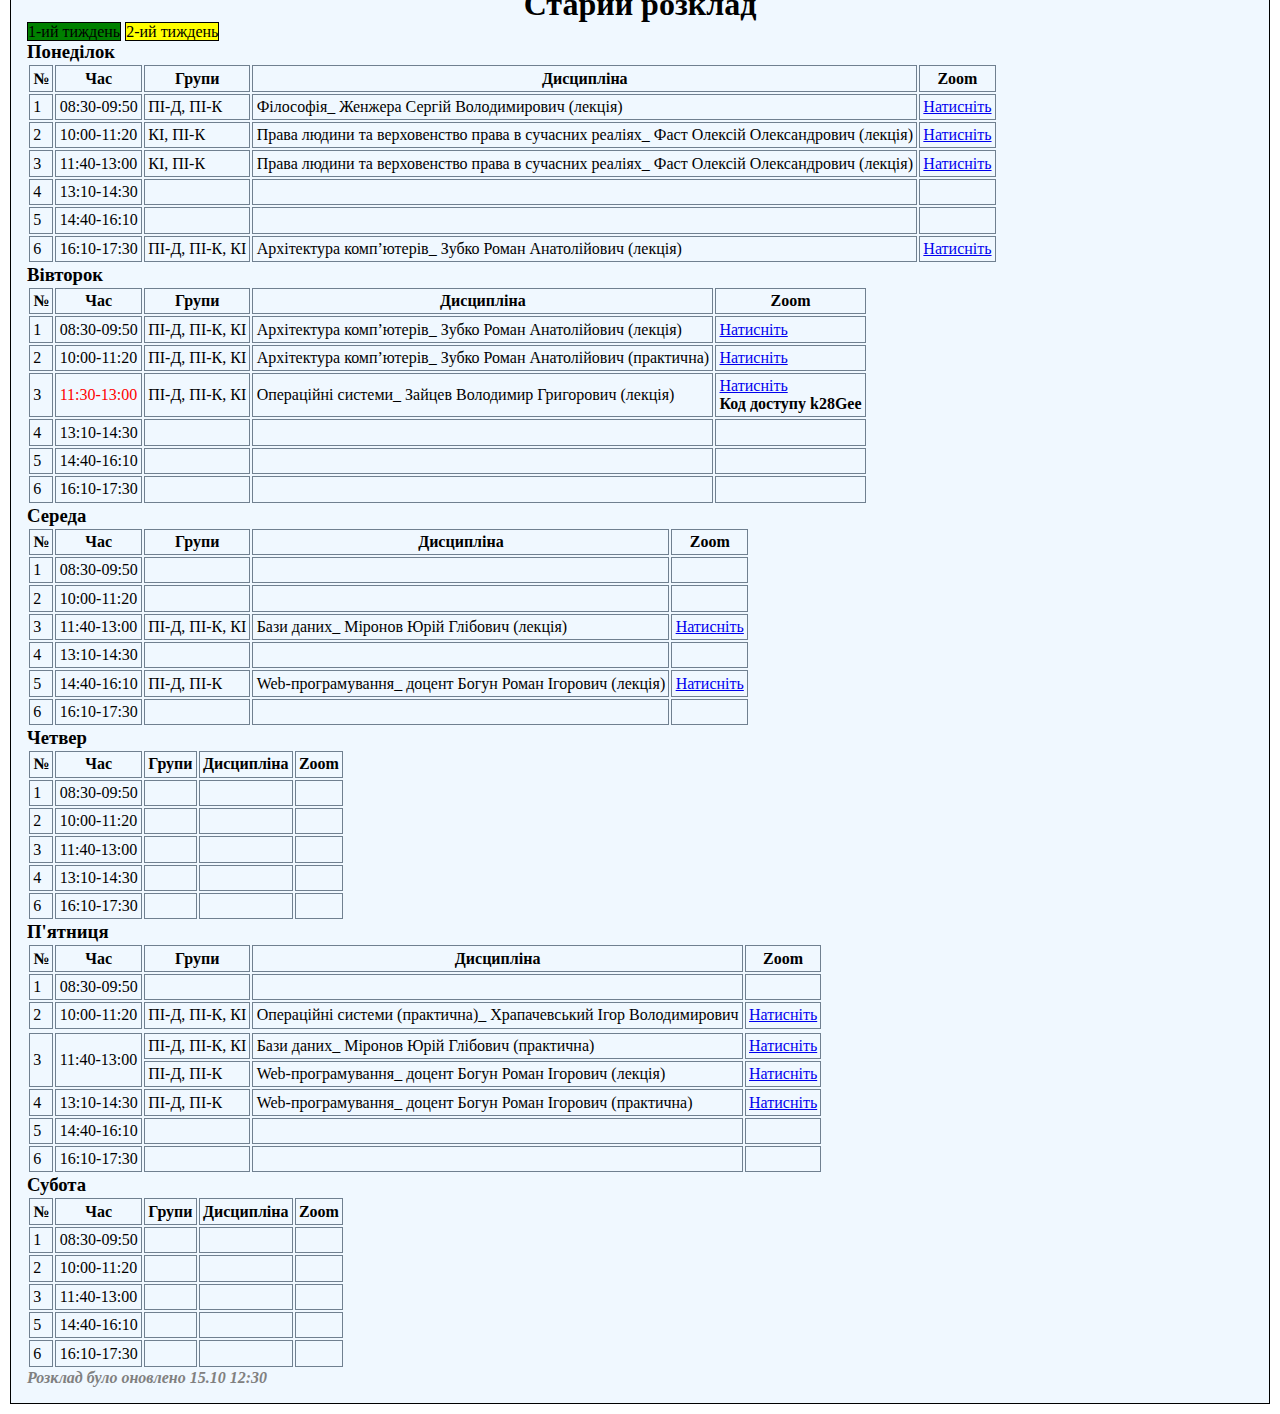
<file: perekladachkayellow.html>
<!DOCTYPE html>
<html lang="en">
<head>
    <meta charset="UTF-8">
    <meta name="viewport" content="width=device-width, initial-scale=1.0">
    <title>Розклад занять (2тиж)</title>
    <link rel="stylesheet" href="rozklad.css">
</head>
<body>
<header>
    <div class="h1">
        <h1>Розклад занять ПІ-22-1ict (2тиж)</h1>
    </div>
</header>
    <!--<nav>
        <ul>
            <a href="perekladachkayellow.html">Об'єднаний розклад</a>
            <a href="indexyellow.html">ПІ-22-1-ict</a>
            <a href="ki-21-1fmbyellow.html">КІ-21-1фмб</a>
            <a href="icpyt.html">Заліки та іспити</a>
        </ul>
    </nav>-->

<h2 id="date"></h2>
<script src="index.js"></script>
<div class="rozklad" >
    <a href="perekladachka.html" style="background-color: green; border: 1px solid black; text-decoration: none; color: black;">1-ий тиждень</a>
    <a href="perekladachkayellow.html" style="background-color: yellow; border: 1px solid black; text-decoration: none; color: black;">2-ий тиждень</a>
<h3>Понеділок</h3>
<table>
    <thead>
    <tr>
        <th>№</th>
        <th>Час</th>
        <th>Групи</th>
        <th>Дисципліна</th>
        <th>Zoom</th>
    </tr>
    </thead>
    <tr>
        <td>1</td>
        <td>08:30-09:50</td>
        <td></td>
        <td></td>
        <td></td>
    </tr>
    <tr>
        <td>2</td>
        <td>10:00-11:20</td>
        <td></td>
        <td></td>
        <td></td>
    </tr>
    <tr>
        <td>3</td>
        <td>11:40-13:00</td>
        <td></td>
        <td></td>
        <td></td>
    </tr>
    <tr>
        <td>4</td>
        <td>13:10-14:30</td>
        <td></td>
        <td></td>
        <td></td>
    </tr>
    <tr>
        <td>5</td>
        <td>14:40-16:10</td>
        <td></td>
        <td></td>
        <td></td>
    </tr>
    <tr>
        <td>6</td>
        <td>16:10-17:30</td>
        <td></td>
        <td></td>
        <td></td>
    </tr>
</table>
<!-------------------------------------->
<h3>Вівторок</h3>
<table>
    <thead>
    <tr>
        <th>№</th>
        <th>Час</th>
        <th>Групи</th>
        <th>Дисципліна</th>
        <th>Zoom</th>
    </tr>
    </thead>
    <tr>
        <td>1</td>
        <td>08:30-09:50</td>
        <td></td>
        <td></td>
        <td></td>
    </tr>
    <tr>
        <td>2</td>
        <td>10:00-11:20</td>
        <td></td>
        <td>Архітектура та проєктування програмного забезпечення_ (лекція)_ Талалаєв Володимир Опанасович</td>
        <td><a href="https://us05web.zoom.us/j/6946850059?pwd=VWhOaGd5RVErNHBNNEI5RGVybVpBQT09" target="_blank">Натисніть</a> Код доступа: RB7NaD</td>
    </tr>
    <tr>
        <td>3</td>
        <td>11:40-13:00</td>
        <td></td>
        <td></td>
        <td></td>
    </tr>
    <tr>
        <td>4</td>
        <td>13:10-14:30</td>
        <td></td>
        <td></td>
        <td></td>
    </tr>
    <tr>
        <td>5</td>
        <td>14:40-16:10</td>
        <td></td>
        <td></td>
        <td></td>
    </tr>
    <tr>
        <td>6</td>
        <td>16:10-17:30</td>
        <td></td>
        <td></td>
        <td></td>
    </tr>
</table>
<!-------------------------------------->
<h3>Середа</h3>
<table>
    <thead>
    <tr>
        <th>№</th>
        <th>Час</th>
        <th>Групи</th>
        <th>Дисципліна</th>
        <th>Zoom</th>
    </tr>
    </thead>
    <tr>
        <td>1</td>
        <td>08:30-09:50</td>
        <td></td>
        <td>Бази даних_ (практична)_ Міронов Юрій Глібович</td>
        <td><a href="https://us04web.zoom.us/j/6635209883?pwd=K0NCS0hrZnI4d3U1RExUWlVTbVNQQT09" target="_blank">Натисніть</a></td>
    </tr>
    <tr>
        <td>2</td>
        <td>10:00-11:20</td>
        <td></td>
        <td>Дослідження операцій_ (практична)_ Мельник Олександр Вікторович</td>
        <td><a href="https://us04web.zoom.us/j/6224901769?pwd=TUtzc0taaU1HNzBxZ21pbUI2L2NSUT09" target="_blank">Натисніть</a></td>
    </tr>
    <tr>
        <td>3</td>
        <td>11:40-13:00</td>
        <td></td>
        <td>Технологія інтернет речей _(лекція)_ Дуднік Андрій Сергійович</td>
        <td><a href="https://us04web.zoom.us/j/74580760680?pwd=XgG9RF2wERJDMms0OnIJn0woGn8VMi.1" target="_blank">Натисніть</a></td>
    </tr>
    
    <tr>
        <td>4</td>
        <td>13:10-14:30</td>
        <td></td>
        <td>Технологія інтернет речей _(практична)_ Дуднік Андрій Сергійович</td>
        <td><a href="https://us04web.zoom.us/j/74580760680?pwd=XgG9RF2wERJDMms0OnIJn0woGn8VMi.1" target="_blank">Натисніть</a></td>
    </tr>
    <tr>
        <td>5</td>
        <td>14:40-16:10</td>
        <td></td>
        <td></td>
        <td></td>
    </tr>
    <tr>
        <td>6</td>
        <td>16:10-17:30</td>
        <td></td>
        <td></td>
        <td></td>
    </tr>
</table>
<!-------------------------------------->
<h3>Четвер</h3>
<table>
    <thead>
    <tr>
        <th>№</th>
        <th>Час</th>
        <th>Групи</th>
        <th>Дисципліна</th>
        <th>Zoom</th>
    </tr>
    </thead>
    <tr>
        <td>1</td>
        <td>08:30-09:50</td>
        <td></td>
        <td></td>
        <td></td>
    </tr>
    <tr>
        <td>2</td>
        <td>10:00-11:20</td>
        <td></td>
        <td>Основи кіберфізичних систем_ (лекція)_ Молчанов Андрій Сергійович</td>
        <td><a href="https://zoom.us/j/4415014552?pwd=GXzzLqgfQB2DbvBNtqj5kH3YibkjLm.1&omn=91342973471" target="_blank">Натисніть</a></td>
    </tr>
    <tr>
        <td>3</td>
        <td>11:40-13:00</td>
        <td></td>
        <td>Програмування мікроконтролерів_ (лекція)_ Самарай Валерій Петрович</td>
        <td><a href="https://us04web.zoom.us/j/6758492120?pwd=QVlYdDhBb0hpRFU3TGNMdzJPbysyUT09" target="_blank">Натисніть</a></td>
    </tr>
    <tr>
        <td>4</td>
        <td>13:10-14:30</td>
        <td></td>
        <td>Програмування мікроконтролерів_ (практична)_ Самарай Валерій Петрович</td>
        <td><a href="https://us04web.zoom.us/j/6758492120?pwd=QVlYdDhBb0hpRFU3TGNMdzJPbysyUT09" target="_blank">Натисніть</a></td>
    </tr>
    <tr>
        <td>5</td>
        <td>14:40-16:10</td>
        <td></td>
        <td></td>
        <td></td>
    </tr>
    <tr>
        <td>6</td>
        <td>16:10-17:30</td>
        <td></td>
        <td></td>
        <td></td>
    </tr>
    <tr>
        <td>7</td>
        <td>17:40-19:00</td>
        <td></td>
        <td>Іноземна мова за професійним спрямуванням_ (практична)_ Домніч Л.М.</td>
        <td><a href="https://us05web.zoom.us/j/87695261383?pwd=QaNbjMDteeSKfTgjkn9oanJATNdqax.1" target="_blank">Натисніть</a></td>
    </tr>
</table>
<!-------------------------------------->
<h3>П'ятниця</h3>
<table>
    <thead>
    <tr>
        <th>№</th>
        <th>Час</th>
        <th>Групи</th>
        <th>Дисципліна</th>
        <th>Zoom</th>
    </tr>
    </thead>
    <tr>
        <td>1</td>
        <td>08:30-09:50</td>
        <td></td>
        <td></td>
        <td></td>
    </tr>
    <tr>
        <td>2</td>
        <td>10:00-11:20</td>
        <td></td>
        <td>Основи кіберфізичних систем_ (практична)_ Молчанов Андрій Сергійович</td>
        <td><a href="https://zoom.us/j/4415014552?pwd=GXzzLqgfQB2DbvBNtqj5kH3YibkjLm.1&omn=91342973471" target="_blank">Натисніть</a></td>
    </tr>
    <tr>
        <td>3</td>
        <td>11:40-13:00</td>
        <td></td>
        <td></td>
        <td></td>
    </tr>
    <tr>
        <td>4</td>
        <td>13:10-14:30</td>
        <td></td>
        <td></td>
        <td></td>
    </tr>
    <tr>
        <td>5</td>
        <td>14:40-16:10</td>
        <td></td>
        <td></td>
        <td></td>
    </tr>
    <tr>
        <td>6</td>
        <td>16:10-17:30</td>
        <td></td>
        <td></td>
        <td></td>
    </tr>
</table>
<!-------------------------------------->
<h3>Субота</h3>
<table>
    <thead>
    <tr>
        <th>№</th>
        <th>Час</th>
        <th>Групи</th>
        <th>Дисципліна</th>
        <th>Zoom</th>
    </tr>
    </thead>
    <tr>
        <td>1</td>
        <td>08:30-09:50</td>
        <td></td>
        <td></td>
        <td></td>
    </tr>
    <tr>
        <td>2</td>
        <td>10:00-11:20</td>
        <td></td>
        <td></td>
        <td></td>
    </tr>
    <tr>
        <td>3</td>
        <td>11:40-13:00</td>
        <td></td>
        <td></td>
        <td></td>
    </tr>
    <tr>
        <td>4</td>
        <td>13:10-14:30</td>
        <td></td>
        <td></td>
        <td></td>
    </tr>
    <tr>
        <td>5</td>
        <td>14:40-16:10</td>
        <td></td>
        <td></td>
        <td></td>
    </tr>
    <tr>
        <td>6</td>
        <td>16:10-17:30</td>
        <td></td>
        <td></td>
        <td></td>
    </tr>
</table>
    <h4><i>Розклад було оновлено 02.02</i></h4>
</div>
<div class="rozklad" >
    <h1>Старий розклад</h1>
    <a href="perekladachka.html" style="background-color: green; border: 1px solid black; text-decoration: none; color: black;">1-ий тиждень</a>
    <a href="perekladachkayellow.html" style="background-color: yellow; border: 1px solid black; text-decoration: none; color: black;">2-ий тиждень</a>
    <h3>Понеділок</h3>
    <table>
        <thead>
        <tr>
            <th>№</th>
            <th>Час</th>
            <th>Групи</th>
            <th>Дисципліна</th>
            <th>Zoom</th>
        </tr>
        </thead>
        <tr>
            <td>1</td>
            <td>08:30-09:50</td>
            <td>ПІ-Д, ПІ-К</td>
            <td>Філософія_ Женжера Сергій Володимирович  (лекція) </td>
            <td><a href="https://us02web.zoom.us/j/89604024498?pwd=zdTtYUQcK9BMfbBclS2rKxhYqhlDcb.1" target="_blank">Натисніть</a></td>
        </tr>
        <tr>
            <td>2</td>
            <td>10:00-11:20</td>
            <td>КІ, ПІ-К</td>
            <td>Права людини та верховенство права в сучасних реаліях_ Фаст Олексій Олександрович (лекція) </td>
            <td><a href="https://us02web.zoom.us/j/81765572957?pwd=b0FSm6GyrI9kvRDa3wURWbGz2r6Rue.1" target="_blank">Натисніть</a></td>
        </tr>
        </tr>
        <tr>
            <td>3</td>
            <td>11:40-13:00</td>
            <td>КІ, ПІ-К</td>
            <td>Права людини та верховенство права в сучасних реаліях_ Фаст Олексій Олександрович (лекція) </td>
            <td><a href="https://us02web.zoom.us/j/82271490163?pwd=558oNGRKuMBC6tsUAWSSko5PsjLf2k.1" target="_blank">Натисніть</a></td>
        </tr>
        <tr>
            <td>4</td>
            <td>13:10-14:30</td>
            <td></td>
            <td></td>
            <td></td>
        </tr>
        <tr>
            <td>5</td>
            <td>14:40-16:10</td>
            <td></td>
            <td></td>
            <td></td>
        </tr>
        <tr>
            <td>6</td>
            <td>16:10-17:30</td>
            <td>ПІ-Д, ПІ-К, КІ</td>
            <td>Архітектура комп’ютерів_  Зубко Роман Анатолійович (лекція)</td>
            <td><a href="https://us04web.zoom.us/j/8246476831?pwd=UHJUU3ZDU1lhNmhSRjN2dFJjU3dYUT09"target="_blank">Натисніть</a></td>
        </tr>
    </table>
    <!-------------------------------------->
    <h3>Вівторок</h3>
    <table>
        <thead>
        <tr>
            <th>№</th>
            <th>Час</th>
            <th>Групи</th>
            <th>Дисципліна</th>
            <th>Zoom</th>
        </tr>
        </thead>
        <tr>
            <td>1</td>
            <td>08:30-09:50</td>
            <td>ПІ-Д, ПІ-К, КІ</td>
            <td>Архітектура комп’ютерів_  Зубко Роман Анатолійович (лекція)</td>
            <td><a href="https://us04web.zoom.us/j/8246476831?pwd=UHJUU3ZDU1lhNmhSRjN2dFJjU3dYUT09"target="_blank">Натисніть</a></td>
        </tr>
        <tr>
            <td>2</td>
            <td>10:00-11:20</td>
            <td>ПІ-Д, ПІ-К, КІ</td>
            <td>Архітектура комп’ютерів_  Зубко Роман Анатолійович (практична)</td>
            <td><a href="https://us04web.zoom.us/j/8246476831?pwd=UHJUU3ZDU1lhNmhSRjN2dFJjU3dYUT09"target="_blank">Натисніть</a></td>
        </tr>
        <tr>
            <td>3</td>
            <td><p class='red'>11:30-13:00</p></td>
            <td>ПІ-Д, ПІ-К, КІ</td>
            <td>Операційні системи_ Зайцев Володимир Григорович (лекція)</td>
            <td><a href="https://us04web.zoom.us/j/74756876487?pwd=hOh0VxblqZN6bY7QQXg4sWtyXhWvO6.1https://us04web.zoom.us/j/74756876487?pwd=hOh0VxblqZN6bY7QQXg4sWtyXhWvO6.1" target="_blank">Натисніть</a> <h4 style="color: black;">Код доступу k28Gee</h4></td>
        </tr>
        <tr>
            <td>4</td>
            <td>13:10-14:30</td>
            <td></td>
            <td></td>
            <td></td>
        </tr>
        <tr>
            <td>5</td>
            <td>14:40-16:10</td>
            <td></td>
            <td></td>
            <td></td>
        </tr>
        <tr>
            <td>6</td>
            <td>16:10-17:30</td>
            <td></td>
            <td></td>
            <td></td>
        </tr>
    </table>
    <!-------------------------------------->
    <h3>Середа</h3>
    <table>
        <thead>
        <tr>
            <th>№</th>
            <th>Час</th>
            <th>Групи</th>
            <th>Дисципліна</th>
            <th>Zoom</th>
        </tr>
        </thead>
        <tr>
            <td>1</td>
            <td>08:30-09:50</td>
            <td></td>
            <td></td>
            <td></td>
        </tr>
        <tr>
            <td>2</td>
            <td>10:00-11:20</td>
            <td></td>
            <td></td>
            <td></td>
        </tr>
        <tr>
            <td>3</td>
            <td>11:40-13:00</td>
            <td>ПІ-Д, ПІ-К, КІ</td>
            <td>Бази даних_ Міронов Юрій Глібович (лекція)</td>
            <td><a href="https://us04web.zoom.us/j/71522784486?pwd=kQjPqW50YzQYTzBP16mAhVYqW1MvsH.1" target="_blank">Натисніть</a></td>
        </tr>
        <tr>
            <td>4</td>
            <td>13:10-14:30</td>
            <td></td>
            <td></td>
            <td></td>
        </tr>
        <tr>
            <td>5</td>
            <td>14:40-16:10</td>
            <td>ПІ-Д, ПІ-К</td>
            <td>Web-програмування_ доцент Богун Роман Ігорович (лекція) </td>
            <td><a href="https://us05web.zoom.us/j/82300837007?pwd=d04tZx1cMCFqI6b9C81tVcaxlTpfkH.1" target="_blank">Натисніть</a></td>
        </tr>
        <tr>
            <td>6</td>
            <td>16:10-17:30</td>
            <td></td>
            <td></td>
            <td></td>
        </tr>
    </table>
    <!-------------------------------------->
    <h3>Четвер</h3>
    <table>
        <thead>
        <tr>
            <th>№</th>
            <th>Час</th>
            <th>Групи</th>
            <th>Дисципліна</th>
            <th>Zoom</th>
        </tr>
        </thead>
        <tr>
            <td>1</td>
            <td>08:30-09:50</td>
            <td></td>
            <td></td>
            <td></td>
        </tr>
        <tr>
            <td>2</td>
            <td>10:00-11:20</td>
            <td></td>
            <td></td>
            <td></td>
        </tr>
        <tr>
            <td>3</td>
            <td>11:40-13:00</td>
            <td></td>
            <td></td>
            <td></td>
        </tr>
        <tr>
            <td>4</td>
            <td>13:10-14:30</td>
            <td></td>
            <td></td>
            <td></td>
        </tr>
        <tr style="display: none">
            <td>5</td>
            <td>14:40-16:10</td>
            <td>КІ, ПІ-К</td>
            <td>Права людини та верховенство права в сучасних реаліях_ Сердюк Євгеній В. (семінарське)</td>
            <td><a href="https://us04web.zoom.us/j/78757656164?pwd=HEeaSPB79zLqsByOpR4wabVDiTwnZS.1" target="_blank">Натисніть</a></td>
        </tr>
        <tr>
            <td>6</td>
            <td>16:10-17:30</td>
            <td></td>
            <td></td>
            <td></td>
        </tr>
    </table>
    <!-------------------------------------->
    <h3>П'ятниця</h3>
    <table>
        <thead>
        <tr>
            <th>№</th>
            <th>Час</th>
            <th>Групи</th>
            <th>Дисципліна</th>
            <th>Zoom</th>
        </tr>
        </thead>
        <tr>
            <td>1</td>
            <td>08:30-09:50</td>
            <td></td>
            <td></td>
            <td></td>
        </tr>
        <tr>
            <td>2</td>
            <td>10:00-11:20</td>
            <!--<td></td>
            <td class="red">Бази даних_ Міронов Юрій Глібович (практична) </td>
            <td><a href="https://us04web.zoom.us/j/71522784486?pwd=kQjPqW50YzQYTzBP16mAhVYqW1MvsH.1" target="_blank">Натисніть</a></td>
          </tr>
          <tr>-->
            <td>ПІ-Д, ПІ-К, КІ</td>
            <td>Операційні системи (практична)_ Храпачевський Ігор Володимирович </td>
            <td><a href="https://us05web.zoom.us/j/88623937900?pwd=VmM2UmFwK0NrNEp0ZUhmSzhPM0RzUT09" target="_blank">Натисніть</a></td>
        </tr>
        <tr>
        <tr>
            <td rowspan="2">3</td>
            <td rowspan="2">11:40-13:00</td>
            <td>ПІ-Д, ПІ-К, КІ</td>
            <td>Бази даних_ Міронов Юрій Глібович (практична) </td>
            <td><a href="https://us04web.zoom.us/j/71522784486?pwd=kQjPqW50YzQYTzBP16mAhVYqW1MvsH.1" target="_blank">Натисніть</a></td>
        </tr>
        <tr>
            <td>ПІ-Д, ПІ-К</td>
            <td>Web-програмування_ доцент Богун Роман Ігорович (лекція) </td>
            <td><a href="https://us05web.zoom.us/j/82300837007?pwd=d04tZx1cMCFqI6b9C81tVcaxlTpfkH.1" target="_blank">Натисніть</a></td>
        </tr>
        <tr>
            <td>4</td>
            <td>13:10-14:30</td>
            <td>ПІ-Д, ПІ-К</td>
            <td>Web-програмування_ доцент Богун Роман Ігорович (практична) </td>
            <td><a href="https://us05web.zoom.us/j/82300837007?pwd=d04tZx1cMCFqI6b9C81tVcaxlTpfkH.1" target="_blank">Натисніть</a></td>
        </tr>
        <tr>
            <td>5</td>
            <td>14:40-16:10</td>
            <td></td>
            <td></td>
            <td></td>
        </tr>
        <tr>
            <td>6</td>
            <td>16:10-17:30</td>
            <td></td>
            <td></td>
            <td></td>
        </tr>
    </table>
    <!-------------------------------------->
    <h3>Субота</h3>
    <table>
        <thead>
        <tr>
            <th>№</th>
            <th>Час</th>
            <th>Групи</th>
            <th>Дисципліна</th>
            <th>Zoom</th>
        </tr>
        </thead>
        <tr>
            <td>1</td>
            <td>08:30-09:50</td>
            <td></td>
            <td></td>
            <td></td>
        </tr>
        <tr>
            <td>2</td>
            <td>10:00-11:20</td>
            <td></td>
            <td></td>
            <td></td>
        </tr>
        <tr>
            <td>3</td>
            <td>11:40-13:00</td>
            <td></td>
            <td></td>
            <td></td>
        </tr>
        <tr style="display: none">
            <td>4</td>
            <td>13:10-14:30</td>
            <td>ПІ-Д, ПІ-К</td>
            <td>Філософія_ Женжера Сергій Володимирович  (семінарське) </td>
            <td><a href="https://us04web.zoom.us/j/71044840456?pwd=4dZ7lUhGuRry4LbRHeUpDz0Bqb6ncs.1" target="_blank">Натисніть</a></td>
        </tr>
        <tr>
            <td>5</td>
            <td>14:40-16:10</td>
            <td></td>
            <td></td>
            <td></td>
        </tr>
        <tr>
            <td>6</td>
            <td>16:10-17:30</td>
            <td></td>
            <td></td>
            <td></td>
        </tr>
    </table>
    <h4><i>Розклад було оновлено 15.10 12:30</i></h4>
</div>

</body>
</html>
</file>
<file: rozklad.css>
*{
    margin: 0;
    padding: 0;
}
 
body{
    background-image: url(https://24tv.ua/resources/photos/news/202101/1506125.jpg?v=1661265835000);
    background-size: 100%;
    background-attachment: fixed;
}

div.h1{
    background: linear-gradient(139deg, rgba(9,0,231,1) 25%, rgba(242,0,255,1) 49%, rgba(0,247,255,1) 75%);
    padding: 1.6em;
}

h1{
    color: rgb(0, 0, 0);
    text-align: center;
    font-size: 2rem;
}

header{


}

nav{
    background-color: white;
    position:sticky;
    top: 0;
}

ul{
    display: flex; 
    margin: auto;
    width: 85%;
    align-items: center;
    justify-content: space-evenly;

}

ul a{
    padding: 0.8rem;
    font-size: 1.2rem;
    color: black;
    text-decoration: none;
    font-family: Impact, Haettenschweiler, 'Arial Narrow Bold', sans-serif;
}

ul a:hover{
    background-color: darkolivegreen;
}

h2{
    color: rgb(0, 0, 0);
    background-color: aqua;
    text-align: center;
}

div.rozklad{
    background-color: aliceblue;
    margin: 10px;
    padding: 1rem;
    border: 1px solid black;
}

th, td{
    border: 1px solid slategray;
    padding: 0.2rem;
}

h4{
   color: gray; 
}

.red{
    color: red;
}

.select-cell input[type="radio"] {
    cursor: pointer;
    margin: 5px;
}

/*<table width="200" border="1">
<tr>
<td rowspan="2">1</td>
<td>2</td>
</tr>
<tr>
<td>3</td>
</tr>
<tr align="center">
<td><center>4</center></td>
<td><center>5</center></td>
</tr>
</table>///
</file>
